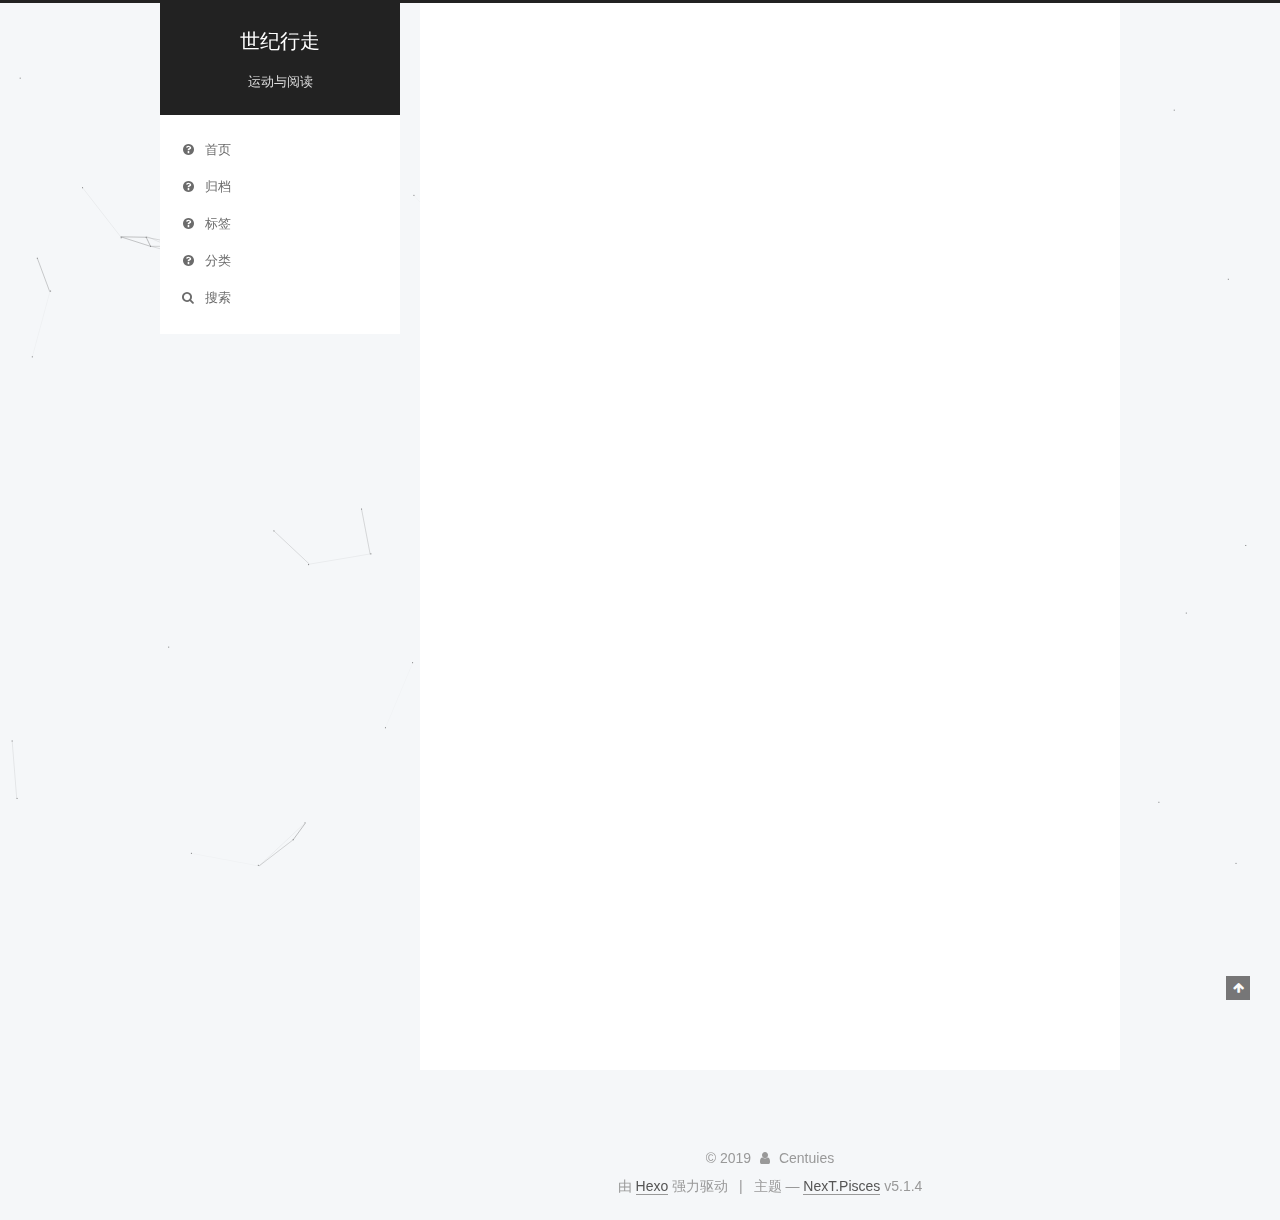
<file: index.html>
<!DOCTYPE html>



  


<html class="theme-next pisces use-motion" lang="zh-Hans">
<head>
  <meta charset="UTF-8"/>
<meta http-equiv="X-UA-Compatible" content="IE=edge" />
<meta name="viewport" content="width=device-width, initial-scale=1, maximum-scale=1"/>
<meta name="theme-color" content="#222">









<meta http-equiv="Cache-Control" content="no-transform" />
<meta http-equiv="Cache-Control" content="no-siteapp" />
















  
  
  <link href="/lib/fancybox/source/jquery.fancybox.css?v=2.1.5" rel="stylesheet" type="text/css" />







<link href="/lib/font-awesome/css/font-awesome.min.css?v=4.6.2" rel="stylesheet" type="text/css" />

<link href="/css/main.css?v=5.1.4" rel="stylesheet" type="text/css" />


  <link rel="apple-touch-icon" sizes="180x180" href="/images/apple-touch-icon-next.png?v=5.1.4">


  <link rel="icon" type="image/png" sizes="32x32" href="/images/favicon-32x32-next.png?v=5.1.4">


  <link rel="icon" type="image/png" sizes="16x16" href="/images/favicon-16x16-next.png?v=5.1.4">


  <link rel="mask-icon" href="/images/logo.svg?v=5.1.4" color="#222">





  <meta name="keywords" content="Hexo, NexT" />










<meta property="og:type" content="website">
<meta property="og:title" content="世纪行走">
<meta property="og:url" content="http:&#x2F;&#x2F;yoursite.com&#x2F;index.html">
<meta property="og:site_name" content="世纪行走">
<meta property="og:locale" content="zh-Hans">
<meta name="twitter:card" content="summary">



<script type="text/javascript" id="hexo.configurations">
  var NexT = window.NexT || {};
  var CONFIG = {
    root: '/',
    scheme: 'Pisces',
    version: '5.1.4',
    sidebar: {"position":"left","display":"post","offset":12,"b2t":false,"scrollpercent":false,"onmobile":false},
    fancybox: true,
    tabs: true,
    motion: {"enable":true,"async":false,"transition":{"post_block":"fadeIn","post_header":"slideDownIn","post_body":"slideDownIn","coll_header":"slideLeftIn","sidebar":"slideUpIn"}},
    duoshuo: {
      userId: '0',
      author: '博主'
    },
    algolia: {
      applicationID: '',
      apiKey: '',
      indexName: '',
      hits: {"per_page":10},
      labels: {"input_placeholder":"Search for Posts","hits_empty":"We didn't find any results for the search: ${query}","hits_stats":"${hits} results found in ${time} ms"}
    }
  };
</script>



  <link rel="canonical" href="http://yoursite.com/"/>





  <title>世纪行走</title>
  








</head>

<body itemscope itemtype="http://schema.org/WebPage" lang="zh-Hans">

  
  
    
  

  <div class="container sidebar-position-left 
  page-home">
    <div class="headband"></div>

    <header id="header" class="header" itemscope itemtype="http://schema.org/WPHeader">
      <div class="header-inner"><div class="site-brand-wrapper">
  <div class="site-meta ">
    

    <div class="custom-logo-site-title">
      <a href="/"  class="brand" rel="start">
        <span class="logo-line-before"><i></i></span>
        <span class="site-title">世纪行走</span>
        <span class="logo-line-after"><i></i></span>
      </a>
    </div>
      
        <p class="site-subtitle">运动与阅读</p>
      
  </div>

  <div class="site-nav-toggle">
    <button>
      <span class="btn-bar"></span>
      <span class="btn-bar"></span>
      <span class="btn-bar"></span>
    </button>
  </div>
</div>

<nav class="site-nav">
  

  
    <ul id="menu" class="menu">
      
        
        <li class="menu-item menu-item-home">
          <a href="/" rel="section">
            
              <i class="menu-item-icon fa fa-fw fa-question-circle"></i> <br />
            
            首页
          </a>
        </li>
      
        
        <li class="menu-item menu-item-archives">
          <a href="/archives" rel="section">
            
              <i class="menu-item-icon fa fa-fw fa-question-circle"></i> <br />
            
            归档
          </a>
        </li>
      
        
        <li class="menu-item menu-item-tags">
          <a href="/tags" rel="section">
            
              <i class="menu-item-icon fa fa-fw fa-question-circle"></i> <br />
            
            标签
          </a>
        </li>
      
        
        <li class="menu-item menu-item-categories">
          <a href="/categories" rel="section">
            
              <i class="menu-item-icon fa fa-fw fa-question-circle"></i> <br />
            
            分类
          </a>
        </li>
      

      
        <li class="menu-item menu-item-search">
          
            <a href="javascript:;" class="popup-trigger">
          
            
              <i class="menu-item-icon fa fa-search fa-fw"></i> <br />
            
            搜索
          </a>
        </li>
      
    </ul>
  

  
    <div class="site-search">
      
  <div class="popup search-popup local-search-popup">
  <div class="local-search-header clearfix">
    <span class="search-icon">
      <i class="fa fa-search"></i>
    </span>
    <span class="popup-btn-close">
      <i class="fa fa-times-circle"></i>
    </span>
    <div class="local-search-input-wrapper">
      <input autocomplete="off"
             placeholder="搜索..." spellcheck="false"
             type="text" id="local-search-input">
    </div>
  </div>
  <div id="local-search-result"></div>
</div>



    </div>
  
</nav>



 </div>
    </header>

    <main id="main" class="main">
      <div class="main-inner">
        <div class="content-wrap">
          <div id="content" class="content">
            
  <section id="posts" class="posts-expand">
    
      

  

  
  
  

  <article class="post post-type-normal" itemscope itemtype="http://schema.org/Article">
  
  
  
  <div class="post-block">
    <link itemprop="mainEntityOfPage" href="http://yoursite.com/2019/12/03/hello-world/">

    <span hidden itemprop="author" itemscope itemtype="http://schema.org/Person">
      <meta itemprop="name" content="Centuies">
      <meta itemprop="description" content="">
      <meta itemprop="image" content="/images/avatar.gif">
    </span>

    <span hidden itemprop="publisher" itemscope itemtype="http://schema.org/Organization">
      <meta itemprop="name" content="世纪行走">
    </span>

    
      <header class="post-header">

        
        
          <h1 class="post-title" itemprop="name headline">
                
                <a class="post-title-link" href="/2019/12/03/hello-world/" itemprop="url">Hello World</a></h1>
        

        <div class="post-meta">
          <span class="post-time">
            
              <span class="post-meta-item-icon">
                <i class="fa fa-calendar-o"></i>
              </span>
              
                <span class="post-meta-item-text">发表于</span>
              
              <time title="创建于" itemprop="dateCreated datePublished" datetime="2019-12-03T10:51:59+08:00">
                2019-12-03
              </time>
            

            

            
          </span>

          

          
            
              <span class="post-comments-count">
                <span class="post-meta-divider">|</span>
                <span class="post-meta-item-icon">
                  <i class="fa fa-comment-o"></i>
                </span>
                <a href="/2019/12/03/hello-world/#comments" itemprop="discussionUrl">
                  <span class="post-comments-count disqus-comment-count"
                        data-disqus-identifier="2019/12/03/hello-world/" itemprop="commentCount"></span>
                </a>
              </span>
            
          

          
          

          

          

          

        </div>
      </header>
    

    
    
    
    <div class="post-body" itemprop="articleBody">

      
      

      
        
          
            <p>Welcome to <a href="https://hexo.io/">Hexo</a>! This is your very first post. Check <a href="https://hexo.io/docs/">documentation</a> for more info. If you get any problems when using Hexo, you can find the answer in <a href="https://hexo.io/docs/troubleshooting.html">troubleshooting</a> or you can ask me on <a href="https://github.com/hexojs/hexo/issues">GitHub</a>.</p>
<h2 id="Quick-Start"><a href="#Quick-Start" class="headerlink" title="Quick Start"></a>Quick Start</h2><h3 id="Create-a-new-post"><a href="#Create-a-new-post" class="headerlink" title="Create a new post"></a>Create a new post</h3><figure class="highlight bash"><table><tr><td class="gutter"><pre><span class="line">1</span></pre></td><td class="code"><pre><span class="line">$ hexo new <span class="string">"My New Post"</span></span></pre></td></tr></table></figure>

<p>More info: <a href="https://hexo.io/docs/writing.html">Writing</a></p>
<h3 id="Run-server"><a href="#Run-server" class="headerlink" title="Run server"></a>Run server</h3><figure class="highlight bash"><table><tr><td class="gutter"><pre><span class="line">1</span></pre></td><td class="code"><pre><span class="line">$ hexo server</span></pre></td></tr></table></figure>

<p>More info: <a href="https://hexo.io/docs/server.html">Server</a></p>
<h3 id="Generate-static-files"><a href="#Generate-static-files" class="headerlink" title="Generate static files"></a>Generate static files</h3><figure class="highlight bash"><table><tr><td class="gutter"><pre><span class="line">1</span></pre></td><td class="code"><pre><span class="line">$ hexo generate</span></pre></td></tr></table></figure>

<p>More info: <a href="https://hexo.io/docs/generating.html">Generating</a></p>
<h3 id="Deploy-to-remote-sites"><a href="#Deploy-to-remote-sites" class="headerlink" title="Deploy to remote sites"></a>Deploy to remote sites</h3><figure class="highlight bash"><table><tr><td class="gutter"><pre><span class="line">1</span></pre></td><td class="code"><pre><span class="line">$ hexo deploy</span></pre></td></tr></table></figure>

<p>More info: <a href="https://hexo.io/docs/one-command-deployment.html">Deployment</a></p>

          
        
      
    </div>
    
    
    

    

    

    

    <footer class="post-footer">
      

      

      

      
      
        <div class="post-eof"></div>
      
    </footer>
  </div>
  
  
  
  </article>


    
  </section>

  


          </div>
          


          

        </div>
        
          
  
  <div class="sidebar-toggle">
    <div class="sidebar-toggle-line-wrap">
      <span class="sidebar-toggle-line sidebar-toggle-line-first"></span>
      <span class="sidebar-toggle-line sidebar-toggle-line-middle"></span>
      <span class="sidebar-toggle-line sidebar-toggle-line-last"></span>
    </div>
  </div>

  <aside id="sidebar" class="sidebar">
    
    <div class="sidebar-inner">

      

      

      <section class="site-overview-wrap sidebar-panel sidebar-panel-active">
        <div class="site-overview">
          <div class="site-author motion-element" itemprop="author" itemscope itemtype="http://schema.org/Person">
            
              <p class="site-author-name" itemprop="name">Centuies</p>
              <p class="site-description motion-element" itemprop="description"></p>
          </div>

          <nav class="site-state motion-element">

            
              <div class="site-state-item site-state-posts">
              
                <a href="/archives">
              
                  <span class="site-state-item-count">1</span>
                  <span class="site-state-item-name">日志</span>
                </a>
              </div>
            

            

            

          </nav>

          

          

          
          

          
          

          

        </div>
      </section>

      

      

    </div>
  </aside>


        
      </div>
    </main>

    <footer id="footer" class="footer">
      <div class="footer-inner">
        <div class="copyright">&copy; <span itemprop="copyrightYear">2019</span>
  <span class="with-love">
    <i class="fa fa-user"></i>
  </span>
  <span class="author" itemprop="copyrightHolder">Centuies</span>

  
</div>


  <div class="powered-by">由 <a class="theme-link" target="_blank" href="https://hexo.io">Hexo</a> 强力驱动</div>



  <span class="post-meta-divider">|</span>



  <div class="theme-info">主题 &mdash; <a class="theme-link" target="_blank" href="https://github.com/iissnan/hexo-theme-next">NexT.Pisces</a> v5.1.4</div>




        







        
      </div>
    </footer>

    
      <div class="back-to-top">
        <i class="fa fa-arrow-up"></i>
        
      </div>
    

    

  </div>

  

<script type="text/javascript">
  if (Object.prototype.toString.call(window.Promise) !== '[object Function]') {
    window.Promise = null;
  }
</script>









  


  











  
  
    <script type="text/javascript" src="/lib/jquery/index.js?v=2.1.3"></script>
  

  
  
    <script type="text/javascript" src="/lib/fastclick/lib/fastclick.min.js?v=1.0.6"></script>
  

  
  
    <script type="text/javascript" src="/lib/jquery_lazyload/jquery.lazyload.js?v=1.9.7"></script>
  

  
  
    <script type="text/javascript" src="/lib/velocity/velocity.min.js?v=1.2.1"></script>
  

  
  
    <script type="text/javascript" src="/lib/velocity/velocity.ui.min.js?v=1.2.1"></script>
  

  
  
    <script type="text/javascript" src="/lib/fancybox/source/jquery.fancybox.pack.js?v=2.1.5"></script>
  

  
  
    <script type="text/javascript" src="/lib/canvas-nest/canvas-nest.min.js"></script>
  


  


  <script type="text/javascript" src="/js/src/utils.js?v=5.1.4"></script>

  <script type="text/javascript" src="/js/src/motion.js?v=5.1.4"></script>



  
  


  <script type="text/javascript" src="/js/src/affix.js?v=5.1.4"></script>

  <script type="text/javascript" src="/js/src/schemes/pisces.js?v=5.1.4"></script>



  

  


  <script type="text/javascript" src="/js/src/bootstrap.js?v=5.1.4"></script>



  


  

    
      <script id="dsq-count-scr" src="https://centuies-1.disqus.com/count.js" async></script>
    

    

  




	





  














  

  <script type="text/javascript">
    // Popup Window;
    var isfetched = false;
    var isXml = true;
    // Search DB path;
    var search_path = "search.xml";
    if (search_path.length === 0) {
      search_path = "search.xml";
    } else if (/json$/i.test(search_path)) {
      isXml = false;
    }
    var path = "/" + search_path;
    // monitor main search box;

    var onPopupClose = function (e) {
      $('.popup').hide();
      $('#local-search-input').val('');
      $('.search-result-list').remove();
      $('#no-result').remove();
      $(".local-search-pop-overlay").remove();
      $('body').css('overflow', '');
    }

    function proceedsearch() {
      $("body")
        .append('<div class="search-popup-overlay local-search-pop-overlay"></div>')
        .css('overflow', 'hidden');
      $('.search-popup-overlay').click(onPopupClose);
      $('.popup').toggle();
      var $localSearchInput = $('#local-search-input');
      $localSearchInput.attr("autocapitalize", "none");
      $localSearchInput.attr("autocorrect", "off");
      $localSearchInput.focus();
    }

    // search function;
    var searchFunc = function(path, search_id, content_id) {
      'use strict';

      // start loading animation
      $("body")
        .append('<div class="search-popup-overlay local-search-pop-overlay">' +
          '<div id="search-loading-icon">' +
          '<i class="fa fa-spinner fa-pulse fa-5x fa-fw"></i>' +
          '</div>' +
          '</div>')
        .css('overflow', 'hidden');
      $("#search-loading-icon").css('margin', '20% auto 0 auto').css('text-align', 'center');

      $.ajax({
        url: path,
        dataType: isXml ? "xml" : "json",
        async: true,
        success: function(res) {
          // get the contents from search data
          isfetched = true;
          $('.popup').detach().appendTo('.header-inner');
          var datas = isXml ? $("entry", res).map(function() {
            return {
              title: $("title", this).text(),
              content: $("content",this).text(),
              url: $("url" , this).text()
            };
          }).get() : res;
          var input = document.getElementById(search_id);
          var resultContent = document.getElementById(content_id);
          var inputEventFunction = function() {
            var searchText = input.value.trim().toLowerCase();
            var keywords = searchText.split(/[\s\-]+/);
            if (keywords.length > 1) {
              keywords.push(searchText);
            }
            var resultItems = [];
            if (searchText.length > 0) {
              // perform local searching
              datas.forEach(function(data) {
                var isMatch = false;
                var hitCount = 0;
                var searchTextCount = 0;
                var title = data.title.trim();
                var titleInLowerCase = title.toLowerCase();
                var content = data.content.trim().replace(/<[^>]+>/g,"");
                var contentInLowerCase = content.toLowerCase();
                var articleUrl = decodeURIComponent(data.url);
                var indexOfTitle = [];
                var indexOfContent = [];
                // only match articles with not empty titles
                if(title != '') {
                  keywords.forEach(function(keyword) {
                    function getIndexByWord(word, text, caseSensitive) {
                      var wordLen = word.length;
                      if (wordLen === 0) {
                        return [];
                      }
                      var startPosition = 0, position = [], index = [];
                      if (!caseSensitive) {
                        text = text.toLowerCase();
                        word = word.toLowerCase();
                      }
                      while ((position = text.indexOf(word, startPosition)) > -1) {
                        index.push({position: position, word: word});
                        startPosition = position + wordLen;
                      }
                      return index;
                    }

                    indexOfTitle = indexOfTitle.concat(getIndexByWord(keyword, titleInLowerCase, false));
                    indexOfContent = indexOfContent.concat(getIndexByWord(keyword, contentInLowerCase, false));
                  });
                  if (indexOfTitle.length > 0 || indexOfContent.length > 0) {
                    isMatch = true;
                    hitCount = indexOfTitle.length + indexOfContent.length;
                  }
                }

                // show search results

                if (isMatch) {
                  // sort index by position of keyword

                  [indexOfTitle, indexOfContent].forEach(function (index) {
                    index.sort(function (itemLeft, itemRight) {
                      if (itemRight.position !== itemLeft.position) {
                        return itemRight.position - itemLeft.position;
                      } else {
                        return itemLeft.word.length - itemRight.word.length;
                      }
                    });
                  });

                  // merge hits into slices

                  function mergeIntoSlice(text, start, end, index) {
                    var item = index[index.length - 1];
                    var position = item.position;
                    var word = item.word;
                    var hits = [];
                    var searchTextCountInSlice = 0;
                    while (position + word.length <= end && index.length != 0) {
                      if (word === searchText) {
                        searchTextCountInSlice++;
                      }
                      hits.push({position: position, length: word.length});
                      var wordEnd = position + word.length;

                      // move to next position of hit

                      index.pop();
                      while (index.length != 0) {
                        item = index[index.length - 1];
                        position = item.position;
                        word = item.word;
                        if (wordEnd > position) {
                          index.pop();
                        } else {
                          break;
                        }
                      }
                    }
                    searchTextCount += searchTextCountInSlice;
                    return {
                      hits: hits,
                      start: start,
                      end: end,
                      searchTextCount: searchTextCountInSlice
                    };
                  }

                  var slicesOfTitle = [];
                  if (indexOfTitle.length != 0) {
                    slicesOfTitle.push(mergeIntoSlice(title, 0, title.length, indexOfTitle));
                  }

                  var slicesOfContent = [];
                  while (indexOfContent.length != 0) {
                    var item = indexOfContent[indexOfContent.length - 1];
                    var position = item.position;
                    var word = item.word;
                    // cut out 100 characters
                    var start = position - 20;
                    var end = position + 80;
                    if(start < 0){
                      start = 0;
                    }
                    if (end < position + word.length) {
                      end = position + word.length;
                    }
                    if(end > content.length){
                      end = content.length;
                    }
                    slicesOfContent.push(mergeIntoSlice(content, start, end, indexOfContent));
                  }

                  // sort slices in content by search text's count and hits' count

                  slicesOfContent.sort(function (sliceLeft, sliceRight) {
                    if (sliceLeft.searchTextCount !== sliceRight.searchTextCount) {
                      return sliceRight.searchTextCount - sliceLeft.searchTextCount;
                    } else if (sliceLeft.hits.length !== sliceRight.hits.length) {
                      return sliceRight.hits.length - sliceLeft.hits.length;
                    } else {
                      return sliceLeft.start - sliceRight.start;
                    }
                  });

                  // select top N slices in content

                  var upperBound = parseInt('1');
                  if (upperBound >= 0) {
                    slicesOfContent = slicesOfContent.slice(0, upperBound);
                  }

                  // highlight title and content

                  function highlightKeyword(text, slice) {
                    var result = '';
                    var prevEnd = slice.start;
                    slice.hits.forEach(function (hit) {
                      result += text.substring(prevEnd, hit.position);
                      var end = hit.position + hit.length;
                      result += '<b class="search-keyword">' + text.substring(hit.position, end) + '</b>';
                      prevEnd = end;
                    });
                    result += text.substring(prevEnd, slice.end);
                    return result;
                  }

                  var resultItem = '';

                  if (slicesOfTitle.length != 0) {
                    resultItem += "<li><a href='" + articleUrl + "' class='search-result-title'>" + highlightKeyword(title, slicesOfTitle[0]) + "</a>";
                  } else {
                    resultItem += "<li><a href='" + articleUrl + "' class='search-result-title'>" + title + "</a>";
                  }

                  slicesOfContent.forEach(function (slice) {
                    resultItem += "<a href='" + articleUrl + "'>" +
                      "<p class=\"search-result\">" + highlightKeyword(content, slice) +
                      "...</p>" + "</a>";
                  });

                  resultItem += "</li>";
                  resultItems.push({
                    item: resultItem,
                    searchTextCount: searchTextCount,
                    hitCount: hitCount,
                    id: resultItems.length
                  });
                }
              })
            };
            if (keywords.length === 1 && keywords[0] === "") {
              resultContent.innerHTML = '<div id="no-result"><i class="fa fa-search fa-5x" /></div>'
            } else if (resultItems.length === 0) {
              resultContent.innerHTML = '<div id="no-result"><i class="fa fa-frown-o fa-5x" /></div>'
            } else {
              resultItems.sort(function (resultLeft, resultRight) {
                if (resultLeft.searchTextCount !== resultRight.searchTextCount) {
                  return resultRight.searchTextCount - resultLeft.searchTextCount;
                } else if (resultLeft.hitCount !== resultRight.hitCount) {
                  return resultRight.hitCount - resultLeft.hitCount;
                } else {
                  return resultRight.id - resultLeft.id;
                }
              });
              var searchResultList = '<ul class=\"search-result-list\">';
              resultItems.forEach(function (result) {
                searchResultList += result.item;
              })
              searchResultList += "</ul>";
              resultContent.innerHTML = searchResultList;
            }
          }

          if ('auto' === 'auto') {
            input.addEventListener('input', inputEventFunction);
          } else {
            $('.search-icon').click(inputEventFunction);
            input.addEventListener('keypress', function (event) {
              if (event.keyCode === 13) {
                inputEventFunction();
              }
            });
          }

          // remove loading animation
          $(".local-search-pop-overlay").remove();
          $('body').css('overflow', '');

          proceedsearch();
        }
      });
    }

    // handle and trigger popup window;
    $('.popup-trigger').click(function(e) {
      e.stopPropagation();
      if (isfetched === false) {
        searchFunc(path, 'local-search-input', 'local-search-result');
      } else {
        proceedsearch();
      };
    });

    $('.popup-btn-close').click(onPopupClose);
    $('.popup').click(function(e){
      e.stopPropagation();
    });
    $(document).on('keyup', function (event) {
      var shouldDismissSearchPopup = event.which === 27 &&
        $('.search-popup').is(':visible');
      if (shouldDismissSearchPopup) {
        onPopupClose();
      }
    });
  </script>





  

  

  

  
  

  

  

  

</body>
</html>
</file>
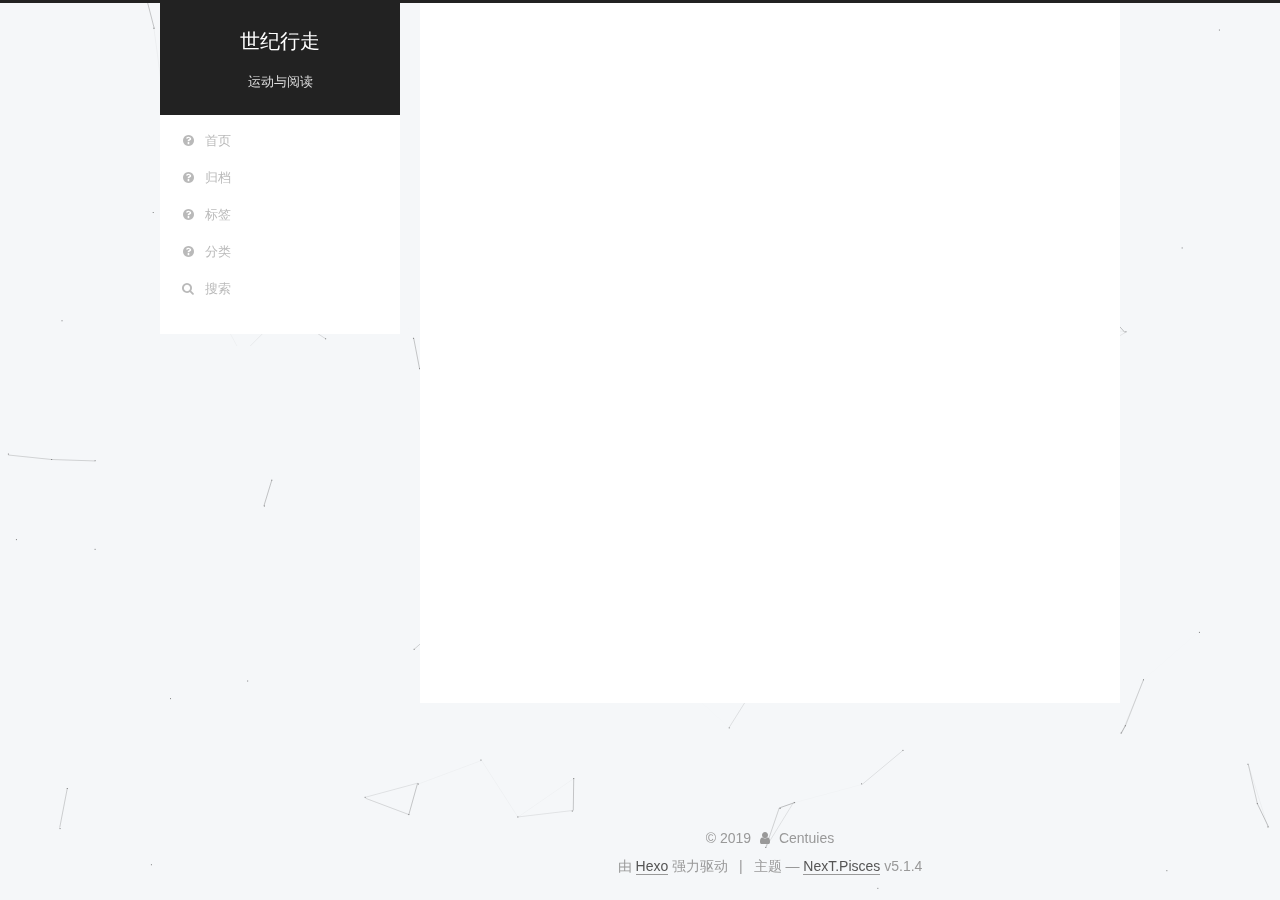
<file: archives/index.html>
<!DOCTYPE html>



  


<html class="theme-next pisces use-motion" lang="zh-Hans">
<head>
  <meta charset="UTF-8"/>
<meta http-equiv="X-UA-Compatible" content="IE=edge" />
<meta name="viewport" content="width=device-width, initial-scale=1, maximum-scale=1"/>
<meta name="theme-color" content="#222">









<meta http-equiv="Cache-Control" content="no-transform" />
<meta http-equiv="Cache-Control" content="no-siteapp" />
















  
  
  <link href="/lib/fancybox/source/jquery.fancybox.css?v=2.1.5" rel="stylesheet" type="text/css" />







<link href="/lib/font-awesome/css/font-awesome.min.css?v=4.6.2" rel="stylesheet" type="text/css" />

<link href="/css/main.css?v=5.1.4" rel="stylesheet" type="text/css" />


  <link rel="apple-touch-icon" sizes="180x180" href="/images/apple-touch-icon-next.png?v=5.1.4">


  <link rel="icon" type="image/png" sizes="32x32" href="/images/favicon-32x32-next.png?v=5.1.4">


  <link rel="icon" type="image/png" sizes="16x16" href="/images/favicon-16x16-next.png?v=5.1.4">


  <link rel="mask-icon" href="/images/logo.svg?v=5.1.4" color="#222">





  <meta name="keywords" content="Hexo, NexT" />










<meta property="og:type" content="website">
<meta property="og:title" content="世纪行走">
<meta property="og:url" content="http:&#x2F;&#x2F;yoursite.com&#x2F;archives&#x2F;index.html">
<meta property="og:site_name" content="世纪行走">
<meta property="og:locale" content="zh-Hans">
<meta name="twitter:card" content="summary">



<script type="text/javascript" id="hexo.configurations">
  var NexT = window.NexT || {};
  var CONFIG = {
    root: '/',
    scheme: 'Pisces',
    version: '5.1.4',
    sidebar: {"position":"left","display":"post","offset":12,"b2t":false,"scrollpercent":false,"onmobile":false},
    fancybox: true,
    tabs: true,
    motion: {"enable":true,"async":false,"transition":{"post_block":"fadeIn","post_header":"slideDownIn","post_body":"slideDownIn","coll_header":"slideLeftIn","sidebar":"slideUpIn"}},
    duoshuo: {
      userId: '0',
      author: '博主'
    },
    algolia: {
      applicationID: '',
      apiKey: '',
      indexName: '',
      hits: {"per_page":10},
      labels: {"input_placeholder":"Search for Posts","hits_empty":"We didn't find any results for the search: ${query}","hits_stats":"${hits} results found in ${time} ms"}
    }
  };
</script>



  <link rel="canonical" href="http://yoursite.com/archives/"/>





  <title>归档 | 世纪行走</title>
  








</head>

<body itemscope itemtype="http://schema.org/WebPage" lang="zh-Hans">

  
  
    
  

  <div class="container sidebar-position-left page-archive">
    <div class="headband"></div>

    <header id="header" class="header" itemscope itemtype="http://schema.org/WPHeader">
      <div class="header-inner"><div class="site-brand-wrapper">
  <div class="site-meta ">
    

    <div class="custom-logo-site-title">
      <a href="/"  class="brand" rel="start">
        <span class="logo-line-before"><i></i></span>
        <span class="site-title">世纪行走</span>
        <span class="logo-line-after"><i></i></span>
      </a>
    </div>
      
        <p class="site-subtitle">运动与阅读</p>
      
  </div>

  <div class="site-nav-toggle">
    <button>
      <span class="btn-bar"></span>
      <span class="btn-bar"></span>
      <span class="btn-bar"></span>
    </button>
  </div>
</div>

<nav class="site-nav">
  

  
    <ul id="menu" class="menu">
      
        
        <li class="menu-item menu-item-home">
          <a href="/" rel="section">
            
              <i class="menu-item-icon fa fa-fw fa-question-circle"></i> <br />
            
            首页
          </a>
        </li>
      
        
        <li class="menu-item menu-item-archives">
          <a href="/archives" rel="section">
            
              <i class="menu-item-icon fa fa-fw fa-question-circle"></i> <br />
            
            归档
          </a>
        </li>
      
        
        <li class="menu-item menu-item-tags">
          <a href="/tags" rel="section">
            
              <i class="menu-item-icon fa fa-fw fa-question-circle"></i> <br />
            
            标签
          </a>
        </li>
      
        
        <li class="menu-item menu-item-categories">
          <a href="/categories" rel="section">
            
              <i class="menu-item-icon fa fa-fw fa-question-circle"></i> <br />
            
            分类
          </a>
        </li>
      

      
        <li class="menu-item menu-item-search">
          
            <a href="javascript:;" class="popup-trigger">
          
            
              <i class="menu-item-icon fa fa-search fa-fw"></i> <br />
            
            搜索
          </a>
        </li>
      
    </ul>
  

  
    <div class="site-search">
      
  <div class="popup search-popup local-search-popup">
  <div class="local-search-header clearfix">
    <span class="search-icon">
      <i class="fa fa-search"></i>
    </span>
    <span class="popup-btn-close">
      <i class="fa fa-times-circle"></i>
    </span>
    <div class="local-search-input-wrapper">
      <input autocomplete="off"
             placeholder="搜索..." spellcheck="false"
             type="text" id="local-search-input">
    </div>
  </div>
  <div id="local-search-result"></div>
</div>



    </div>
  
</nav>



 </div>
    </header>

    <main id="main" class="main">
      <div class="main-inner">
        <div class="content-wrap">
          <div id="content" class="content">
            

  
  
  
  <div class="post-block archive">
    <div id="posts" class="posts-collapse">
      <span class="archive-move-on"></span>

      <span class="archive-page-counter">
        
        
        
          
        
        嗯..! 目前共计 1 篇日志。 继续努力。
      </span>

      

        
        
        

        
          
          <div class="collection-title">
            <h1 class="archive-year" id="archive-year-2019">2019</h1>
          </div>
        
        

        

  <article class="post post-type-normal" itemscope itemtype="http://schema.org/Article">
    <header class="post-header">

      <h2 class="post-title">
        
            <a class="post-title-link" href="/2019/12/03/hello-world/" itemprop="url">
              
                <span itemprop="name">Hello World</span>
              
            </a>
        
      </h2>

      <div class="post-meta">
        <time class="post-time" itemprop="dateCreated"
              datetime="2019-12-03T10:51:59+08:00"
              content="2019-12-03" >
          12-03
        </time>
      </div>

    </header>
  </article>



      

    </div>
  </div>
  
  
  

  



          </div>
          


          

        </div>
        
          
  
  <div class="sidebar-toggle">
    <div class="sidebar-toggle-line-wrap">
      <span class="sidebar-toggle-line sidebar-toggle-line-first"></span>
      <span class="sidebar-toggle-line sidebar-toggle-line-middle"></span>
      <span class="sidebar-toggle-line sidebar-toggle-line-last"></span>
    </div>
  </div>

  <aside id="sidebar" class="sidebar">
    
    <div class="sidebar-inner">

      

      

      <section class="site-overview-wrap sidebar-panel sidebar-panel-active">
        <div class="site-overview">
          <div class="site-author motion-element" itemprop="author" itemscope itemtype="http://schema.org/Person">
            
              <p class="site-author-name" itemprop="name">Centuies</p>
              <p class="site-description motion-element" itemprop="description"></p>
          </div>

          <nav class="site-state motion-element">

            
              <div class="site-state-item site-state-posts">
              
                <a href="/archives">
              
                  <span class="site-state-item-count">1</span>
                  <span class="site-state-item-name">日志</span>
                </a>
              </div>
            

            

            

          </nav>

          

          

          
          

          
          

          

        </div>
      </section>

      

      

    </div>
  </aside>


        
      </div>
    </main>

    <footer id="footer" class="footer">
      <div class="footer-inner">
        <div class="copyright">&copy; <span itemprop="copyrightYear">2019</span>
  <span class="with-love">
    <i class="fa fa-user"></i>
  </span>
  <span class="author" itemprop="copyrightHolder">Centuies</span>

  
</div>


  <div class="powered-by">由 <a class="theme-link" target="_blank" href="https://hexo.io">Hexo</a> 强力驱动</div>



  <span class="post-meta-divider">|</span>



  <div class="theme-info">主题 &mdash; <a class="theme-link" target="_blank" href="https://github.com/iissnan/hexo-theme-next">NexT.Pisces</a> v5.1.4</div>




        







        
      </div>
    </footer>

    
      <div class="back-to-top">
        <i class="fa fa-arrow-up"></i>
        
      </div>
    

    

  </div>

  

<script type="text/javascript">
  if (Object.prototype.toString.call(window.Promise) !== '[object Function]') {
    window.Promise = null;
  }
</script>









  


  











  
  
    <script type="text/javascript" src="/lib/jquery/index.js?v=2.1.3"></script>
  

  
  
    <script type="text/javascript" src="/lib/fastclick/lib/fastclick.min.js?v=1.0.6"></script>
  

  
  
    <script type="text/javascript" src="/lib/jquery_lazyload/jquery.lazyload.js?v=1.9.7"></script>
  

  
  
    <script type="text/javascript" src="/lib/velocity/velocity.min.js?v=1.2.1"></script>
  

  
  
    <script type="text/javascript" src="/lib/velocity/velocity.ui.min.js?v=1.2.1"></script>
  

  
  
    <script type="text/javascript" src="/lib/fancybox/source/jquery.fancybox.pack.js?v=2.1.5"></script>
  

  
  
    <script type="text/javascript" src="/lib/canvas-nest/canvas-nest.min.js"></script>
  


  


  <script type="text/javascript" src="/js/src/utils.js?v=5.1.4"></script>

  <script type="text/javascript" src="/js/src/motion.js?v=5.1.4"></script>



  
  


  <script type="text/javascript" src="/js/src/affix.js?v=5.1.4"></script>

  <script type="text/javascript" src="/js/src/schemes/pisces.js?v=5.1.4"></script>



  

  


  <script type="text/javascript" src="/js/src/bootstrap.js?v=5.1.4"></script>



  


  

    
      <script id="dsq-count-scr" src="https://centuies-1.disqus.com/count.js" async></script>
    

    

  




	





  














  

  <script type="text/javascript">
    // Popup Window;
    var isfetched = false;
    var isXml = true;
    // Search DB path;
    var search_path = "search.xml";
    if (search_path.length === 0) {
      search_path = "search.xml";
    } else if (/json$/i.test(search_path)) {
      isXml = false;
    }
    var path = "/" + search_path;
    // monitor main search box;

    var onPopupClose = function (e) {
      $('.popup').hide();
      $('#local-search-input').val('');
      $('.search-result-list').remove();
      $('#no-result').remove();
      $(".local-search-pop-overlay").remove();
      $('body').css('overflow', '');
    }

    function proceedsearch() {
      $("body")
        .append('<div class="search-popup-overlay local-search-pop-overlay"></div>')
        .css('overflow', 'hidden');
      $('.search-popup-overlay').click(onPopupClose);
      $('.popup').toggle();
      var $localSearchInput = $('#local-search-input');
      $localSearchInput.attr("autocapitalize", "none");
      $localSearchInput.attr("autocorrect", "off");
      $localSearchInput.focus();
    }

    // search function;
    var searchFunc = function(path, search_id, content_id) {
      'use strict';

      // start loading animation
      $("body")
        .append('<div class="search-popup-overlay local-search-pop-overlay">' +
          '<div id="search-loading-icon">' +
          '<i class="fa fa-spinner fa-pulse fa-5x fa-fw"></i>' +
          '</div>' +
          '</div>')
        .css('overflow', 'hidden');
      $("#search-loading-icon").css('margin', '20% auto 0 auto').css('text-align', 'center');

      $.ajax({
        url: path,
        dataType: isXml ? "xml" : "json",
        async: true,
        success: function(res) {
          // get the contents from search data
          isfetched = true;
          $('.popup').detach().appendTo('.header-inner');
          var datas = isXml ? $("entry", res).map(function() {
            return {
              title: $("title", this).text(),
              content: $("content",this).text(),
              url: $("url" , this).text()
            };
          }).get() : res;
          var input = document.getElementById(search_id);
          var resultContent = document.getElementById(content_id);
          var inputEventFunction = function() {
            var searchText = input.value.trim().toLowerCase();
            var keywords = searchText.split(/[\s\-]+/);
            if (keywords.length > 1) {
              keywords.push(searchText);
            }
            var resultItems = [];
            if (searchText.length > 0) {
              // perform local searching
              datas.forEach(function(data) {
                var isMatch = false;
                var hitCount = 0;
                var searchTextCount = 0;
                var title = data.title.trim();
                var titleInLowerCase = title.toLowerCase();
                var content = data.content.trim().replace(/<[^>]+>/g,"");
                var contentInLowerCase = content.toLowerCase();
                var articleUrl = decodeURIComponent(data.url);
                var indexOfTitle = [];
                var indexOfContent = [];
                // only match articles with not empty titles
                if(title != '') {
                  keywords.forEach(function(keyword) {
                    function getIndexByWord(word, text, caseSensitive) {
                      var wordLen = word.length;
                      if (wordLen === 0) {
                        return [];
                      }
                      var startPosition = 0, position = [], index = [];
                      if (!caseSensitive) {
                        text = text.toLowerCase();
                        word = word.toLowerCase();
                      }
                      while ((position = text.indexOf(word, startPosition)) > -1) {
                        index.push({position: position, word: word});
                        startPosition = position + wordLen;
                      }
                      return index;
                    }

                    indexOfTitle = indexOfTitle.concat(getIndexByWord(keyword, titleInLowerCase, false));
                    indexOfContent = indexOfContent.concat(getIndexByWord(keyword, contentInLowerCase, false));
                  });
                  if (indexOfTitle.length > 0 || indexOfContent.length > 0) {
                    isMatch = true;
                    hitCount = indexOfTitle.length + indexOfContent.length;
                  }
                }

                // show search results

                if (isMatch) {
                  // sort index by position of keyword

                  [indexOfTitle, indexOfContent].forEach(function (index) {
                    index.sort(function (itemLeft, itemRight) {
                      if (itemRight.position !== itemLeft.position) {
                        return itemRight.position - itemLeft.position;
                      } else {
                        return itemLeft.word.length - itemRight.word.length;
                      }
                    });
                  });

                  // merge hits into slices

                  function mergeIntoSlice(text, start, end, index) {
                    var item = index[index.length - 1];
                    var position = item.position;
                    var word = item.word;
                    var hits = [];
                    var searchTextCountInSlice = 0;
                    while (position + word.length <= end && index.length != 0) {
                      if (word === searchText) {
                        searchTextCountInSlice++;
                      }
                      hits.push({position: position, length: word.length});
                      var wordEnd = position + word.length;

                      // move to next position of hit

                      index.pop();
                      while (index.length != 0) {
                        item = index[index.length - 1];
                        position = item.position;
                        word = item.word;
                        if (wordEnd > position) {
                          index.pop();
                        } else {
                          break;
                        }
                      }
                    }
                    searchTextCount += searchTextCountInSlice;
                    return {
                      hits: hits,
                      start: start,
                      end: end,
                      searchTextCount: searchTextCountInSlice
                    };
                  }

                  var slicesOfTitle = [];
                  if (indexOfTitle.length != 0) {
                    slicesOfTitle.push(mergeIntoSlice(title, 0, title.length, indexOfTitle));
                  }

                  var slicesOfContent = [];
                  while (indexOfContent.length != 0) {
                    var item = indexOfContent[indexOfContent.length - 1];
                    var position = item.position;
                    var word = item.word;
                    // cut out 100 characters
                    var start = position - 20;
                    var end = position + 80;
                    if(start < 0){
                      start = 0;
                    }
                    if (end < position + word.length) {
                      end = position + word.length;
                    }
                    if(end > content.length){
                      end = content.length;
                    }
                    slicesOfContent.push(mergeIntoSlice(content, start, end, indexOfContent));
                  }

                  // sort slices in content by search text's count and hits' count

                  slicesOfContent.sort(function (sliceLeft, sliceRight) {
                    if (sliceLeft.searchTextCount !== sliceRight.searchTextCount) {
                      return sliceRight.searchTextCount - sliceLeft.searchTextCount;
                    } else if (sliceLeft.hits.length !== sliceRight.hits.length) {
                      return sliceRight.hits.length - sliceLeft.hits.length;
                    } else {
                      return sliceLeft.start - sliceRight.start;
                    }
                  });

                  // select top N slices in content

                  var upperBound = parseInt('1');
                  if (upperBound >= 0) {
                    slicesOfContent = slicesOfContent.slice(0, upperBound);
                  }

                  // highlight title and content

                  function highlightKeyword(text, slice) {
                    var result = '';
                    var prevEnd = slice.start;
                    slice.hits.forEach(function (hit) {
                      result += text.substring(prevEnd, hit.position);
                      var end = hit.position + hit.length;
                      result += '<b class="search-keyword">' + text.substring(hit.position, end) + '</b>';
                      prevEnd = end;
                    });
                    result += text.substring(prevEnd, slice.end);
                    return result;
                  }

                  var resultItem = '';

                  if (slicesOfTitle.length != 0) {
                    resultItem += "<li><a href='" + articleUrl + "' class='search-result-title'>" + highlightKeyword(title, slicesOfTitle[0]) + "</a>";
                  } else {
                    resultItem += "<li><a href='" + articleUrl + "' class='search-result-title'>" + title + "</a>";
                  }

                  slicesOfContent.forEach(function (slice) {
                    resultItem += "<a href='" + articleUrl + "'>" +
                      "<p class=\"search-result\">" + highlightKeyword(content, slice) +
                      "...</p>" + "</a>";
                  });

                  resultItem += "</li>";
                  resultItems.push({
                    item: resultItem,
                    searchTextCount: searchTextCount,
                    hitCount: hitCount,
                    id: resultItems.length
                  });
                }
              })
            };
            if (keywords.length === 1 && keywords[0] === "") {
              resultContent.innerHTML = '<div id="no-result"><i class="fa fa-search fa-5x" /></div>'
            } else if (resultItems.length === 0) {
              resultContent.innerHTML = '<div id="no-result"><i class="fa fa-frown-o fa-5x" /></div>'
            } else {
              resultItems.sort(function (resultLeft, resultRight) {
                if (resultLeft.searchTextCount !== resultRight.searchTextCount) {
                  return resultRight.searchTextCount - resultLeft.searchTextCount;
                } else if (resultLeft.hitCount !== resultRight.hitCount) {
                  return resultRight.hitCount - resultLeft.hitCount;
                } else {
                  return resultRight.id - resultLeft.id;
                }
              });
              var searchResultList = '<ul class=\"search-result-list\">';
              resultItems.forEach(function (result) {
                searchResultList += result.item;
              })
              searchResultList += "</ul>";
              resultContent.innerHTML = searchResultList;
            }
          }

          if ('auto' === 'auto') {
            input.addEventListener('input', inputEventFunction);
          } else {
            $('.search-icon').click(inputEventFunction);
            input.addEventListener('keypress', function (event) {
              if (event.keyCode === 13) {
                inputEventFunction();
              }
            });
          }

          // remove loading animation
          $(".local-search-pop-overlay").remove();
          $('body').css('overflow', '');

          proceedsearch();
        }
      });
    }

    // handle and trigger popup window;
    $('.popup-trigger').click(function(e) {
      e.stopPropagation();
      if (isfetched === false) {
        searchFunc(path, 'local-search-input', 'local-search-result');
      } else {
        proceedsearch();
      };
    });

    $('.popup-btn-close').click(onPopupClose);
    $('.popup').click(function(e){
      e.stopPropagation();
    });
    $(document).on('keyup', function (event) {
      var shouldDismissSearchPopup = event.which === 27 &&
        $('.search-popup').is(':visible');
      if (shouldDismissSearchPopup) {
        onPopupClose();
      }
    });
  </script>





  

  

  

  
  

  

  

  

</body>
</html>
</file>
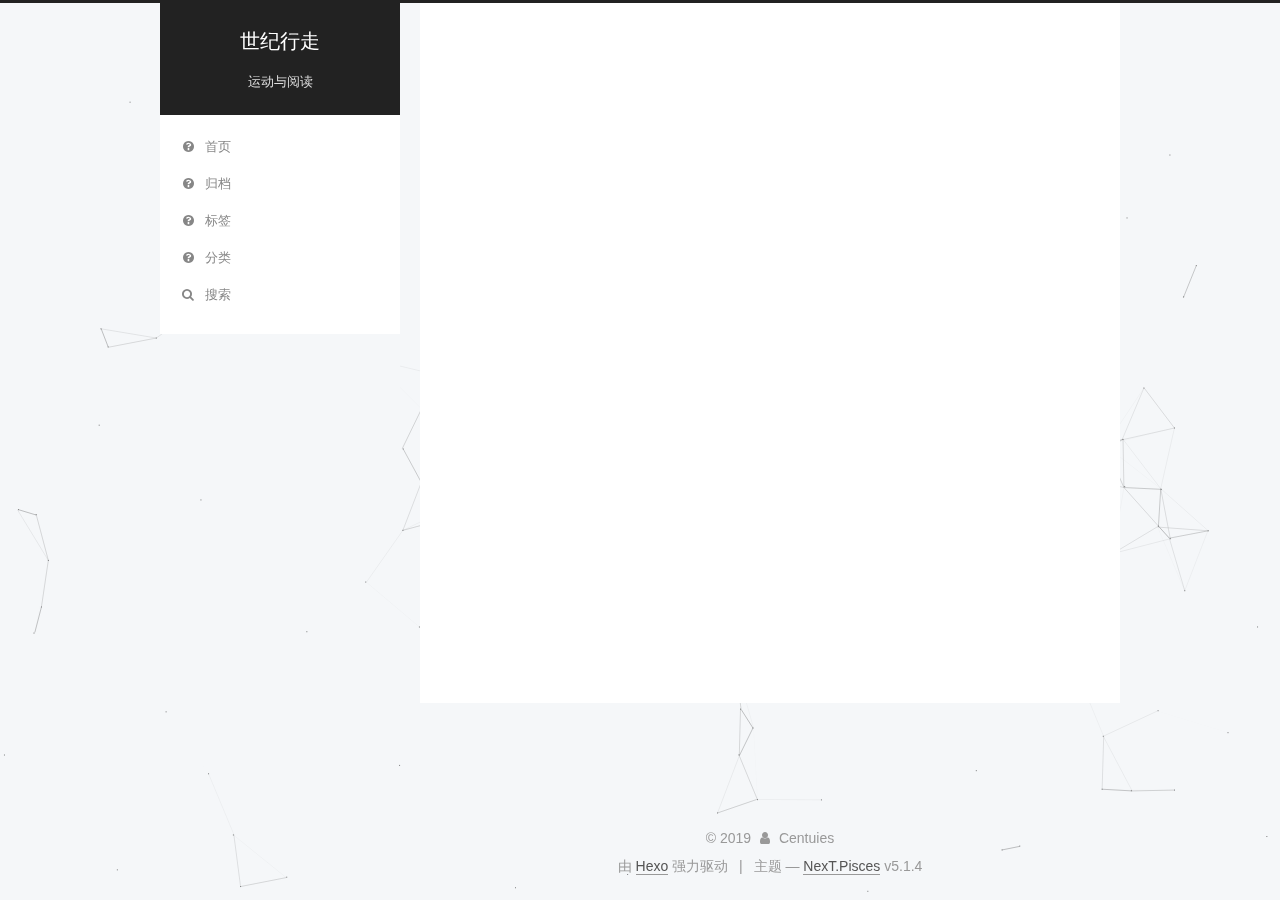
<file: categories/index.html>
<!DOCTYPE html>



  


<html class="theme-next pisces use-motion" lang="zh-Hans">
<head>
  <meta charset="UTF-8"/>
<meta http-equiv="X-UA-Compatible" content="IE=edge" />
<meta name="viewport" content="width=device-width, initial-scale=1, maximum-scale=1"/>
<meta name="theme-color" content="#222">









<meta http-equiv="Cache-Control" content="no-transform" />
<meta http-equiv="Cache-Control" content="no-siteapp" />
















  
  
  <link href="/lib/fancybox/source/jquery.fancybox.css?v=2.1.5" rel="stylesheet" type="text/css" />







<link href="/lib/font-awesome/css/font-awesome.min.css?v=4.6.2" rel="stylesheet" type="text/css" />

<link href="/css/main.css?v=5.1.4" rel="stylesheet" type="text/css" />


  <link rel="apple-touch-icon" sizes="180x180" href="/images/apple-touch-icon-next.png?v=5.1.4">


  <link rel="icon" type="image/png" sizes="32x32" href="/images/favicon-32x32-next.png?v=5.1.4">


  <link rel="icon" type="image/png" sizes="16x16" href="/images/favicon-16x16-next.png?v=5.1.4">


  <link rel="mask-icon" href="/images/logo.svg?v=5.1.4" color="#222">





  <meta name="keywords" content="Hexo, NexT" />










<meta property="og:type" content="website">
<meta property="og:title" content="categories">
<meta property="og:url" content="http:&#x2F;&#x2F;yoursite.com&#x2F;categories&#x2F;index.html">
<meta property="og:site_name" content="世纪行走">
<meta property="og:locale" content="zh-Hans">
<meta property="og:updated_time" content="2019-12-04T08:12:13.931Z">
<meta name="twitter:card" content="summary">



<script type="text/javascript" id="hexo.configurations">
  var NexT = window.NexT || {};
  var CONFIG = {
    root: '/',
    scheme: 'Pisces',
    version: '5.1.4',
    sidebar: {"position":"left","display":"post","offset":12,"b2t":false,"scrollpercent":false,"onmobile":false},
    fancybox: true,
    tabs: true,
    motion: {"enable":true,"async":false,"transition":{"post_block":"fadeIn","post_header":"slideDownIn","post_body":"slideDownIn","coll_header":"slideLeftIn","sidebar":"slideUpIn"}},
    duoshuo: {
      userId: '0',
      author: '博主'
    },
    algolia: {
      applicationID: '',
      apiKey: '',
      indexName: '',
      hits: {"per_page":10},
      labels: {"input_placeholder":"Search for Posts","hits_empty":"We didn't find any results for the search: ${query}","hits_stats":"${hits} results found in ${time} ms"}
    }
  };
</script>



  <link rel="canonical" href="http://yoursite.com/categories/"/>





  <title>categories | 世纪行走</title>
  








</head>

<body itemscope itemtype="http://schema.org/WebPage" lang="zh-Hans">

  
  
    
  

  <div class="container sidebar-position-left page-post-detail">
    <div class="headband"></div>

    <header id="header" class="header" itemscope itemtype="http://schema.org/WPHeader">
      <div class="header-inner"><div class="site-brand-wrapper">
  <div class="site-meta ">
    

    <div class="custom-logo-site-title">
      <a href="/"  class="brand" rel="start">
        <span class="logo-line-before"><i></i></span>
        <span class="site-title">世纪行走</span>
        <span class="logo-line-after"><i></i></span>
      </a>
    </div>
      
        <p class="site-subtitle">运动与阅读</p>
      
  </div>

  <div class="site-nav-toggle">
    <button>
      <span class="btn-bar"></span>
      <span class="btn-bar"></span>
      <span class="btn-bar"></span>
    </button>
  </div>
</div>

<nav class="site-nav">
  

  
    <ul id="menu" class="menu">
      
        
        <li class="menu-item menu-item-home">
          <a href="/" rel="section">
            
              <i class="menu-item-icon fa fa-fw fa-question-circle"></i> <br />
            
            首页
          </a>
        </li>
      
        
        <li class="menu-item menu-item-archives">
          <a href="/archives" rel="section">
            
              <i class="menu-item-icon fa fa-fw fa-question-circle"></i> <br />
            
            归档
          </a>
        </li>
      
        
        <li class="menu-item menu-item-tags">
          <a href="/tags" rel="section">
            
              <i class="menu-item-icon fa fa-fw fa-question-circle"></i> <br />
            
            标签
          </a>
        </li>
      
        
        <li class="menu-item menu-item-categories">
          <a href="/categories" rel="section">
            
              <i class="menu-item-icon fa fa-fw fa-question-circle"></i> <br />
            
            分类
          </a>
        </li>
      

      
        <li class="menu-item menu-item-search">
          
            <a href="javascript:;" class="popup-trigger">
          
            
              <i class="menu-item-icon fa fa-search fa-fw"></i> <br />
            
            搜索
          </a>
        </li>
      
    </ul>
  

  
    <div class="site-search">
      
  <div class="popup search-popup local-search-popup">
  <div class="local-search-header clearfix">
    <span class="search-icon">
      <i class="fa fa-search"></i>
    </span>
    <span class="popup-btn-close">
      <i class="fa fa-times-circle"></i>
    </span>
    <div class="local-search-input-wrapper">
      <input autocomplete="off"
             placeholder="搜索..." spellcheck="false"
             type="text" id="local-search-input">
    </div>
  </div>
  <div id="local-search-result"></div>
</div>



    </div>
  
</nav>



 </div>
    </header>

    <main id="main" class="main">
      <div class="main-inner">
        <div class="content-wrap">
          <div id="content" class="content">
            

  <div id="posts" class="posts-expand">
    
    
    
    <div class="post-block page">
      <header class="post-header">

	<h1 class="post-title" itemprop="name headline">categories</h1>



</header>

      
      
      
      <div class="post-body">
        
        
          
        
      </div>
      
      
      
    </div>
    
    
    
  </div>


          </div>
          


          

        </div>
        
          
  
  <div class="sidebar-toggle">
    <div class="sidebar-toggle-line-wrap">
      <span class="sidebar-toggle-line sidebar-toggle-line-first"></span>
      <span class="sidebar-toggle-line sidebar-toggle-line-middle"></span>
      <span class="sidebar-toggle-line sidebar-toggle-line-last"></span>
    </div>
  </div>

  <aside id="sidebar" class="sidebar">
    
    <div class="sidebar-inner">

      

      

      <section class="site-overview-wrap sidebar-panel sidebar-panel-active">
        <div class="site-overview">
          <div class="site-author motion-element" itemprop="author" itemscope itemtype="http://schema.org/Person">
            
              <p class="site-author-name" itemprop="name">Centuies</p>
              <p class="site-description motion-element" itemprop="description"></p>
          </div>

          <nav class="site-state motion-element">

            
              <div class="site-state-item site-state-posts">
              
                <a href="/archives">
              
                  <span class="site-state-item-count">1</span>
                  <span class="site-state-item-name">日志</span>
                </a>
              </div>
            

            

            

          </nav>

          

          

          
          

          
          

          

        </div>
      </section>

      

      

    </div>
  </aside>


        
      </div>
    </main>

    <footer id="footer" class="footer">
      <div class="footer-inner">
        <div class="copyright">&copy; <span itemprop="copyrightYear">2019</span>
  <span class="with-love">
    <i class="fa fa-user"></i>
  </span>
  <span class="author" itemprop="copyrightHolder">Centuies</span>

  
</div>


  <div class="powered-by">由 <a class="theme-link" target="_blank" href="https://hexo.io">Hexo</a> 强力驱动</div>



  <span class="post-meta-divider">|</span>



  <div class="theme-info">主题 &mdash; <a class="theme-link" target="_blank" href="https://github.com/iissnan/hexo-theme-next">NexT.Pisces</a> v5.1.4</div>




        







        
      </div>
    </footer>

    
      <div class="back-to-top">
        <i class="fa fa-arrow-up"></i>
        
      </div>
    

    

  </div>

  

<script type="text/javascript">
  if (Object.prototype.toString.call(window.Promise) !== '[object Function]') {
    window.Promise = null;
  }
</script>









  


  











  
  
    <script type="text/javascript" src="/lib/jquery/index.js?v=2.1.3"></script>
  

  
  
    <script type="text/javascript" src="/lib/fastclick/lib/fastclick.min.js?v=1.0.6"></script>
  

  
  
    <script type="text/javascript" src="/lib/jquery_lazyload/jquery.lazyload.js?v=1.9.7"></script>
  

  
  
    <script type="text/javascript" src="/lib/velocity/velocity.min.js?v=1.2.1"></script>
  

  
  
    <script type="text/javascript" src="/lib/velocity/velocity.ui.min.js?v=1.2.1"></script>
  

  
  
    <script type="text/javascript" src="/lib/fancybox/source/jquery.fancybox.pack.js?v=2.1.5"></script>
  

  
  
    <script type="text/javascript" src="/lib/canvas-nest/canvas-nest.min.js"></script>
  


  


  <script type="text/javascript" src="/js/src/utils.js?v=5.1.4"></script>

  <script type="text/javascript" src="/js/src/motion.js?v=5.1.4"></script>



  
  


  <script type="text/javascript" src="/js/src/affix.js?v=5.1.4"></script>

  <script type="text/javascript" src="/js/src/schemes/pisces.js?v=5.1.4"></script>



  
  <script type="text/javascript" src="/js/src/scrollspy.js?v=5.1.4"></script>
<script type="text/javascript" src="/js/src/post-details.js?v=5.1.4"></script>



  


  <script type="text/javascript" src="/js/src/bootstrap.js?v=5.1.4"></script>



  


  

    
      <script id="dsq-count-scr" src="https://centuies-1.disqus.com/count.js" async></script>
    

    

  




	





  














  

  <script type="text/javascript">
    // Popup Window;
    var isfetched = false;
    var isXml = true;
    // Search DB path;
    var search_path = "search.xml";
    if (search_path.length === 0) {
      search_path = "search.xml";
    } else if (/json$/i.test(search_path)) {
      isXml = false;
    }
    var path = "/" + search_path;
    // monitor main search box;

    var onPopupClose = function (e) {
      $('.popup').hide();
      $('#local-search-input').val('');
      $('.search-result-list').remove();
      $('#no-result').remove();
      $(".local-search-pop-overlay").remove();
      $('body').css('overflow', '');
    }

    function proceedsearch() {
      $("body")
        .append('<div class="search-popup-overlay local-search-pop-overlay"></div>')
        .css('overflow', 'hidden');
      $('.search-popup-overlay').click(onPopupClose);
      $('.popup').toggle();
      var $localSearchInput = $('#local-search-input');
      $localSearchInput.attr("autocapitalize", "none");
      $localSearchInput.attr("autocorrect", "off");
      $localSearchInput.focus();
    }

    // search function;
    var searchFunc = function(path, search_id, content_id) {
      'use strict';

      // start loading animation
      $("body")
        .append('<div class="search-popup-overlay local-search-pop-overlay">' +
          '<div id="search-loading-icon">' +
          '<i class="fa fa-spinner fa-pulse fa-5x fa-fw"></i>' +
          '</div>' +
          '</div>')
        .css('overflow', 'hidden');
      $("#search-loading-icon").css('margin', '20% auto 0 auto').css('text-align', 'center');

      $.ajax({
        url: path,
        dataType: isXml ? "xml" : "json",
        async: true,
        success: function(res) {
          // get the contents from search data
          isfetched = true;
          $('.popup').detach().appendTo('.header-inner');
          var datas = isXml ? $("entry", res).map(function() {
            return {
              title: $("title", this).text(),
              content: $("content",this).text(),
              url: $("url" , this).text()
            };
          }).get() : res;
          var input = document.getElementById(search_id);
          var resultContent = document.getElementById(content_id);
          var inputEventFunction = function() {
            var searchText = input.value.trim().toLowerCase();
            var keywords = searchText.split(/[\s\-]+/);
            if (keywords.length > 1) {
              keywords.push(searchText);
            }
            var resultItems = [];
            if (searchText.length > 0) {
              // perform local searching
              datas.forEach(function(data) {
                var isMatch = false;
                var hitCount = 0;
                var searchTextCount = 0;
                var title = data.title.trim();
                var titleInLowerCase = title.toLowerCase();
                var content = data.content.trim().replace(/<[^>]+>/g,"");
                var contentInLowerCase = content.toLowerCase();
                var articleUrl = decodeURIComponent(data.url);
                var indexOfTitle = [];
                var indexOfContent = [];
                // only match articles with not empty titles
                if(title != '') {
                  keywords.forEach(function(keyword) {
                    function getIndexByWord(word, text, caseSensitive) {
                      var wordLen = word.length;
                      if (wordLen === 0) {
                        return [];
                      }
                      var startPosition = 0, position = [], index = [];
                      if (!caseSensitive) {
                        text = text.toLowerCase();
                        word = word.toLowerCase();
                      }
                      while ((position = text.indexOf(word, startPosition)) > -1) {
                        index.push({position: position, word: word});
                        startPosition = position + wordLen;
                      }
                      return index;
                    }

                    indexOfTitle = indexOfTitle.concat(getIndexByWord(keyword, titleInLowerCase, false));
                    indexOfContent = indexOfContent.concat(getIndexByWord(keyword, contentInLowerCase, false));
                  });
                  if (indexOfTitle.length > 0 || indexOfContent.length > 0) {
                    isMatch = true;
                    hitCount = indexOfTitle.length + indexOfContent.length;
                  }
                }

                // show search results

                if (isMatch) {
                  // sort index by position of keyword

                  [indexOfTitle, indexOfContent].forEach(function (index) {
                    index.sort(function (itemLeft, itemRight) {
                      if (itemRight.position !== itemLeft.position) {
                        return itemRight.position - itemLeft.position;
                      } else {
                        return itemLeft.word.length - itemRight.word.length;
                      }
                    });
                  });

                  // merge hits into slices

                  function mergeIntoSlice(text, start, end, index) {
                    var item = index[index.length - 1];
                    var position = item.position;
                    var word = item.word;
                    var hits = [];
                    var searchTextCountInSlice = 0;
                    while (position + word.length <= end && index.length != 0) {
                      if (word === searchText) {
                        searchTextCountInSlice++;
                      }
                      hits.push({position: position, length: word.length});
                      var wordEnd = position + word.length;

                      // move to next position of hit

                      index.pop();
                      while (index.length != 0) {
                        item = index[index.length - 1];
                        position = item.position;
                        word = item.word;
                        if (wordEnd > position) {
                          index.pop();
                        } else {
                          break;
                        }
                      }
                    }
                    searchTextCount += searchTextCountInSlice;
                    return {
                      hits: hits,
                      start: start,
                      end: end,
                      searchTextCount: searchTextCountInSlice
                    };
                  }

                  var slicesOfTitle = [];
                  if (indexOfTitle.length != 0) {
                    slicesOfTitle.push(mergeIntoSlice(title, 0, title.length, indexOfTitle));
                  }

                  var slicesOfContent = [];
                  while (indexOfContent.length != 0) {
                    var item = indexOfContent[indexOfContent.length - 1];
                    var position = item.position;
                    var word = item.word;
                    // cut out 100 characters
                    var start = position - 20;
                    var end = position + 80;
                    if(start < 0){
                      start = 0;
                    }
                    if (end < position + word.length) {
                      end = position + word.length;
                    }
                    if(end > content.length){
                      end = content.length;
                    }
                    slicesOfContent.push(mergeIntoSlice(content, start, end, indexOfContent));
                  }

                  // sort slices in content by search text's count and hits' count

                  slicesOfContent.sort(function (sliceLeft, sliceRight) {
                    if (sliceLeft.searchTextCount !== sliceRight.searchTextCount) {
                      return sliceRight.searchTextCount - sliceLeft.searchTextCount;
                    } else if (sliceLeft.hits.length !== sliceRight.hits.length) {
                      return sliceRight.hits.length - sliceLeft.hits.length;
                    } else {
                      return sliceLeft.start - sliceRight.start;
                    }
                  });

                  // select top N slices in content

                  var upperBound = parseInt('1');
                  if (upperBound >= 0) {
                    slicesOfContent = slicesOfContent.slice(0, upperBound);
                  }

                  // highlight title and content

                  function highlightKeyword(text, slice) {
                    var result = '';
                    var prevEnd = slice.start;
                    slice.hits.forEach(function (hit) {
                      result += text.substring(prevEnd, hit.position);
                      var end = hit.position + hit.length;
                      result += '<b class="search-keyword">' + text.substring(hit.position, end) + '</b>';
                      prevEnd = end;
                    });
                    result += text.substring(prevEnd, slice.end);
                    return result;
                  }

                  var resultItem = '';

                  if (slicesOfTitle.length != 0) {
                    resultItem += "<li><a href='" + articleUrl + "' class='search-result-title'>" + highlightKeyword(title, slicesOfTitle[0]) + "</a>";
                  } else {
                    resultItem += "<li><a href='" + articleUrl + "' class='search-result-title'>" + title + "</a>";
                  }

                  slicesOfContent.forEach(function (slice) {
                    resultItem += "<a href='" + articleUrl + "'>" +
                      "<p class=\"search-result\">" + highlightKeyword(content, slice) +
                      "...</p>" + "</a>";
                  });

                  resultItem += "</li>";
                  resultItems.push({
                    item: resultItem,
                    searchTextCount: searchTextCount,
                    hitCount: hitCount,
                    id: resultItems.length
                  });
                }
              })
            };
            if (keywords.length === 1 && keywords[0] === "") {
              resultContent.innerHTML = '<div id="no-result"><i class="fa fa-search fa-5x" /></div>'
            } else if (resultItems.length === 0) {
              resultContent.innerHTML = '<div id="no-result"><i class="fa fa-frown-o fa-5x" /></div>'
            } else {
              resultItems.sort(function (resultLeft, resultRight) {
                if (resultLeft.searchTextCount !== resultRight.searchTextCount) {
                  return resultRight.searchTextCount - resultLeft.searchTextCount;
                } else if (resultLeft.hitCount !== resultRight.hitCount) {
                  return resultRight.hitCount - resultLeft.hitCount;
                } else {
                  return resultRight.id - resultLeft.id;
                }
              });
              var searchResultList = '<ul class=\"search-result-list\">';
              resultItems.forEach(function (result) {
                searchResultList += result.item;
              })
              searchResultList += "</ul>";
              resultContent.innerHTML = searchResultList;
            }
          }

          if ('auto' === 'auto') {
            input.addEventListener('input', inputEventFunction);
          } else {
            $('.search-icon').click(inputEventFunction);
            input.addEventListener('keypress', function (event) {
              if (event.keyCode === 13) {
                inputEventFunction();
              }
            });
          }

          // remove loading animation
          $(".local-search-pop-overlay").remove();
          $('body').css('overflow', '');

          proceedsearch();
        }
      });
    }

    // handle and trigger popup window;
    $('.popup-trigger').click(function(e) {
      e.stopPropagation();
      if (isfetched === false) {
        searchFunc(path, 'local-search-input', 'local-search-result');
      } else {
        proceedsearch();
      };
    });

    $('.popup-btn-close').click(onPopupClose);
    $('.popup').click(function(e){
      e.stopPropagation();
    });
    $(document).on('keyup', function (event) {
      var shouldDismissSearchPopup = event.which === 27 &&
        $('.search-popup').is(':visible');
      if (shouldDismissSearchPopup) {
        onPopupClose();
      }
    });
  </script>





  

  

  

  
  

  

  

  

</body>
</html>
</file>
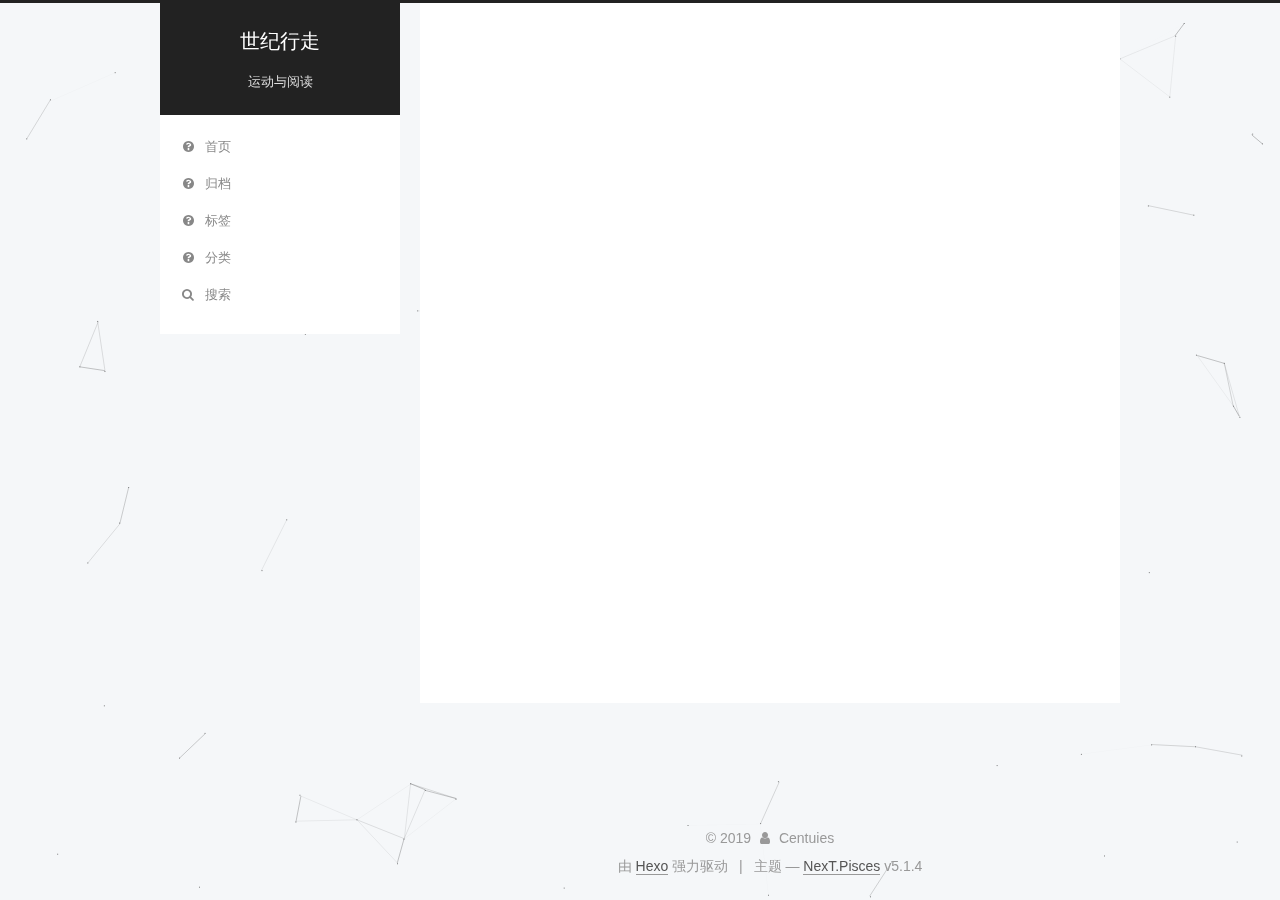
<file: tags/index.html>
<!DOCTYPE html>



  


<html class="theme-next pisces use-motion" lang="zh-Hans">
<head>
  <meta charset="UTF-8"/>
<meta http-equiv="X-UA-Compatible" content="IE=edge" />
<meta name="viewport" content="width=device-width, initial-scale=1, maximum-scale=1"/>
<meta name="theme-color" content="#222">









<meta http-equiv="Cache-Control" content="no-transform" />
<meta http-equiv="Cache-Control" content="no-siteapp" />
















  
  
  <link href="/lib/fancybox/source/jquery.fancybox.css?v=2.1.5" rel="stylesheet" type="text/css" />







<link href="/lib/font-awesome/css/font-awesome.min.css?v=4.6.2" rel="stylesheet" type="text/css" />

<link href="/css/main.css?v=5.1.4" rel="stylesheet" type="text/css" />


  <link rel="apple-touch-icon" sizes="180x180" href="/images/apple-touch-icon-next.png?v=5.1.4">


  <link rel="icon" type="image/png" sizes="32x32" href="/images/favicon-32x32-next.png?v=5.1.4">


  <link rel="icon" type="image/png" sizes="16x16" href="/images/favicon-16x16-next.png?v=5.1.4">


  <link rel="mask-icon" href="/images/logo.svg?v=5.1.4" color="#222">





  <meta name="keywords" content="Hexo, NexT" />










<meta property="og:type" content="website">
<meta property="og:title" content="tags">
<meta property="og:url" content="http:&#x2F;&#x2F;yoursite.com&#x2F;tags&#x2F;index.html">
<meta property="og:site_name" content="世纪行走">
<meta property="og:locale" content="zh-Hans">
<meta property="og:updated_time" content="2019-12-04T08:11:44.057Z">
<meta name="twitter:card" content="summary">



<script type="text/javascript" id="hexo.configurations">
  var NexT = window.NexT || {};
  var CONFIG = {
    root: '/',
    scheme: 'Pisces',
    version: '5.1.4',
    sidebar: {"position":"left","display":"post","offset":12,"b2t":false,"scrollpercent":false,"onmobile":false},
    fancybox: true,
    tabs: true,
    motion: {"enable":true,"async":false,"transition":{"post_block":"fadeIn","post_header":"slideDownIn","post_body":"slideDownIn","coll_header":"slideLeftIn","sidebar":"slideUpIn"}},
    duoshuo: {
      userId: '0',
      author: '博主'
    },
    algolia: {
      applicationID: '',
      apiKey: '',
      indexName: '',
      hits: {"per_page":10},
      labels: {"input_placeholder":"Search for Posts","hits_empty":"We didn't find any results for the search: ${query}","hits_stats":"${hits} results found in ${time} ms"}
    }
  };
</script>



  <link rel="canonical" href="http://yoursite.com/tags/"/>





  <title>tags | 世纪行走</title>
  








</head>

<body itemscope itemtype="http://schema.org/WebPage" lang="zh-Hans">

  
  
    
  

  <div class="container sidebar-position-left page-post-detail">
    <div class="headband"></div>

    <header id="header" class="header" itemscope itemtype="http://schema.org/WPHeader">
      <div class="header-inner"><div class="site-brand-wrapper">
  <div class="site-meta ">
    

    <div class="custom-logo-site-title">
      <a href="/"  class="brand" rel="start">
        <span class="logo-line-before"><i></i></span>
        <span class="site-title">世纪行走</span>
        <span class="logo-line-after"><i></i></span>
      </a>
    </div>
      
        <p class="site-subtitle">运动与阅读</p>
      
  </div>

  <div class="site-nav-toggle">
    <button>
      <span class="btn-bar"></span>
      <span class="btn-bar"></span>
      <span class="btn-bar"></span>
    </button>
  </div>
</div>

<nav class="site-nav">
  

  
    <ul id="menu" class="menu">
      
        
        <li class="menu-item menu-item-home">
          <a href="/" rel="section">
            
              <i class="menu-item-icon fa fa-fw fa-question-circle"></i> <br />
            
            首页
          </a>
        </li>
      
        
        <li class="menu-item menu-item-archives">
          <a href="/archives" rel="section">
            
              <i class="menu-item-icon fa fa-fw fa-question-circle"></i> <br />
            
            归档
          </a>
        </li>
      
        
        <li class="menu-item menu-item-tags">
          <a href="/tags" rel="section">
            
              <i class="menu-item-icon fa fa-fw fa-question-circle"></i> <br />
            
            标签
          </a>
        </li>
      
        
        <li class="menu-item menu-item-categories">
          <a href="/categories" rel="section">
            
              <i class="menu-item-icon fa fa-fw fa-question-circle"></i> <br />
            
            分类
          </a>
        </li>
      

      
        <li class="menu-item menu-item-search">
          
            <a href="javascript:;" class="popup-trigger">
          
            
              <i class="menu-item-icon fa fa-search fa-fw"></i> <br />
            
            搜索
          </a>
        </li>
      
    </ul>
  

  
    <div class="site-search">
      
  <div class="popup search-popup local-search-popup">
  <div class="local-search-header clearfix">
    <span class="search-icon">
      <i class="fa fa-search"></i>
    </span>
    <span class="popup-btn-close">
      <i class="fa fa-times-circle"></i>
    </span>
    <div class="local-search-input-wrapper">
      <input autocomplete="off"
             placeholder="搜索..." spellcheck="false"
             type="text" id="local-search-input">
    </div>
  </div>
  <div id="local-search-result"></div>
</div>



    </div>
  
</nav>



 </div>
    </header>

    <main id="main" class="main">
      <div class="main-inner">
        <div class="content-wrap">
          <div id="content" class="content">
            

  <div id="posts" class="posts-expand">
    
    
    
    <div class="post-block page">
      <header class="post-header">

	<h1 class="post-title" itemprop="name headline">tags</h1>



</header>

      
      
      
      <div class="post-body">
        
        
          
        
      </div>
      
      
      
    </div>
    
    
    
  </div>


          </div>
          


          

        </div>
        
          
  
  <div class="sidebar-toggle">
    <div class="sidebar-toggle-line-wrap">
      <span class="sidebar-toggle-line sidebar-toggle-line-first"></span>
      <span class="sidebar-toggle-line sidebar-toggle-line-middle"></span>
      <span class="sidebar-toggle-line sidebar-toggle-line-last"></span>
    </div>
  </div>

  <aside id="sidebar" class="sidebar">
    
    <div class="sidebar-inner">

      

      

      <section class="site-overview-wrap sidebar-panel sidebar-panel-active">
        <div class="site-overview">
          <div class="site-author motion-element" itemprop="author" itemscope itemtype="http://schema.org/Person">
            
              <p class="site-author-name" itemprop="name">Centuies</p>
              <p class="site-description motion-element" itemprop="description"></p>
          </div>

          <nav class="site-state motion-element">

            
              <div class="site-state-item site-state-posts">
              
                <a href="/archives">
              
                  <span class="site-state-item-count">1</span>
                  <span class="site-state-item-name">日志</span>
                </a>
              </div>
            

            

            

          </nav>

          

          

          
          

          
          

          

        </div>
      </section>

      

      

    </div>
  </aside>


        
      </div>
    </main>

    <footer id="footer" class="footer">
      <div class="footer-inner">
        <div class="copyright">&copy; <span itemprop="copyrightYear">2019</span>
  <span class="with-love">
    <i class="fa fa-user"></i>
  </span>
  <span class="author" itemprop="copyrightHolder">Centuies</span>

  
</div>


  <div class="powered-by">由 <a class="theme-link" target="_blank" href="https://hexo.io">Hexo</a> 强力驱动</div>



  <span class="post-meta-divider">|</span>



  <div class="theme-info">主题 &mdash; <a class="theme-link" target="_blank" href="https://github.com/iissnan/hexo-theme-next">NexT.Pisces</a> v5.1.4</div>




        







        
      </div>
    </footer>

    
      <div class="back-to-top">
        <i class="fa fa-arrow-up"></i>
        
      </div>
    

    

  </div>

  

<script type="text/javascript">
  if (Object.prototype.toString.call(window.Promise) !== '[object Function]') {
    window.Promise = null;
  }
</script>









  


  











  
  
    <script type="text/javascript" src="/lib/jquery/index.js?v=2.1.3"></script>
  

  
  
    <script type="text/javascript" src="/lib/fastclick/lib/fastclick.min.js?v=1.0.6"></script>
  

  
  
    <script type="text/javascript" src="/lib/jquery_lazyload/jquery.lazyload.js?v=1.9.7"></script>
  

  
  
    <script type="text/javascript" src="/lib/velocity/velocity.min.js?v=1.2.1"></script>
  

  
  
    <script type="text/javascript" src="/lib/velocity/velocity.ui.min.js?v=1.2.1"></script>
  

  
  
    <script type="text/javascript" src="/lib/fancybox/source/jquery.fancybox.pack.js?v=2.1.5"></script>
  

  
  
    <script type="text/javascript" src="/lib/canvas-nest/canvas-nest.min.js"></script>
  


  


  <script type="text/javascript" src="/js/src/utils.js?v=5.1.4"></script>

  <script type="text/javascript" src="/js/src/motion.js?v=5.1.4"></script>



  
  


  <script type="text/javascript" src="/js/src/affix.js?v=5.1.4"></script>

  <script type="text/javascript" src="/js/src/schemes/pisces.js?v=5.1.4"></script>



  
  <script type="text/javascript" src="/js/src/scrollspy.js?v=5.1.4"></script>
<script type="text/javascript" src="/js/src/post-details.js?v=5.1.4"></script>



  


  <script type="text/javascript" src="/js/src/bootstrap.js?v=5.1.4"></script>



  


  

    
      <script id="dsq-count-scr" src="https://centuies-1.disqus.com/count.js" async></script>
    

    

  




	





  














  

  <script type="text/javascript">
    // Popup Window;
    var isfetched = false;
    var isXml = true;
    // Search DB path;
    var search_path = "search.xml";
    if (search_path.length === 0) {
      search_path = "search.xml";
    } else if (/json$/i.test(search_path)) {
      isXml = false;
    }
    var path = "/" + search_path;
    // monitor main search box;

    var onPopupClose = function (e) {
      $('.popup').hide();
      $('#local-search-input').val('');
      $('.search-result-list').remove();
      $('#no-result').remove();
      $(".local-search-pop-overlay").remove();
      $('body').css('overflow', '');
    }

    function proceedsearch() {
      $("body")
        .append('<div class="search-popup-overlay local-search-pop-overlay"></div>')
        .css('overflow', 'hidden');
      $('.search-popup-overlay').click(onPopupClose);
      $('.popup').toggle();
      var $localSearchInput = $('#local-search-input');
      $localSearchInput.attr("autocapitalize", "none");
      $localSearchInput.attr("autocorrect", "off");
      $localSearchInput.focus();
    }

    // search function;
    var searchFunc = function(path, search_id, content_id) {
      'use strict';

      // start loading animation
      $("body")
        .append('<div class="search-popup-overlay local-search-pop-overlay">' +
          '<div id="search-loading-icon">' +
          '<i class="fa fa-spinner fa-pulse fa-5x fa-fw"></i>' +
          '</div>' +
          '</div>')
        .css('overflow', 'hidden');
      $("#search-loading-icon").css('margin', '20% auto 0 auto').css('text-align', 'center');

      $.ajax({
        url: path,
        dataType: isXml ? "xml" : "json",
        async: true,
        success: function(res) {
          // get the contents from search data
          isfetched = true;
          $('.popup').detach().appendTo('.header-inner');
          var datas = isXml ? $("entry", res).map(function() {
            return {
              title: $("title", this).text(),
              content: $("content",this).text(),
              url: $("url" , this).text()
            };
          }).get() : res;
          var input = document.getElementById(search_id);
          var resultContent = document.getElementById(content_id);
          var inputEventFunction = function() {
            var searchText = input.value.trim().toLowerCase();
            var keywords = searchText.split(/[\s\-]+/);
            if (keywords.length > 1) {
              keywords.push(searchText);
            }
            var resultItems = [];
            if (searchText.length > 0) {
              // perform local searching
              datas.forEach(function(data) {
                var isMatch = false;
                var hitCount = 0;
                var searchTextCount = 0;
                var title = data.title.trim();
                var titleInLowerCase = title.toLowerCase();
                var content = data.content.trim().replace(/<[^>]+>/g,"");
                var contentInLowerCase = content.toLowerCase();
                var articleUrl = decodeURIComponent(data.url);
                var indexOfTitle = [];
                var indexOfContent = [];
                // only match articles with not empty titles
                if(title != '') {
                  keywords.forEach(function(keyword) {
                    function getIndexByWord(word, text, caseSensitive) {
                      var wordLen = word.length;
                      if (wordLen === 0) {
                        return [];
                      }
                      var startPosition = 0, position = [], index = [];
                      if (!caseSensitive) {
                        text = text.toLowerCase();
                        word = word.toLowerCase();
                      }
                      while ((position = text.indexOf(word, startPosition)) > -1) {
                        index.push({position: position, word: word});
                        startPosition = position + wordLen;
                      }
                      return index;
                    }

                    indexOfTitle = indexOfTitle.concat(getIndexByWord(keyword, titleInLowerCase, false));
                    indexOfContent = indexOfContent.concat(getIndexByWord(keyword, contentInLowerCase, false));
                  });
                  if (indexOfTitle.length > 0 || indexOfContent.length > 0) {
                    isMatch = true;
                    hitCount = indexOfTitle.length + indexOfContent.length;
                  }
                }

                // show search results

                if (isMatch) {
                  // sort index by position of keyword

                  [indexOfTitle, indexOfContent].forEach(function (index) {
                    index.sort(function (itemLeft, itemRight) {
                      if (itemRight.position !== itemLeft.position) {
                        return itemRight.position - itemLeft.position;
                      } else {
                        return itemLeft.word.length - itemRight.word.length;
                      }
                    });
                  });

                  // merge hits into slices

                  function mergeIntoSlice(text, start, end, index) {
                    var item = index[index.length - 1];
                    var position = item.position;
                    var word = item.word;
                    var hits = [];
                    var searchTextCountInSlice = 0;
                    while (position + word.length <= end && index.length != 0) {
                      if (word === searchText) {
                        searchTextCountInSlice++;
                      }
                      hits.push({position: position, length: word.length});
                      var wordEnd = position + word.length;

                      // move to next position of hit

                      index.pop();
                      while (index.length != 0) {
                        item = index[index.length - 1];
                        position = item.position;
                        word = item.word;
                        if (wordEnd > position) {
                          index.pop();
                        } else {
                          break;
                        }
                      }
                    }
                    searchTextCount += searchTextCountInSlice;
                    return {
                      hits: hits,
                      start: start,
                      end: end,
                      searchTextCount: searchTextCountInSlice
                    };
                  }

                  var slicesOfTitle = [];
                  if (indexOfTitle.length != 0) {
                    slicesOfTitle.push(mergeIntoSlice(title, 0, title.length, indexOfTitle));
                  }

                  var slicesOfContent = [];
                  while (indexOfContent.length != 0) {
                    var item = indexOfContent[indexOfContent.length - 1];
                    var position = item.position;
                    var word = item.word;
                    // cut out 100 characters
                    var start = position - 20;
                    var end = position + 80;
                    if(start < 0){
                      start = 0;
                    }
                    if (end < position + word.length) {
                      end = position + word.length;
                    }
                    if(end > content.length){
                      end = content.length;
                    }
                    slicesOfContent.push(mergeIntoSlice(content, start, end, indexOfContent));
                  }

                  // sort slices in content by search text's count and hits' count

                  slicesOfContent.sort(function (sliceLeft, sliceRight) {
                    if (sliceLeft.searchTextCount !== sliceRight.searchTextCount) {
                      return sliceRight.searchTextCount - sliceLeft.searchTextCount;
                    } else if (sliceLeft.hits.length !== sliceRight.hits.length) {
                      return sliceRight.hits.length - sliceLeft.hits.length;
                    } else {
                      return sliceLeft.start - sliceRight.start;
                    }
                  });

                  // select top N slices in content

                  var upperBound = parseInt('1');
                  if (upperBound >= 0) {
                    slicesOfContent = slicesOfContent.slice(0, upperBound);
                  }

                  // highlight title and content

                  function highlightKeyword(text, slice) {
                    var result = '';
                    var prevEnd = slice.start;
                    slice.hits.forEach(function (hit) {
                      result += text.substring(prevEnd, hit.position);
                      var end = hit.position + hit.length;
                      result += '<b class="search-keyword">' + text.substring(hit.position, end) + '</b>';
                      prevEnd = end;
                    });
                    result += text.substring(prevEnd, slice.end);
                    return result;
                  }

                  var resultItem = '';

                  if (slicesOfTitle.length != 0) {
                    resultItem += "<li><a href='" + articleUrl + "' class='search-result-title'>" + highlightKeyword(title, slicesOfTitle[0]) + "</a>";
                  } else {
                    resultItem += "<li><a href='" + articleUrl + "' class='search-result-title'>" + title + "</a>";
                  }

                  slicesOfContent.forEach(function (slice) {
                    resultItem += "<a href='" + articleUrl + "'>" +
                      "<p class=\"search-result\">" + highlightKeyword(content, slice) +
                      "...</p>" + "</a>";
                  });

                  resultItem += "</li>";
                  resultItems.push({
                    item: resultItem,
                    searchTextCount: searchTextCount,
                    hitCount: hitCount,
                    id: resultItems.length
                  });
                }
              })
            };
            if (keywords.length === 1 && keywords[0] === "") {
              resultContent.innerHTML = '<div id="no-result"><i class="fa fa-search fa-5x" /></div>'
            } else if (resultItems.length === 0) {
              resultContent.innerHTML = '<div id="no-result"><i class="fa fa-frown-o fa-5x" /></div>'
            } else {
              resultItems.sort(function (resultLeft, resultRight) {
                if (resultLeft.searchTextCount !== resultRight.searchTextCount) {
                  return resultRight.searchTextCount - resultLeft.searchTextCount;
                } else if (resultLeft.hitCount !== resultRight.hitCount) {
                  return resultRight.hitCount - resultLeft.hitCount;
                } else {
                  return resultRight.id - resultLeft.id;
                }
              });
              var searchResultList = '<ul class=\"search-result-list\">';
              resultItems.forEach(function (result) {
                searchResultList += result.item;
              })
              searchResultList += "</ul>";
              resultContent.innerHTML = searchResultList;
            }
          }

          if ('auto' === 'auto') {
            input.addEventListener('input', inputEventFunction);
          } else {
            $('.search-icon').click(inputEventFunction);
            input.addEventListener('keypress', function (event) {
              if (event.keyCode === 13) {
                inputEventFunction();
              }
            });
          }

          // remove loading animation
          $(".local-search-pop-overlay").remove();
          $('body').css('overflow', '');

          proceedsearch();
        }
      });
    }

    // handle and trigger popup window;
    $('.popup-trigger').click(function(e) {
      e.stopPropagation();
      if (isfetched === false) {
        searchFunc(path, 'local-search-input', 'local-search-result');
      } else {
        proceedsearch();
      };
    });

    $('.popup-btn-close').click(onPopupClose);
    $('.popup').click(function(e){
      e.stopPropagation();
    });
    $(document).on('keyup', function (event) {
      var shouldDismissSearchPopup = event.which === 27 &&
        $('.search-popup').is(':visible');
      if (shouldDismissSearchPopup) {
        onPopupClose();
      }
    });
  </script>





  

  

  

  
  

  

  

  

</body>
</html>
</file>
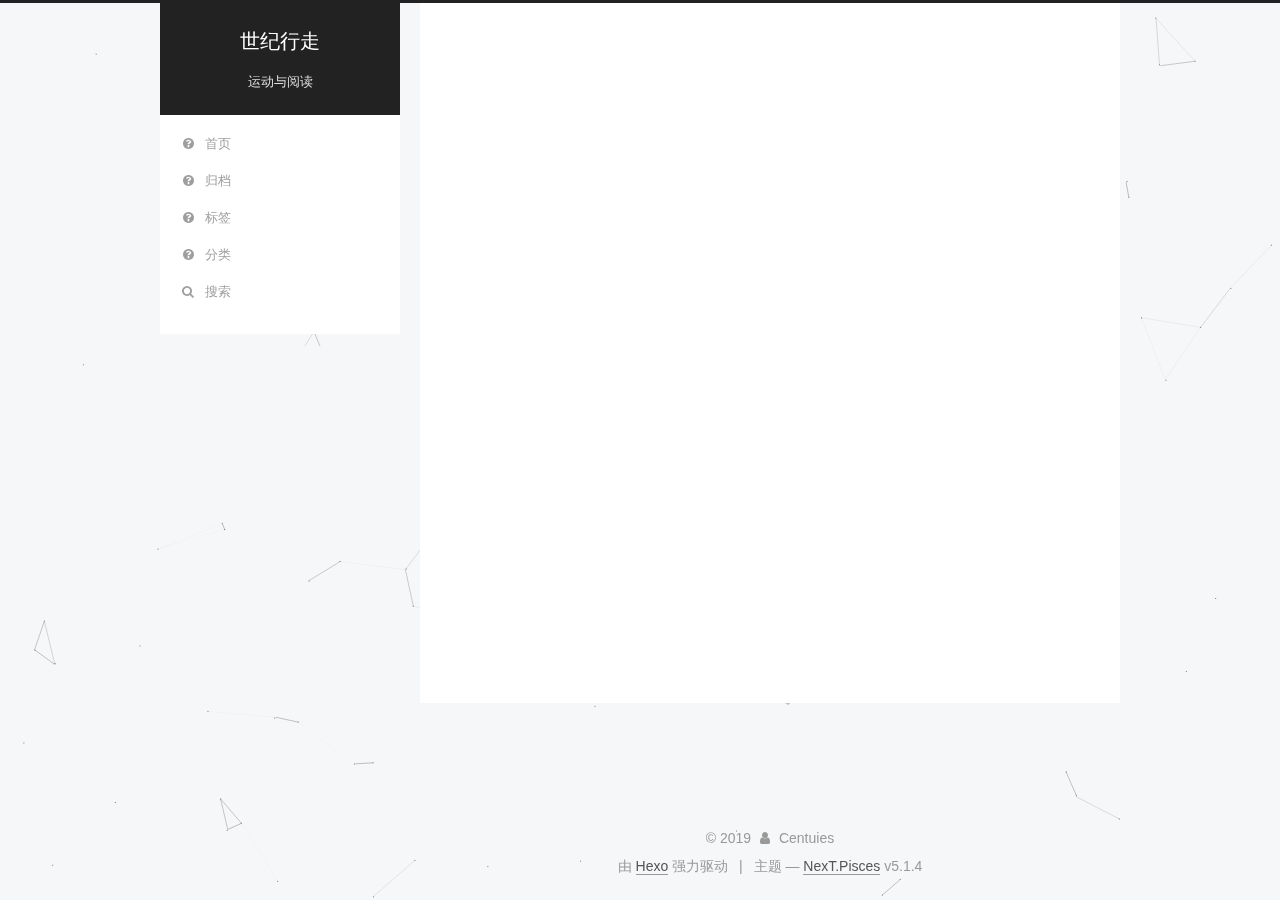
<file: archives/2019/index.html>
<!DOCTYPE html>



  


<html class="theme-next pisces use-motion" lang="zh-Hans">
<head>
  <meta charset="UTF-8"/>
<meta http-equiv="X-UA-Compatible" content="IE=edge" />
<meta name="viewport" content="width=device-width, initial-scale=1, maximum-scale=1"/>
<meta name="theme-color" content="#222">









<meta http-equiv="Cache-Control" content="no-transform" />
<meta http-equiv="Cache-Control" content="no-siteapp" />
















  
  
  <link href="/lib/fancybox/source/jquery.fancybox.css?v=2.1.5" rel="stylesheet" type="text/css" />







<link href="/lib/font-awesome/css/font-awesome.min.css?v=4.6.2" rel="stylesheet" type="text/css" />

<link href="/css/main.css?v=5.1.4" rel="stylesheet" type="text/css" />


  <link rel="apple-touch-icon" sizes="180x180" href="/images/apple-touch-icon-next.png?v=5.1.4">


  <link rel="icon" type="image/png" sizes="32x32" href="/images/favicon-32x32-next.png?v=5.1.4">


  <link rel="icon" type="image/png" sizes="16x16" href="/images/favicon-16x16-next.png?v=5.1.4">


  <link rel="mask-icon" href="/images/logo.svg?v=5.1.4" color="#222">





  <meta name="keywords" content="Hexo, NexT" />










<meta property="og:type" content="website">
<meta property="og:title" content="世纪行走">
<meta property="og:url" content="http:&#x2F;&#x2F;yoursite.com&#x2F;archives&#x2F;2019&#x2F;index.html">
<meta property="og:site_name" content="世纪行走">
<meta property="og:locale" content="zh-Hans">
<meta name="twitter:card" content="summary">



<script type="text/javascript" id="hexo.configurations">
  var NexT = window.NexT || {};
  var CONFIG = {
    root: '/',
    scheme: 'Pisces',
    version: '5.1.4',
    sidebar: {"position":"left","display":"post","offset":12,"b2t":false,"scrollpercent":false,"onmobile":false},
    fancybox: true,
    tabs: true,
    motion: {"enable":true,"async":false,"transition":{"post_block":"fadeIn","post_header":"slideDownIn","post_body":"slideDownIn","coll_header":"slideLeftIn","sidebar":"slideUpIn"}},
    duoshuo: {
      userId: '0',
      author: '博主'
    },
    algolia: {
      applicationID: '',
      apiKey: '',
      indexName: '',
      hits: {"per_page":10},
      labels: {"input_placeholder":"Search for Posts","hits_empty":"We didn't find any results for the search: ${query}","hits_stats":"${hits} results found in ${time} ms"}
    }
  };
</script>



  <link rel="canonical" href="http://yoursite.com/archives/2019/"/>





  <title>归档 | 世纪行走</title>
  








</head>

<body itemscope itemtype="http://schema.org/WebPage" lang="zh-Hans">

  
  
    
  

  <div class="container sidebar-position-left page-archive">
    <div class="headband"></div>

    <header id="header" class="header" itemscope itemtype="http://schema.org/WPHeader">
      <div class="header-inner"><div class="site-brand-wrapper">
  <div class="site-meta ">
    

    <div class="custom-logo-site-title">
      <a href="/"  class="brand" rel="start">
        <span class="logo-line-before"><i></i></span>
        <span class="site-title">世纪行走</span>
        <span class="logo-line-after"><i></i></span>
      </a>
    </div>
      
        <p class="site-subtitle">运动与阅读</p>
      
  </div>

  <div class="site-nav-toggle">
    <button>
      <span class="btn-bar"></span>
      <span class="btn-bar"></span>
      <span class="btn-bar"></span>
    </button>
  </div>
</div>

<nav class="site-nav">
  

  
    <ul id="menu" class="menu">
      
        
        <li class="menu-item menu-item-home">
          <a href="/" rel="section">
            
              <i class="menu-item-icon fa fa-fw fa-question-circle"></i> <br />
            
            首页
          </a>
        </li>
      
        
        <li class="menu-item menu-item-archives">
          <a href="/archives" rel="section">
            
              <i class="menu-item-icon fa fa-fw fa-question-circle"></i> <br />
            
            归档
          </a>
        </li>
      
        
        <li class="menu-item menu-item-tags">
          <a href="/tags" rel="section">
            
              <i class="menu-item-icon fa fa-fw fa-question-circle"></i> <br />
            
            标签
          </a>
        </li>
      
        
        <li class="menu-item menu-item-categories">
          <a href="/categories" rel="section">
            
              <i class="menu-item-icon fa fa-fw fa-question-circle"></i> <br />
            
            分类
          </a>
        </li>
      

      
        <li class="menu-item menu-item-search">
          
            <a href="javascript:;" class="popup-trigger">
          
            
              <i class="menu-item-icon fa fa-search fa-fw"></i> <br />
            
            搜索
          </a>
        </li>
      
    </ul>
  

  
    <div class="site-search">
      
  <div class="popup search-popup local-search-popup">
  <div class="local-search-header clearfix">
    <span class="search-icon">
      <i class="fa fa-search"></i>
    </span>
    <span class="popup-btn-close">
      <i class="fa fa-times-circle"></i>
    </span>
    <div class="local-search-input-wrapper">
      <input autocomplete="off"
             placeholder="搜索..." spellcheck="false"
             type="text" id="local-search-input">
    </div>
  </div>
  <div id="local-search-result"></div>
</div>



    </div>
  
</nav>



 </div>
    </header>

    <main id="main" class="main">
      <div class="main-inner">
        <div class="content-wrap">
          <div id="content" class="content">
            

  
  
  
  <div class="post-block archive">
    <div id="posts" class="posts-collapse">
      <span class="archive-move-on"></span>

      <span class="archive-page-counter">
        
        
        
          
        
        嗯..! 目前共计 1 篇日志。 继续努力。
      </span>

      

        
        
        

        
          
          <div class="collection-title">
            <h1 class="archive-year" id="archive-year-2019">2019</h1>
          </div>
        
        

        

  <article class="post post-type-normal" itemscope itemtype="http://schema.org/Article">
    <header class="post-header">

      <h2 class="post-title">
        
            <a class="post-title-link" href="/2019/12/03/hello-world/" itemprop="url">
              
                <span itemprop="name">Hello World</span>
              
            </a>
        
      </h2>

      <div class="post-meta">
        <time class="post-time" itemprop="dateCreated"
              datetime="2019-12-03T10:51:59+08:00"
              content="2019-12-03" >
          12-03
        </time>
      </div>

    </header>
  </article>



      

    </div>
  </div>
  
  
  

  



          </div>
          


          

        </div>
        
          
  
  <div class="sidebar-toggle">
    <div class="sidebar-toggle-line-wrap">
      <span class="sidebar-toggle-line sidebar-toggle-line-first"></span>
      <span class="sidebar-toggle-line sidebar-toggle-line-middle"></span>
      <span class="sidebar-toggle-line sidebar-toggle-line-last"></span>
    </div>
  </div>

  <aside id="sidebar" class="sidebar">
    
    <div class="sidebar-inner">

      

      

      <section class="site-overview-wrap sidebar-panel sidebar-panel-active">
        <div class="site-overview">
          <div class="site-author motion-element" itemprop="author" itemscope itemtype="http://schema.org/Person">
            
              <p class="site-author-name" itemprop="name">Centuies</p>
              <p class="site-description motion-element" itemprop="description"></p>
          </div>

          <nav class="site-state motion-element">

            
              <div class="site-state-item site-state-posts">
              
                <a href="/archives">
              
                  <span class="site-state-item-count">1</span>
                  <span class="site-state-item-name">日志</span>
                </a>
              </div>
            

            

            

          </nav>

          

          

          
          

          
          

          

        </div>
      </section>

      

      

    </div>
  </aside>


        
      </div>
    </main>

    <footer id="footer" class="footer">
      <div class="footer-inner">
        <div class="copyright">&copy; <span itemprop="copyrightYear">2019</span>
  <span class="with-love">
    <i class="fa fa-user"></i>
  </span>
  <span class="author" itemprop="copyrightHolder">Centuies</span>

  
</div>


  <div class="powered-by">由 <a class="theme-link" target="_blank" href="https://hexo.io">Hexo</a> 强力驱动</div>



  <span class="post-meta-divider">|</span>



  <div class="theme-info">主题 &mdash; <a class="theme-link" target="_blank" href="https://github.com/iissnan/hexo-theme-next">NexT.Pisces</a> v5.1.4</div>




        







        
      </div>
    </footer>

    
      <div class="back-to-top">
        <i class="fa fa-arrow-up"></i>
        
      </div>
    

    

  </div>

  

<script type="text/javascript">
  if (Object.prototype.toString.call(window.Promise) !== '[object Function]') {
    window.Promise = null;
  }
</script>









  


  











  
  
    <script type="text/javascript" src="/lib/jquery/index.js?v=2.1.3"></script>
  

  
  
    <script type="text/javascript" src="/lib/fastclick/lib/fastclick.min.js?v=1.0.6"></script>
  

  
  
    <script type="text/javascript" src="/lib/jquery_lazyload/jquery.lazyload.js?v=1.9.7"></script>
  

  
  
    <script type="text/javascript" src="/lib/velocity/velocity.min.js?v=1.2.1"></script>
  

  
  
    <script type="text/javascript" src="/lib/velocity/velocity.ui.min.js?v=1.2.1"></script>
  

  
  
    <script type="text/javascript" src="/lib/fancybox/source/jquery.fancybox.pack.js?v=2.1.5"></script>
  

  
  
    <script type="text/javascript" src="/lib/canvas-nest/canvas-nest.min.js"></script>
  


  


  <script type="text/javascript" src="/js/src/utils.js?v=5.1.4"></script>

  <script type="text/javascript" src="/js/src/motion.js?v=5.1.4"></script>



  
  


  <script type="text/javascript" src="/js/src/affix.js?v=5.1.4"></script>

  <script type="text/javascript" src="/js/src/schemes/pisces.js?v=5.1.4"></script>



  

  


  <script type="text/javascript" src="/js/src/bootstrap.js?v=5.1.4"></script>



  


  

    
      <script id="dsq-count-scr" src="https://centuies-1.disqus.com/count.js" async></script>
    

    

  




	





  














  

  <script type="text/javascript">
    // Popup Window;
    var isfetched = false;
    var isXml = true;
    // Search DB path;
    var search_path = "search.xml";
    if (search_path.length === 0) {
      search_path = "search.xml";
    } else if (/json$/i.test(search_path)) {
      isXml = false;
    }
    var path = "/" + search_path;
    // monitor main search box;

    var onPopupClose = function (e) {
      $('.popup').hide();
      $('#local-search-input').val('');
      $('.search-result-list').remove();
      $('#no-result').remove();
      $(".local-search-pop-overlay").remove();
      $('body').css('overflow', '');
    }

    function proceedsearch() {
      $("body")
        .append('<div class="search-popup-overlay local-search-pop-overlay"></div>')
        .css('overflow', 'hidden');
      $('.search-popup-overlay').click(onPopupClose);
      $('.popup').toggle();
      var $localSearchInput = $('#local-search-input');
      $localSearchInput.attr("autocapitalize", "none");
      $localSearchInput.attr("autocorrect", "off");
      $localSearchInput.focus();
    }

    // search function;
    var searchFunc = function(path, search_id, content_id) {
      'use strict';

      // start loading animation
      $("body")
        .append('<div class="search-popup-overlay local-search-pop-overlay">' +
          '<div id="search-loading-icon">' +
          '<i class="fa fa-spinner fa-pulse fa-5x fa-fw"></i>' +
          '</div>' +
          '</div>')
        .css('overflow', 'hidden');
      $("#search-loading-icon").css('margin', '20% auto 0 auto').css('text-align', 'center');

      $.ajax({
        url: path,
        dataType: isXml ? "xml" : "json",
        async: true,
        success: function(res) {
          // get the contents from search data
          isfetched = true;
          $('.popup').detach().appendTo('.header-inner');
          var datas = isXml ? $("entry", res).map(function() {
            return {
              title: $("title", this).text(),
              content: $("content",this).text(),
              url: $("url" , this).text()
            };
          }).get() : res;
          var input = document.getElementById(search_id);
          var resultContent = document.getElementById(content_id);
          var inputEventFunction = function() {
            var searchText = input.value.trim().toLowerCase();
            var keywords = searchText.split(/[\s\-]+/);
            if (keywords.length > 1) {
              keywords.push(searchText);
            }
            var resultItems = [];
            if (searchText.length > 0) {
              // perform local searching
              datas.forEach(function(data) {
                var isMatch = false;
                var hitCount = 0;
                var searchTextCount = 0;
                var title = data.title.trim();
                var titleInLowerCase = title.toLowerCase();
                var content = data.content.trim().replace(/<[^>]+>/g,"");
                var contentInLowerCase = content.toLowerCase();
                var articleUrl = decodeURIComponent(data.url);
                var indexOfTitle = [];
                var indexOfContent = [];
                // only match articles with not empty titles
                if(title != '') {
                  keywords.forEach(function(keyword) {
                    function getIndexByWord(word, text, caseSensitive) {
                      var wordLen = word.length;
                      if (wordLen === 0) {
                        return [];
                      }
                      var startPosition = 0, position = [], index = [];
                      if (!caseSensitive) {
                        text = text.toLowerCase();
                        word = word.toLowerCase();
                      }
                      while ((position = text.indexOf(word, startPosition)) > -1) {
                        index.push({position: position, word: word});
                        startPosition = position + wordLen;
                      }
                      return index;
                    }

                    indexOfTitle = indexOfTitle.concat(getIndexByWord(keyword, titleInLowerCase, false));
                    indexOfContent = indexOfContent.concat(getIndexByWord(keyword, contentInLowerCase, false));
                  });
                  if (indexOfTitle.length > 0 || indexOfContent.length > 0) {
                    isMatch = true;
                    hitCount = indexOfTitle.length + indexOfContent.length;
                  }
                }

                // show search results

                if (isMatch) {
                  // sort index by position of keyword

                  [indexOfTitle, indexOfContent].forEach(function (index) {
                    index.sort(function (itemLeft, itemRight) {
                      if (itemRight.position !== itemLeft.position) {
                        return itemRight.position - itemLeft.position;
                      } else {
                        return itemLeft.word.length - itemRight.word.length;
                      }
                    });
                  });

                  // merge hits into slices

                  function mergeIntoSlice(text, start, end, index) {
                    var item = index[index.length - 1];
                    var position = item.position;
                    var word = item.word;
                    var hits = [];
                    var searchTextCountInSlice = 0;
                    while (position + word.length <= end && index.length != 0) {
                      if (word === searchText) {
                        searchTextCountInSlice++;
                      }
                      hits.push({position: position, length: word.length});
                      var wordEnd = position + word.length;

                      // move to next position of hit

                      index.pop();
                      while (index.length != 0) {
                        item = index[index.length - 1];
                        position = item.position;
                        word = item.word;
                        if (wordEnd > position) {
                          index.pop();
                        } else {
                          break;
                        }
                      }
                    }
                    searchTextCount += searchTextCountInSlice;
                    return {
                      hits: hits,
                      start: start,
                      end: end,
                      searchTextCount: searchTextCountInSlice
                    };
                  }

                  var slicesOfTitle = [];
                  if (indexOfTitle.length != 0) {
                    slicesOfTitle.push(mergeIntoSlice(title, 0, title.length, indexOfTitle));
                  }

                  var slicesOfContent = [];
                  while (indexOfContent.length != 0) {
                    var item = indexOfContent[indexOfContent.length - 1];
                    var position = item.position;
                    var word = item.word;
                    // cut out 100 characters
                    var start = position - 20;
                    var end = position + 80;
                    if(start < 0){
                      start = 0;
                    }
                    if (end < position + word.length) {
                      end = position + word.length;
                    }
                    if(end > content.length){
                      end = content.length;
                    }
                    slicesOfContent.push(mergeIntoSlice(content, start, end, indexOfContent));
                  }

                  // sort slices in content by search text's count and hits' count

                  slicesOfContent.sort(function (sliceLeft, sliceRight) {
                    if (sliceLeft.searchTextCount !== sliceRight.searchTextCount) {
                      return sliceRight.searchTextCount - sliceLeft.searchTextCount;
                    } else if (sliceLeft.hits.length !== sliceRight.hits.length) {
                      return sliceRight.hits.length - sliceLeft.hits.length;
                    } else {
                      return sliceLeft.start - sliceRight.start;
                    }
                  });

                  // select top N slices in content

                  var upperBound = parseInt('1');
                  if (upperBound >= 0) {
                    slicesOfContent = slicesOfContent.slice(0, upperBound);
                  }

                  // highlight title and content

                  function highlightKeyword(text, slice) {
                    var result = '';
                    var prevEnd = slice.start;
                    slice.hits.forEach(function (hit) {
                      result += text.substring(prevEnd, hit.position);
                      var end = hit.position + hit.length;
                      result += '<b class="search-keyword">' + text.substring(hit.position, end) + '</b>';
                      prevEnd = end;
                    });
                    result += text.substring(prevEnd, slice.end);
                    return result;
                  }

                  var resultItem = '';

                  if (slicesOfTitle.length != 0) {
                    resultItem += "<li><a href='" + articleUrl + "' class='search-result-title'>" + highlightKeyword(title, slicesOfTitle[0]) + "</a>";
                  } else {
                    resultItem += "<li><a href='" + articleUrl + "' class='search-result-title'>" + title + "</a>";
                  }

                  slicesOfContent.forEach(function (slice) {
                    resultItem += "<a href='" + articleUrl + "'>" +
                      "<p class=\"search-result\">" + highlightKeyword(content, slice) +
                      "...</p>" + "</a>";
                  });

                  resultItem += "</li>";
                  resultItems.push({
                    item: resultItem,
                    searchTextCount: searchTextCount,
                    hitCount: hitCount,
                    id: resultItems.length
                  });
                }
              })
            };
            if (keywords.length === 1 && keywords[0] === "") {
              resultContent.innerHTML = '<div id="no-result"><i class="fa fa-search fa-5x" /></div>'
            } else if (resultItems.length === 0) {
              resultContent.innerHTML = '<div id="no-result"><i class="fa fa-frown-o fa-5x" /></div>'
            } else {
              resultItems.sort(function (resultLeft, resultRight) {
                if (resultLeft.searchTextCount !== resultRight.searchTextCount) {
                  return resultRight.searchTextCount - resultLeft.searchTextCount;
                } else if (resultLeft.hitCount !== resultRight.hitCount) {
                  return resultRight.hitCount - resultLeft.hitCount;
                } else {
                  return resultRight.id - resultLeft.id;
                }
              });
              var searchResultList = '<ul class=\"search-result-list\">';
              resultItems.forEach(function (result) {
                searchResultList += result.item;
              })
              searchResultList += "</ul>";
              resultContent.innerHTML = searchResultList;
            }
          }

          if ('auto' === 'auto') {
            input.addEventListener('input', inputEventFunction);
          } else {
            $('.search-icon').click(inputEventFunction);
            input.addEventListener('keypress', function (event) {
              if (event.keyCode === 13) {
                inputEventFunction();
              }
            });
          }

          // remove loading animation
          $(".local-search-pop-overlay").remove();
          $('body').css('overflow', '');

          proceedsearch();
        }
      });
    }

    // handle and trigger popup window;
    $('.popup-trigger').click(function(e) {
      e.stopPropagation();
      if (isfetched === false) {
        searchFunc(path, 'local-search-input', 'local-search-result');
      } else {
        proceedsearch();
      };
    });

    $('.popup-btn-close').click(onPopupClose);
    $('.popup').click(function(e){
      e.stopPropagation();
    });
    $(document).on('keyup', function (event) {
      var shouldDismissSearchPopup = event.which === 27 &&
        $('.search-popup').is(':visible');
      if (shouldDismissSearchPopup) {
        onPopupClose();
      }
    });
  </script>





  

  

  

  
  

  

  

  

</body>
</html>
</file>
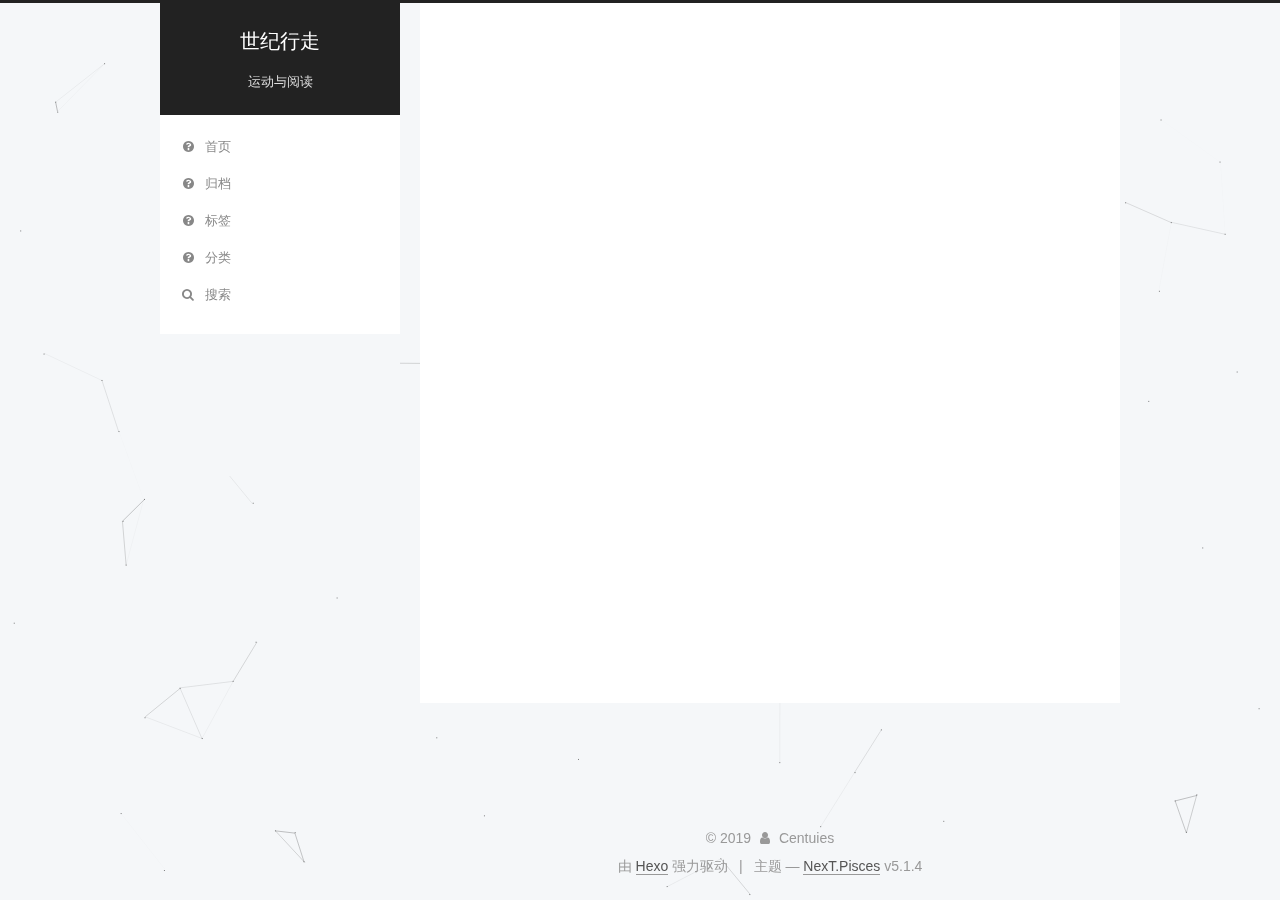
<file: archives/2019/12/index.html>
<!DOCTYPE html>



  


<html class="theme-next pisces use-motion" lang="zh-Hans">
<head>
  <meta charset="UTF-8"/>
<meta http-equiv="X-UA-Compatible" content="IE=edge" />
<meta name="viewport" content="width=device-width, initial-scale=1, maximum-scale=1"/>
<meta name="theme-color" content="#222">









<meta http-equiv="Cache-Control" content="no-transform" />
<meta http-equiv="Cache-Control" content="no-siteapp" />
















  
  
  <link href="/lib/fancybox/source/jquery.fancybox.css?v=2.1.5" rel="stylesheet" type="text/css" />







<link href="/lib/font-awesome/css/font-awesome.min.css?v=4.6.2" rel="stylesheet" type="text/css" />

<link href="/css/main.css?v=5.1.4" rel="stylesheet" type="text/css" />


  <link rel="apple-touch-icon" sizes="180x180" href="/images/apple-touch-icon-next.png?v=5.1.4">


  <link rel="icon" type="image/png" sizes="32x32" href="/images/favicon-32x32-next.png?v=5.1.4">


  <link rel="icon" type="image/png" sizes="16x16" href="/images/favicon-16x16-next.png?v=5.1.4">


  <link rel="mask-icon" href="/images/logo.svg?v=5.1.4" color="#222">





  <meta name="keywords" content="Hexo, NexT" />










<meta property="og:type" content="website">
<meta property="og:title" content="世纪行走">
<meta property="og:url" content="http:&#x2F;&#x2F;yoursite.com&#x2F;archives&#x2F;2019&#x2F;12&#x2F;index.html">
<meta property="og:site_name" content="世纪行走">
<meta property="og:locale" content="zh-Hans">
<meta name="twitter:card" content="summary">



<script type="text/javascript" id="hexo.configurations">
  var NexT = window.NexT || {};
  var CONFIG = {
    root: '/',
    scheme: 'Pisces',
    version: '5.1.4',
    sidebar: {"position":"left","display":"post","offset":12,"b2t":false,"scrollpercent":false,"onmobile":false},
    fancybox: true,
    tabs: true,
    motion: {"enable":true,"async":false,"transition":{"post_block":"fadeIn","post_header":"slideDownIn","post_body":"slideDownIn","coll_header":"slideLeftIn","sidebar":"slideUpIn"}},
    duoshuo: {
      userId: '0',
      author: '博主'
    },
    algolia: {
      applicationID: '',
      apiKey: '',
      indexName: '',
      hits: {"per_page":10},
      labels: {"input_placeholder":"Search for Posts","hits_empty":"We didn't find any results for the search: ${query}","hits_stats":"${hits} results found in ${time} ms"}
    }
  };
</script>



  <link rel="canonical" href="http://yoursite.com/archives/2019/12/"/>





  <title>归档 | 世纪行走</title>
  








</head>

<body itemscope itemtype="http://schema.org/WebPage" lang="zh-Hans">

  
  
    
  

  <div class="container sidebar-position-left page-archive">
    <div class="headband"></div>

    <header id="header" class="header" itemscope itemtype="http://schema.org/WPHeader">
      <div class="header-inner"><div class="site-brand-wrapper">
  <div class="site-meta ">
    

    <div class="custom-logo-site-title">
      <a href="/"  class="brand" rel="start">
        <span class="logo-line-before"><i></i></span>
        <span class="site-title">世纪行走</span>
        <span class="logo-line-after"><i></i></span>
      </a>
    </div>
      
        <p class="site-subtitle">运动与阅读</p>
      
  </div>

  <div class="site-nav-toggle">
    <button>
      <span class="btn-bar"></span>
      <span class="btn-bar"></span>
      <span class="btn-bar"></span>
    </button>
  </div>
</div>

<nav class="site-nav">
  

  
    <ul id="menu" class="menu">
      
        
        <li class="menu-item menu-item-home">
          <a href="/" rel="section">
            
              <i class="menu-item-icon fa fa-fw fa-question-circle"></i> <br />
            
            首页
          </a>
        </li>
      
        
        <li class="menu-item menu-item-archives">
          <a href="/archives" rel="section">
            
              <i class="menu-item-icon fa fa-fw fa-question-circle"></i> <br />
            
            归档
          </a>
        </li>
      
        
        <li class="menu-item menu-item-tags">
          <a href="/tags" rel="section">
            
              <i class="menu-item-icon fa fa-fw fa-question-circle"></i> <br />
            
            标签
          </a>
        </li>
      
        
        <li class="menu-item menu-item-categories">
          <a href="/categories" rel="section">
            
              <i class="menu-item-icon fa fa-fw fa-question-circle"></i> <br />
            
            分类
          </a>
        </li>
      

      
        <li class="menu-item menu-item-search">
          
            <a href="javascript:;" class="popup-trigger">
          
            
              <i class="menu-item-icon fa fa-search fa-fw"></i> <br />
            
            搜索
          </a>
        </li>
      
    </ul>
  

  
    <div class="site-search">
      
  <div class="popup search-popup local-search-popup">
  <div class="local-search-header clearfix">
    <span class="search-icon">
      <i class="fa fa-search"></i>
    </span>
    <span class="popup-btn-close">
      <i class="fa fa-times-circle"></i>
    </span>
    <div class="local-search-input-wrapper">
      <input autocomplete="off"
             placeholder="搜索..." spellcheck="false"
             type="text" id="local-search-input">
    </div>
  </div>
  <div id="local-search-result"></div>
</div>



    </div>
  
</nav>



 </div>
    </header>

    <main id="main" class="main">
      <div class="main-inner">
        <div class="content-wrap">
          <div id="content" class="content">
            

  
  
  
  <div class="post-block archive">
    <div id="posts" class="posts-collapse">
      <span class="archive-move-on"></span>

      <span class="archive-page-counter">
        
        
        
          
        
        嗯..! 目前共计 1 篇日志。 继续努力。
      </span>

      

        
        
        

        
          
          <div class="collection-title">
            <h1 class="archive-year" id="archive-year-2019">2019</h1>
          </div>
        
        

        

  <article class="post post-type-normal" itemscope itemtype="http://schema.org/Article">
    <header class="post-header">

      <h2 class="post-title">
        
            <a class="post-title-link" href="/2019/12/03/hello-world/" itemprop="url">
              
                <span itemprop="name">Hello World</span>
              
            </a>
        
      </h2>

      <div class="post-meta">
        <time class="post-time" itemprop="dateCreated"
              datetime="2019-12-03T10:51:59+08:00"
              content="2019-12-03" >
          12-03
        </time>
      </div>

    </header>
  </article>



      

    </div>
  </div>
  
  
  

  



          </div>
          


          

        </div>
        
          
  
  <div class="sidebar-toggle">
    <div class="sidebar-toggle-line-wrap">
      <span class="sidebar-toggle-line sidebar-toggle-line-first"></span>
      <span class="sidebar-toggle-line sidebar-toggle-line-middle"></span>
      <span class="sidebar-toggle-line sidebar-toggle-line-last"></span>
    </div>
  </div>

  <aside id="sidebar" class="sidebar">
    
    <div class="sidebar-inner">

      

      

      <section class="site-overview-wrap sidebar-panel sidebar-panel-active">
        <div class="site-overview">
          <div class="site-author motion-element" itemprop="author" itemscope itemtype="http://schema.org/Person">
            
              <p class="site-author-name" itemprop="name">Centuies</p>
              <p class="site-description motion-element" itemprop="description"></p>
          </div>

          <nav class="site-state motion-element">

            
              <div class="site-state-item site-state-posts">
              
                <a href="/archives">
              
                  <span class="site-state-item-count">1</span>
                  <span class="site-state-item-name">日志</span>
                </a>
              </div>
            

            

            

          </nav>

          

          

          
          

          
          

          

        </div>
      </section>

      

      

    </div>
  </aside>


        
      </div>
    </main>

    <footer id="footer" class="footer">
      <div class="footer-inner">
        <div class="copyright">&copy; <span itemprop="copyrightYear">2019</span>
  <span class="with-love">
    <i class="fa fa-user"></i>
  </span>
  <span class="author" itemprop="copyrightHolder">Centuies</span>

  
</div>


  <div class="powered-by">由 <a class="theme-link" target="_blank" href="https://hexo.io">Hexo</a> 强力驱动</div>



  <span class="post-meta-divider">|</span>



  <div class="theme-info">主题 &mdash; <a class="theme-link" target="_blank" href="https://github.com/iissnan/hexo-theme-next">NexT.Pisces</a> v5.1.4</div>




        







        
      </div>
    </footer>

    
      <div class="back-to-top">
        <i class="fa fa-arrow-up"></i>
        
      </div>
    

    

  </div>

  

<script type="text/javascript">
  if (Object.prototype.toString.call(window.Promise) !== '[object Function]') {
    window.Promise = null;
  }
</script>









  


  











  
  
    <script type="text/javascript" src="/lib/jquery/index.js?v=2.1.3"></script>
  

  
  
    <script type="text/javascript" src="/lib/fastclick/lib/fastclick.min.js?v=1.0.6"></script>
  

  
  
    <script type="text/javascript" src="/lib/jquery_lazyload/jquery.lazyload.js?v=1.9.7"></script>
  

  
  
    <script type="text/javascript" src="/lib/velocity/velocity.min.js?v=1.2.1"></script>
  

  
  
    <script type="text/javascript" src="/lib/velocity/velocity.ui.min.js?v=1.2.1"></script>
  

  
  
    <script type="text/javascript" src="/lib/fancybox/source/jquery.fancybox.pack.js?v=2.1.5"></script>
  

  
  
    <script type="text/javascript" src="/lib/canvas-nest/canvas-nest.min.js"></script>
  


  


  <script type="text/javascript" src="/js/src/utils.js?v=5.1.4"></script>

  <script type="text/javascript" src="/js/src/motion.js?v=5.1.4"></script>



  
  


  <script type="text/javascript" src="/js/src/affix.js?v=5.1.4"></script>

  <script type="text/javascript" src="/js/src/schemes/pisces.js?v=5.1.4"></script>



  

  


  <script type="text/javascript" src="/js/src/bootstrap.js?v=5.1.4"></script>



  


  

    
      <script id="dsq-count-scr" src="https://centuies-1.disqus.com/count.js" async></script>
    

    

  




	





  














  

  <script type="text/javascript">
    // Popup Window;
    var isfetched = false;
    var isXml = true;
    // Search DB path;
    var search_path = "search.xml";
    if (search_path.length === 0) {
      search_path = "search.xml";
    } else if (/json$/i.test(search_path)) {
      isXml = false;
    }
    var path = "/" + search_path;
    // monitor main search box;

    var onPopupClose = function (e) {
      $('.popup').hide();
      $('#local-search-input').val('');
      $('.search-result-list').remove();
      $('#no-result').remove();
      $(".local-search-pop-overlay").remove();
      $('body').css('overflow', '');
    }

    function proceedsearch() {
      $("body")
        .append('<div class="search-popup-overlay local-search-pop-overlay"></div>')
        .css('overflow', 'hidden');
      $('.search-popup-overlay').click(onPopupClose);
      $('.popup').toggle();
      var $localSearchInput = $('#local-search-input');
      $localSearchInput.attr("autocapitalize", "none");
      $localSearchInput.attr("autocorrect", "off");
      $localSearchInput.focus();
    }

    // search function;
    var searchFunc = function(path, search_id, content_id) {
      'use strict';

      // start loading animation
      $("body")
        .append('<div class="search-popup-overlay local-search-pop-overlay">' +
          '<div id="search-loading-icon">' +
          '<i class="fa fa-spinner fa-pulse fa-5x fa-fw"></i>' +
          '</div>' +
          '</div>')
        .css('overflow', 'hidden');
      $("#search-loading-icon").css('margin', '20% auto 0 auto').css('text-align', 'center');

      $.ajax({
        url: path,
        dataType: isXml ? "xml" : "json",
        async: true,
        success: function(res) {
          // get the contents from search data
          isfetched = true;
          $('.popup').detach().appendTo('.header-inner');
          var datas = isXml ? $("entry", res).map(function() {
            return {
              title: $("title", this).text(),
              content: $("content",this).text(),
              url: $("url" , this).text()
            };
          }).get() : res;
          var input = document.getElementById(search_id);
          var resultContent = document.getElementById(content_id);
          var inputEventFunction = function() {
            var searchText = input.value.trim().toLowerCase();
            var keywords = searchText.split(/[\s\-]+/);
            if (keywords.length > 1) {
              keywords.push(searchText);
            }
            var resultItems = [];
            if (searchText.length > 0) {
              // perform local searching
              datas.forEach(function(data) {
                var isMatch = false;
                var hitCount = 0;
                var searchTextCount = 0;
                var title = data.title.trim();
                var titleInLowerCase = title.toLowerCase();
                var content = data.content.trim().replace(/<[^>]+>/g,"");
                var contentInLowerCase = content.toLowerCase();
                var articleUrl = decodeURIComponent(data.url);
                var indexOfTitle = [];
                var indexOfContent = [];
                // only match articles with not empty titles
                if(title != '') {
                  keywords.forEach(function(keyword) {
                    function getIndexByWord(word, text, caseSensitive) {
                      var wordLen = word.length;
                      if (wordLen === 0) {
                        return [];
                      }
                      var startPosition = 0, position = [], index = [];
                      if (!caseSensitive) {
                        text = text.toLowerCase();
                        word = word.toLowerCase();
                      }
                      while ((position = text.indexOf(word, startPosition)) > -1) {
                        index.push({position: position, word: word});
                        startPosition = position + wordLen;
                      }
                      return index;
                    }

                    indexOfTitle = indexOfTitle.concat(getIndexByWord(keyword, titleInLowerCase, false));
                    indexOfContent = indexOfContent.concat(getIndexByWord(keyword, contentInLowerCase, false));
                  });
                  if (indexOfTitle.length > 0 || indexOfContent.length > 0) {
                    isMatch = true;
                    hitCount = indexOfTitle.length + indexOfContent.length;
                  }
                }

                // show search results

                if (isMatch) {
                  // sort index by position of keyword

                  [indexOfTitle, indexOfContent].forEach(function (index) {
                    index.sort(function (itemLeft, itemRight) {
                      if (itemRight.position !== itemLeft.position) {
                        return itemRight.position - itemLeft.position;
                      } else {
                        return itemLeft.word.length - itemRight.word.length;
                      }
                    });
                  });

                  // merge hits into slices

                  function mergeIntoSlice(text, start, end, index) {
                    var item = index[index.length - 1];
                    var position = item.position;
                    var word = item.word;
                    var hits = [];
                    var searchTextCountInSlice = 0;
                    while (position + word.length <= end && index.length != 0) {
                      if (word === searchText) {
                        searchTextCountInSlice++;
                      }
                      hits.push({position: position, length: word.length});
                      var wordEnd = position + word.length;

                      // move to next position of hit

                      index.pop();
                      while (index.length != 0) {
                        item = index[index.length - 1];
                        position = item.position;
                        word = item.word;
                        if (wordEnd > position) {
                          index.pop();
                        } else {
                          break;
                        }
                      }
                    }
                    searchTextCount += searchTextCountInSlice;
                    return {
                      hits: hits,
                      start: start,
                      end: end,
                      searchTextCount: searchTextCountInSlice
                    };
                  }

                  var slicesOfTitle = [];
                  if (indexOfTitle.length != 0) {
                    slicesOfTitle.push(mergeIntoSlice(title, 0, title.length, indexOfTitle));
                  }

                  var slicesOfContent = [];
                  while (indexOfContent.length != 0) {
                    var item = indexOfContent[indexOfContent.length - 1];
                    var position = item.position;
                    var word = item.word;
                    // cut out 100 characters
                    var start = position - 20;
                    var end = position + 80;
                    if(start < 0){
                      start = 0;
                    }
                    if (end < position + word.length) {
                      end = position + word.length;
                    }
                    if(end > content.length){
                      end = content.length;
                    }
                    slicesOfContent.push(mergeIntoSlice(content, start, end, indexOfContent));
                  }

                  // sort slices in content by search text's count and hits' count

                  slicesOfContent.sort(function (sliceLeft, sliceRight) {
                    if (sliceLeft.searchTextCount !== sliceRight.searchTextCount) {
                      return sliceRight.searchTextCount - sliceLeft.searchTextCount;
                    } else if (sliceLeft.hits.length !== sliceRight.hits.length) {
                      return sliceRight.hits.length - sliceLeft.hits.length;
                    } else {
                      return sliceLeft.start - sliceRight.start;
                    }
                  });

                  // select top N slices in content

                  var upperBound = parseInt('1');
                  if (upperBound >= 0) {
                    slicesOfContent = slicesOfContent.slice(0, upperBound);
                  }

                  // highlight title and content

                  function highlightKeyword(text, slice) {
                    var result = '';
                    var prevEnd = slice.start;
                    slice.hits.forEach(function (hit) {
                      result += text.substring(prevEnd, hit.position);
                      var end = hit.position + hit.length;
                      result += '<b class="search-keyword">' + text.substring(hit.position, end) + '</b>';
                      prevEnd = end;
                    });
                    result += text.substring(prevEnd, slice.end);
                    return result;
                  }

                  var resultItem = '';

                  if (slicesOfTitle.length != 0) {
                    resultItem += "<li><a href='" + articleUrl + "' class='search-result-title'>" + highlightKeyword(title, slicesOfTitle[0]) + "</a>";
                  } else {
                    resultItem += "<li><a href='" + articleUrl + "' class='search-result-title'>" + title + "</a>";
                  }

                  slicesOfContent.forEach(function (slice) {
                    resultItem += "<a href='" + articleUrl + "'>" +
                      "<p class=\"search-result\">" + highlightKeyword(content, slice) +
                      "...</p>" + "</a>";
                  });

                  resultItem += "</li>";
                  resultItems.push({
                    item: resultItem,
                    searchTextCount: searchTextCount,
                    hitCount: hitCount,
                    id: resultItems.length
                  });
                }
              })
            };
            if (keywords.length === 1 && keywords[0] === "") {
              resultContent.innerHTML = '<div id="no-result"><i class="fa fa-search fa-5x" /></div>'
            } else if (resultItems.length === 0) {
              resultContent.innerHTML = '<div id="no-result"><i class="fa fa-frown-o fa-5x" /></div>'
            } else {
              resultItems.sort(function (resultLeft, resultRight) {
                if (resultLeft.searchTextCount !== resultRight.searchTextCount) {
                  return resultRight.searchTextCount - resultLeft.searchTextCount;
                } else if (resultLeft.hitCount !== resultRight.hitCount) {
                  return resultRight.hitCount - resultLeft.hitCount;
                } else {
                  return resultRight.id - resultLeft.id;
                }
              });
              var searchResultList = '<ul class=\"search-result-list\">';
              resultItems.forEach(function (result) {
                searchResultList += result.item;
              })
              searchResultList += "</ul>";
              resultContent.innerHTML = searchResultList;
            }
          }

          if ('auto' === 'auto') {
            input.addEventListener('input', inputEventFunction);
          } else {
            $('.search-icon').click(inputEventFunction);
            input.addEventListener('keypress', function (event) {
              if (event.keyCode === 13) {
                inputEventFunction();
              }
            });
          }

          // remove loading animation
          $(".local-search-pop-overlay").remove();
          $('body').css('overflow', '');

          proceedsearch();
        }
      });
    }

    // handle and trigger popup window;
    $('.popup-trigger').click(function(e) {
      e.stopPropagation();
      if (isfetched === false) {
        searchFunc(path, 'local-search-input', 'local-search-result');
      } else {
        proceedsearch();
      };
    });

    $('.popup-btn-close').click(onPopupClose);
    $('.popup').click(function(e){
      e.stopPropagation();
    });
    $(document).on('keyup', function (event) {
      var shouldDismissSearchPopup = event.which === 27 &&
        $('.search-popup').is(':visible');
      if (shouldDismissSearchPopup) {
        onPopupClose();
      }
    });
  </script>





  

  

  

  
  

  

  

  

</body>
</html>
</file>
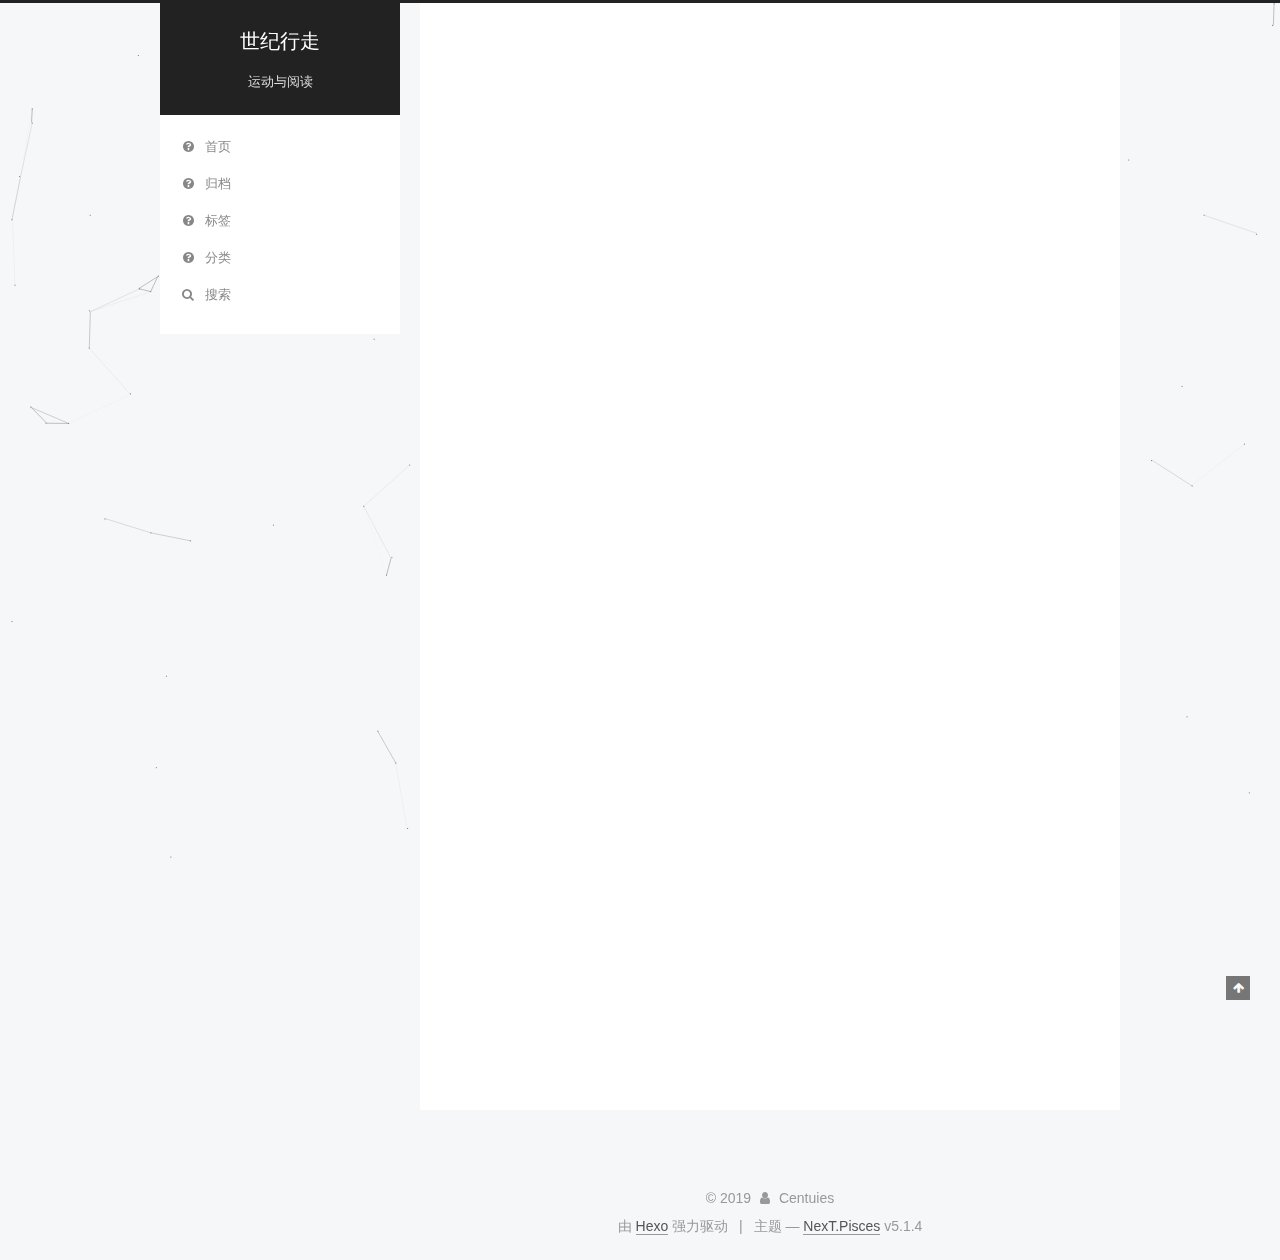
<file: 2019/12/03/hello-world/index.html>
<!DOCTYPE html>



  


<html class="theme-next pisces use-motion" lang="zh-Hans">
<head>
  <meta charset="UTF-8"/>
<meta http-equiv="X-UA-Compatible" content="IE=edge" />
<meta name="viewport" content="width=device-width, initial-scale=1, maximum-scale=1"/>
<meta name="theme-color" content="#222">









<meta http-equiv="Cache-Control" content="no-transform" />
<meta http-equiv="Cache-Control" content="no-siteapp" />
















  
  
  <link href="/lib/fancybox/source/jquery.fancybox.css?v=2.1.5" rel="stylesheet" type="text/css" />







<link href="/lib/font-awesome/css/font-awesome.min.css?v=4.6.2" rel="stylesheet" type="text/css" />

<link href="/css/main.css?v=5.1.4" rel="stylesheet" type="text/css" />


  <link rel="apple-touch-icon" sizes="180x180" href="/images/apple-touch-icon-next.png?v=5.1.4">


  <link rel="icon" type="image/png" sizes="32x32" href="/images/favicon-32x32-next.png?v=5.1.4">


  <link rel="icon" type="image/png" sizes="16x16" href="/images/favicon-16x16-next.png?v=5.1.4">


  <link rel="mask-icon" href="/images/logo.svg?v=5.1.4" color="#222">





  <meta name="keywords" content="Hexo, NexT" />










<meta name="description" content="Welcome to Hexo! This is your very first post. Check documentation for more info. If you get any problems when using Hexo, you can find the answer in troubleshooting or you can ask me on GitHub. Quick">
<meta property="og:type" content="article">
<meta property="og:title" content="Hello World">
<meta property="og:url" content="http:&#x2F;&#x2F;yoursite.com&#x2F;2019&#x2F;12&#x2F;03&#x2F;hello-world&#x2F;index.html">
<meta property="og:site_name" content="世纪行走">
<meta property="og:description" content="Welcome to Hexo! This is your very first post. Check documentation for more info. If you get any problems when using Hexo, you can find the answer in troubleshooting or you can ask me on GitHub. Quick">
<meta property="og:locale" content="zh-Hans">
<meta property="og:updated_time" content="2019-12-03T02:51:59.563Z">
<meta name="twitter:card" content="summary">



<script type="text/javascript" id="hexo.configurations">
  var NexT = window.NexT || {};
  var CONFIG = {
    root: '/',
    scheme: 'Pisces',
    version: '5.1.4',
    sidebar: {"position":"left","display":"post","offset":12,"b2t":false,"scrollpercent":false,"onmobile":false},
    fancybox: true,
    tabs: true,
    motion: {"enable":true,"async":false,"transition":{"post_block":"fadeIn","post_header":"slideDownIn","post_body":"slideDownIn","coll_header":"slideLeftIn","sidebar":"slideUpIn"}},
    duoshuo: {
      userId: '0',
      author: '博主'
    },
    algolia: {
      applicationID: '',
      apiKey: '',
      indexName: '',
      hits: {"per_page":10},
      labels: {"input_placeholder":"Search for Posts","hits_empty":"We didn't find any results for the search: ${query}","hits_stats":"${hits} results found in ${time} ms"}
    }
  };
</script>



  <link rel="canonical" href="http://yoursite.com/2019/12/03/hello-world/"/>





  <title>Hello World | 世纪行走</title>
  








</head>

<body itemscope itemtype="http://schema.org/WebPage" lang="zh-Hans">

  
  
    
  

  <div class="container sidebar-position-left page-post-detail">
    <div class="headband"></div>

    <header id="header" class="header" itemscope itemtype="http://schema.org/WPHeader">
      <div class="header-inner"><div class="site-brand-wrapper">
  <div class="site-meta ">
    

    <div class="custom-logo-site-title">
      <a href="/"  class="brand" rel="start">
        <span class="logo-line-before"><i></i></span>
        <span class="site-title">世纪行走</span>
        <span class="logo-line-after"><i></i></span>
      </a>
    </div>
      
        <p class="site-subtitle">运动与阅读</p>
      
  </div>

  <div class="site-nav-toggle">
    <button>
      <span class="btn-bar"></span>
      <span class="btn-bar"></span>
      <span class="btn-bar"></span>
    </button>
  </div>
</div>

<nav class="site-nav">
  

  
    <ul id="menu" class="menu">
      
        
        <li class="menu-item menu-item-home">
          <a href="/" rel="section">
            
              <i class="menu-item-icon fa fa-fw fa-question-circle"></i> <br />
            
            首页
          </a>
        </li>
      
        
        <li class="menu-item menu-item-archives">
          <a href="/archives" rel="section">
            
              <i class="menu-item-icon fa fa-fw fa-question-circle"></i> <br />
            
            归档
          </a>
        </li>
      
        
        <li class="menu-item menu-item-tags">
          <a href="/tags" rel="section">
            
              <i class="menu-item-icon fa fa-fw fa-question-circle"></i> <br />
            
            标签
          </a>
        </li>
      
        
        <li class="menu-item menu-item-categories">
          <a href="/categories" rel="section">
            
              <i class="menu-item-icon fa fa-fw fa-question-circle"></i> <br />
            
            分类
          </a>
        </li>
      

      
        <li class="menu-item menu-item-search">
          
            <a href="javascript:;" class="popup-trigger">
          
            
              <i class="menu-item-icon fa fa-search fa-fw"></i> <br />
            
            搜索
          </a>
        </li>
      
    </ul>
  

  
    <div class="site-search">
      
  <div class="popup search-popup local-search-popup">
  <div class="local-search-header clearfix">
    <span class="search-icon">
      <i class="fa fa-search"></i>
    </span>
    <span class="popup-btn-close">
      <i class="fa fa-times-circle"></i>
    </span>
    <div class="local-search-input-wrapper">
      <input autocomplete="off"
             placeholder="搜索..." spellcheck="false"
             type="text" id="local-search-input">
    </div>
  </div>
  <div id="local-search-result"></div>
</div>



    </div>
  
</nav>



 </div>
    </header>

    <main id="main" class="main">
      <div class="main-inner">
        <div class="content-wrap">
          <div id="content" class="content">
            

  <div id="posts" class="posts-expand">
    

  

  
  
  

  <article class="post post-type-normal" itemscope itemtype="http://schema.org/Article">
  
  
  
  <div class="post-block">
    <link itemprop="mainEntityOfPage" href="http://yoursite.com/2019/12/03/hello-world/">

    <span hidden itemprop="author" itemscope itemtype="http://schema.org/Person">
      <meta itemprop="name" content="Centuies">
      <meta itemprop="description" content="">
      <meta itemprop="image" content="/images/avatar.gif">
    </span>

    <span hidden itemprop="publisher" itemscope itemtype="http://schema.org/Organization">
      <meta itemprop="name" content="世纪行走">
    </span>

    
      <header class="post-header">

        
        
          <h1 class="post-title" itemprop="name headline">Hello World</h1>
        

        <div class="post-meta">
          <span class="post-time">
            
              <span class="post-meta-item-icon">
                <i class="fa fa-calendar-o"></i>
              </span>
              
                <span class="post-meta-item-text">发表于</span>
              
              <time title="创建于" itemprop="dateCreated datePublished" datetime="2019-12-03T10:51:59+08:00">
                2019-12-03
              </time>
            

            

            
          </span>

          

          
            
              <span class="post-comments-count">
                <span class="post-meta-divider">|</span>
                <span class="post-meta-item-icon">
                  <i class="fa fa-comment-o"></i>
                </span>
                <a href="/2019/12/03/hello-world/#comments" itemprop="discussionUrl">
                  <span class="post-comments-count disqus-comment-count"
                        data-disqus-identifier="2019/12/03/hello-world/" itemprop="commentCount"></span>
                </a>
              </span>
            
          

          
          

          

          

          

        </div>
      </header>
    

    
    
    
    <div class="post-body" itemprop="articleBody">

      
      

      
        <p>Welcome to <a href="https://hexo.io/">Hexo</a>! This is your very first post. Check <a href="https://hexo.io/docs/">documentation</a> for more info. If you get any problems when using Hexo, you can find the answer in <a href="https://hexo.io/docs/troubleshooting.html">troubleshooting</a> or you can ask me on <a href="https://github.com/hexojs/hexo/issues">GitHub</a>.</p>
<h2 id="Quick-Start"><a href="#Quick-Start" class="headerlink" title="Quick Start"></a>Quick Start</h2><h3 id="Create-a-new-post"><a href="#Create-a-new-post" class="headerlink" title="Create a new post"></a>Create a new post</h3><figure class="highlight bash"><table><tr><td class="gutter"><pre><span class="line">1</span></pre></td><td class="code"><pre><span class="line">$ hexo new <span class="string">"My New Post"</span></span></pre></td></tr></table></figure>

<p>More info: <a href="https://hexo.io/docs/writing.html">Writing</a></p>
<h3 id="Run-server"><a href="#Run-server" class="headerlink" title="Run server"></a>Run server</h3><figure class="highlight bash"><table><tr><td class="gutter"><pre><span class="line">1</span></pre></td><td class="code"><pre><span class="line">$ hexo server</span></pre></td></tr></table></figure>

<p>More info: <a href="https://hexo.io/docs/server.html">Server</a></p>
<h3 id="Generate-static-files"><a href="#Generate-static-files" class="headerlink" title="Generate static files"></a>Generate static files</h3><figure class="highlight bash"><table><tr><td class="gutter"><pre><span class="line">1</span></pre></td><td class="code"><pre><span class="line">$ hexo generate</span></pre></td></tr></table></figure>

<p>More info: <a href="https://hexo.io/docs/generating.html">Generating</a></p>
<h3 id="Deploy-to-remote-sites"><a href="#Deploy-to-remote-sites" class="headerlink" title="Deploy to remote sites"></a>Deploy to remote sites</h3><figure class="highlight bash"><table><tr><td class="gutter"><pre><span class="line">1</span></pre></td><td class="code"><pre><span class="line">$ hexo deploy</span></pre></td></tr></table></figure>

<p>More info: <a href="https://hexo.io/docs/one-command-deployment.html">Deployment</a></p>

      
    </div>
    
    
    

    

    

    

    <footer class="post-footer">
      

      
      
      

      

      
      
    </footer>
  </div>
  
  
  
  </article>



    <div class="post-spread">
      
    </div>
  </div>


          </div>
          


          

  
    <div class="comments" id="comments">
      <div id="disqus_thread">
        <noscript>
          Please enable JavaScript to view the
          <a href="https://disqus.com/?ref_noscript">comments powered by Disqus.</a>
        </noscript>
      </div>
    </div>

  



        </div>
        
          
  
  <div class="sidebar-toggle">
    <div class="sidebar-toggle-line-wrap">
      <span class="sidebar-toggle-line sidebar-toggle-line-first"></span>
      <span class="sidebar-toggle-line sidebar-toggle-line-middle"></span>
      <span class="sidebar-toggle-line sidebar-toggle-line-last"></span>
    </div>
  </div>

  <aside id="sidebar" class="sidebar">
    
    <div class="sidebar-inner">

      

      
        <ul class="sidebar-nav motion-element">
          <li class="sidebar-nav-toc sidebar-nav-active" data-target="post-toc-wrap">
            文章目录
          </li>
          <li class="sidebar-nav-overview" data-target="site-overview-wrap">
            站点概览
          </li>
        </ul>
      

      <section class="site-overview-wrap sidebar-panel">
        <div class="site-overview">
          <div class="site-author motion-element" itemprop="author" itemscope itemtype="http://schema.org/Person">
            
              <p class="site-author-name" itemprop="name">Centuies</p>
              <p class="site-description motion-element" itemprop="description"></p>
          </div>

          <nav class="site-state motion-element">

            
              <div class="site-state-item site-state-posts">
              
                <a href="/archives">
              
                  <span class="site-state-item-count">1</span>
                  <span class="site-state-item-name">日志</span>
                </a>
              </div>
            

            

            

          </nav>

          

          

          
          

          
          

          

        </div>
      </section>

      
      <!--noindex-->
        <section class="post-toc-wrap motion-element sidebar-panel sidebar-panel-active">
          <div class="post-toc">

            
              
            

            
              <div class="post-toc-content"><ol class="nav"><li class="nav-item nav-level-2"><a class="nav-link" href="#Quick-Start"><span class="nav-number">1.</span> <span class="nav-text">Quick Start</span></a><ol class="nav-child"><li class="nav-item nav-level-3"><a class="nav-link" href="#Create-a-new-post"><span class="nav-number">1.1.</span> <span class="nav-text">Create a new post</span></a></li><li class="nav-item nav-level-3"><a class="nav-link" href="#Run-server"><span class="nav-number">1.2.</span> <span class="nav-text">Run server</span></a></li><li class="nav-item nav-level-3"><a class="nav-link" href="#Generate-static-files"><span class="nav-number">1.3.</span> <span class="nav-text">Generate static files</span></a></li><li class="nav-item nav-level-3"><a class="nav-link" href="#Deploy-to-remote-sites"><span class="nav-number">1.4.</span> <span class="nav-text">Deploy to remote sites</span></a></li></ol></li></ol></div>
            

          </div>
        </section>
      <!--/noindex-->
      

      

    </div>
  </aside>


        
      </div>
    </main>

    <footer id="footer" class="footer">
      <div class="footer-inner">
        <div class="copyright">&copy; <span itemprop="copyrightYear">2019</span>
  <span class="with-love">
    <i class="fa fa-user"></i>
  </span>
  <span class="author" itemprop="copyrightHolder">Centuies</span>

  
</div>


  <div class="powered-by">由 <a class="theme-link" target="_blank" href="https://hexo.io">Hexo</a> 强力驱动</div>



  <span class="post-meta-divider">|</span>



  <div class="theme-info">主题 &mdash; <a class="theme-link" target="_blank" href="https://github.com/iissnan/hexo-theme-next">NexT.Pisces</a> v5.1.4</div>




        







        
      </div>
    </footer>

    
      <div class="back-to-top">
        <i class="fa fa-arrow-up"></i>
        
      </div>
    

    

  </div>

  

<script type="text/javascript">
  if (Object.prototype.toString.call(window.Promise) !== '[object Function]') {
    window.Promise = null;
  }
</script>









  


  











  
  
    <script type="text/javascript" src="/lib/jquery/index.js?v=2.1.3"></script>
  

  
  
    <script type="text/javascript" src="/lib/fastclick/lib/fastclick.min.js?v=1.0.6"></script>
  

  
  
    <script type="text/javascript" src="/lib/jquery_lazyload/jquery.lazyload.js?v=1.9.7"></script>
  

  
  
    <script type="text/javascript" src="/lib/velocity/velocity.min.js?v=1.2.1"></script>
  

  
  
    <script type="text/javascript" src="/lib/velocity/velocity.ui.min.js?v=1.2.1"></script>
  

  
  
    <script type="text/javascript" src="/lib/fancybox/source/jquery.fancybox.pack.js?v=2.1.5"></script>
  

  
  
    <script type="text/javascript" src="/lib/canvas-nest/canvas-nest.min.js"></script>
  


  


  <script type="text/javascript" src="/js/src/utils.js?v=5.1.4"></script>

  <script type="text/javascript" src="/js/src/motion.js?v=5.1.4"></script>



  
  


  <script type="text/javascript" src="/js/src/affix.js?v=5.1.4"></script>

  <script type="text/javascript" src="/js/src/schemes/pisces.js?v=5.1.4"></script>



  
  <script type="text/javascript" src="/js/src/scrollspy.js?v=5.1.4"></script>
<script type="text/javascript" src="/js/src/post-details.js?v=5.1.4"></script>



  


  <script type="text/javascript" src="/js/src/bootstrap.js?v=5.1.4"></script>



  


  

    
      <script id="dsq-count-scr" src="https://centuies-1.disqus.com/count.js" async></script>
    

    
      <script type="text/javascript">
        var disqus_config = function () {
          this.page.url = 'http://yoursite.com/2019/12/03/hello-world/';
          this.page.identifier = '2019/12/03/hello-world/';
          this.page.title = 'Hello World';
        };
        var d = document, s = d.createElement('script');
        s.src = 'https://centuies-1.disqus.com/embed.js';
        s.setAttribute('data-timestamp', '' + +new Date());
        (d.head || d.body).appendChild(s);
      </script>
    

  




	





  














  

  <script type="text/javascript">
    // Popup Window;
    var isfetched = false;
    var isXml = true;
    // Search DB path;
    var search_path = "search.xml";
    if (search_path.length === 0) {
      search_path = "search.xml";
    } else if (/json$/i.test(search_path)) {
      isXml = false;
    }
    var path = "/" + search_path;
    // monitor main search box;

    var onPopupClose = function (e) {
      $('.popup').hide();
      $('#local-search-input').val('');
      $('.search-result-list').remove();
      $('#no-result').remove();
      $(".local-search-pop-overlay").remove();
      $('body').css('overflow', '');
    }

    function proceedsearch() {
      $("body")
        .append('<div class="search-popup-overlay local-search-pop-overlay"></div>')
        .css('overflow', 'hidden');
      $('.search-popup-overlay').click(onPopupClose);
      $('.popup').toggle();
      var $localSearchInput = $('#local-search-input');
      $localSearchInput.attr("autocapitalize", "none");
      $localSearchInput.attr("autocorrect", "off");
      $localSearchInput.focus();
    }

    // search function;
    var searchFunc = function(path, search_id, content_id) {
      'use strict';

      // start loading animation
      $("body")
        .append('<div class="search-popup-overlay local-search-pop-overlay">' +
          '<div id="search-loading-icon">' +
          '<i class="fa fa-spinner fa-pulse fa-5x fa-fw"></i>' +
          '</div>' +
          '</div>')
        .css('overflow', 'hidden');
      $("#search-loading-icon").css('margin', '20% auto 0 auto').css('text-align', 'center');

      $.ajax({
        url: path,
        dataType: isXml ? "xml" : "json",
        async: true,
        success: function(res) {
          // get the contents from search data
          isfetched = true;
          $('.popup').detach().appendTo('.header-inner');
          var datas = isXml ? $("entry", res).map(function() {
            return {
              title: $("title", this).text(),
              content: $("content",this).text(),
              url: $("url" , this).text()
            };
          }).get() : res;
          var input = document.getElementById(search_id);
          var resultContent = document.getElementById(content_id);
          var inputEventFunction = function() {
            var searchText = input.value.trim().toLowerCase();
            var keywords = searchText.split(/[\s\-]+/);
            if (keywords.length > 1) {
              keywords.push(searchText);
            }
            var resultItems = [];
            if (searchText.length > 0) {
              // perform local searching
              datas.forEach(function(data) {
                var isMatch = false;
                var hitCount = 0;
                var searchTextCount = 0;
                var title = data.title.trim();
                var titleInLowerCase = title.toLowerCase();
                var content = data.content.trim().replace(/<[^>]+>/g,"");
                var contentInLowerCase = content.toLowerCase();
                var articleUrl = decodeURIComponent(data.url);
                var indexOfTitle = [];
                var indexOfContent = [];
                // only match articles with not empty titles
                if(title != '') {
                  keywords.forEach(function(keyword) {
                    function getIndexByWord(word, text, caseSensitive) {
                      var wordLen = word.length;
                      if (wordLen === 0) {
                        return [];
                      }
                      var startPosition = 0, position = [], index = [];
                      if (!caseSensitive) {
                        text = text.toLowerCase();
                        word = word.toLowerCase();
                      }
                      while ((position = text.indexOf(word, startPosition)) > -1) {
                        index.push({position: position, word: word});
                        startPosition = position + wordLen;
                      }
                      return index;
                    }

                    indexOfTitle = indexOfTitle.concat(getIndexByWord(keyword, titleInLowerCase, false));
                    indexOfContent = indexOfContent.concat(getIndexByWord(keyword, contentInLowerCase, false));
                  });
                  if (indexOfTitle.length > 0 || indexOfContent.length > 0) {
                    isMatch = true;
                    hitCount = indexOfTitle.length + indexOfContent.length;
                  }
                }

                // show search results

                if (isMatch) {
                  // sort index by position of keyword

                  [indexOfTitle, indexOfContent].forEach(function (index) {
                    index.sort(function (itemLeft, itemRight) {
                      if (itemRight.position !== itemLeft.position) {
                        return itemRight.position - itemLeft.position;
                      } else {
                        return itemLeft.word.length - itemRight.word.length;
                      }
                    });
                  });

                  // merge hits into slices

                  function mergeIntoSlice(text, start, end, index) {
                    var item = index[index.length - 1];
                    var position = item.position;
                    var word = item.word;
                    var hits = [];
                    var searchTextCountInSlice = 0;
                    while (position + word.length <= end && index.length != 0) {
                      if (word === searchText) {
                        searchTextCountInSlice++;
                      }
                      hits.push({position: position, length: word.length});
                      var wordEnd = position + word.length;

                      // move to next position of hit

                      index.pop();
                      while (index.length != 0) {
                        item = index[index.length - 1];
                        position = item.position;
                        word = item.word;
                        if (wordEnd > position) {
                          index.pop();
                        } else {
                          break;
                        }
                      }
                    }
                    searchTextCount += searchTextCountInSlice;
                    return {
                      hits: hits,
                      start: start,
                      end: end,
                      searchTextCount: searchTextCountInSlice
                    };
                  }

                  var slicesOfTitle = [];
                  if (indexOfTitle.length != 0) {
                    slicesOfTitle.push(mergeIntoSlice(title, 0, title.length, indexOfTitle));
                  }

                  var slicesOfContent = [];
                  while (indexOfContent.length != 0) {
                    var item = indexOfContent[indexOfContent.length - 1];
                    var position = item.position;
                    var word = item.word;
                    // cut out 100 characters
                    var start = position - 20;
                    var end = position + 80;
                    if(start < 0){
                      start = 0;
                    }
                    if (end < position + word.length) {
                      end = position + word.length;
                    }
                    if(end > content.length){
                      end = content.length;
                    }
                    slicesOfContent.push(mergeIntoSlice(content, start, end, indexOfContent));
                  }

                  // sort slices in content by search text's count and hits' count

                  slicesOfContent.sort(function (sliceLeft, sliceRight) {
                    if (sliceLeft.searchTextCount !== sliceRight.searchTextCount) {
                      return sliceRight.searchTextCount - sliceLeft.searchTextCount;
                    } else if (sliceLeft.hits.length !== sliceRight.hits.length) {
                      return sliceRight.hits.length - sliceLeft.hits.length;
                    } else {
                      return sliceLeft.start - sliceRight.start;
                    }
                  });

                  // select top N slices in content

                  var upperBound = parseInt('1');
                  if (upperBound >= 0) {
                    slicesOfContent = slicesOfContent.slice(0, upperBound);
                  }

                  // highlight title and content

                  function highlightKeyword(text, slice) {
                    var result = '';
                    var prevEnd = slice.start;
                    slice.hits.forEach(function (hit) {
                      result += text.substring(prevEnd, hit.position);
                      var end = hit.position + hit.length;
                      result += '<b class="search-keyword">' + text.substring(hit.position, end) + '</b>';
                      prevEnd = end;
                    });
                    result += text.substring(prevEnd, slice.end);
                    return result;
                  }

                  var resultItem = '';

                  if (slicesOfTitle.length != 0) {
                    resultItem += "<li><a href='" + articleUrl + "' class='search-result-title'>" + highlightKeyword(title, slicesOfTitle[0]) + "</a>";
                  } else {
                    resultItem += "<li><a href='" + articleUrl + "' class='search-result-title'>" + title + "</a>";
                  }

                  slicesOfContent.forEach(function (slice) {
                    resultItem += "<a href='" + articleUrl + "'>" +
                      "<p class=\"search-result\">" + highlightKeyword(content, slice) +
                      "...</p>" + "</a>";
                  });

                  resultItem += "</li>";
                  resultItems.push({
                    item: resultItem,
                    searchTextCount: searchTextCount,
                    hitCount: hitCount,
                    id: resultItems.length
                  });
                }
              })
            };
            if (keywords.length === 1 && keywords[0] === "") {
              resultContent.innerHTML = '<div id="no-result"><i class="fa fa-search fa-5x" /></div>'
            } else if (resultItems.length === 0) {
              resultContent.innerHTML = '<div id="no-result"><i class="fa fa-frown-o fa-5x" /></div>'
            } else {
              resultItems.sort(function (resultLeft, resultRight) {
                if (resultLeft.searchTextCount !== resultRight.searchTextCount) {
                  return resultRight.searchTextCount - resultLeft.searchTextCount;
                } else if (resultLeft.hitCount !== resultRight.hitCount) {
                  return resultRight.hitCount - resultLeft.hitCount;
                } else {
                  return resultRight.id - resultLeft.id;
                }
              });
              var searchResultList = '<ul class=\"search-result-list\">';
              resultItems.forEach(function (result) {
                searchResultList += result.item;
              })
              searchResultList += "</ul>";
              resultContent.innerHTML = searchResultList;
            }
          }

          if ('auto' === 'auto') {
            input.addEventListener('input', inputEventFunction);
          } else {
            $('.search-icon').click(inputEventFunction);
            input.addEventListener('keypress', function (event) {
              if (event.keyCode === 13) {
                inputEventFunction();
              }
            });
          }

          // remove loading animation
          $(".local-search-pop-overlay").remove();
          $('body').css('overflow', '');

          proceedsearch();
        }
      });
    }

    // handle and trigger popup window;
    $('.popup-trigger').click(function(e) {
      e.stopPropagation();
      if (isfetched === false) {
        searchFunc(path, 'local-search-input', 'local-search-result');
      } else {
        proceedsearch();
      };
    });

    $('.popup-btn-close').click(onPopupClose);
    $('.popup').click(function(e){
      e.stopPropagation();
    });
    $(document).on('keyup', function (event) {
      var shouldDismissSearchPopup = event.which === 27 &&
        $('.search-popup').is(':visible');
      if (shouldDismissSearchPopup) {
        onPopupClose();
      }
    });
  </script>





  

  

  

  
  

  

  

  

</body>
</html>
</file>
<file: css/main.css>
/* normalize.css v3.0.2 | MIT License | git.io/normalize */
html {
  font-family: sans-serif; /* 1 */
  -ms-text-size-adjust: 100%; /* 2 */
  -webkit-text-size-adjust: 100%; /* 2 */
}
body {
  margin: 0;
}
article,
aside,
details,
figcaption,
figure,
footer,
header,
hgroup,
main,
menu,
nav,
section,
summary {
  display: block;
}
audio,
canvas,
progress,
video {
  display: inline-block; /* 1 */
  vertical-align: baseline; /* 2 */
}
audio:not([controls]) {
  display: none;
  height: 0;
}
[hidden],
template {
  display: none;
}
a {
  background-color: transparent;
}
a:active,
a:hover {
  outline: 0;
}
abbr[title] {
  border-bottom: 1px dotted;
}
b,
strong {
  font-weight: bold;
}
dfn {
  font-style: italic;
}
h1 {
  font-size: 2em;
  margin: 0.67em 0;
}
mark {
  background: #ff0;
  color: #000;
}
small {
  font-size: 80%;
}
sub,
sup {
  font-size: 75%;
  line-height: 0;
  position: relative;
  vertical-align: baseline;
}
sup {
  top: -0.5em;
}
sub {
  bottom: -0.25em;
}
img {
  border: 0;
}
svg:not(:root) {
  overflow: hidden;
}
figure {
  margin: 1em 40px;
}
hr {
  -moz-box-sizing: content-box;
  box-sizing: content-box;
  height: 0;
}
pre {
  overflow: auto;
}
code,
kbd,
pre,
samp {
  font-family: monospace, monospace;
  font-size: 1em;
}
button,
input,
optgroup,
select,
textarea {
  color: inherit; /* 1 */
  font: inherit; /* 2 */
  margin: 0; /* 3 */
}
button {
  overflow: visible;
}
button,
select {
  text-transform: none;
}
button,
html input[type="button"],
input[type="reset"],
input[type="submit"] {
  -webkit-appearance: button; /* 2 */
  cursor: pointer; /* 3 */
}
button[disabled],
html input[disabled] {
  cursor: default;
}
button::-moz-focus-inner,
input::-moz-focus-inner {
  border: 0;
  padding: 0;
}
input {
  line-height: normal;
}
input[type="checkbox"],
input[type="radio"] {
  box-sizing: border-box; /* 1 */
  padding: 0; /* 2 */
}
input[type="number"]::-webkit-inner-spin-button,
input[type="number"]::-webkit-outer-spin-button {
  height: auto;
}
input[type="search"] {
  -webkit-appearance: textfield; /* 1 */
  -moz-box-sizing: content-box;
  -webkit-box-sizing: content-box; /* 2 */
  box-sizing: content-box;
}
input[type="search"]::-webkit-search-cancel-button,
input[type="search"]::-webkit-search-decoration {
  -webkit-appearance: none;
}
fieldset {
  border: 1px solid #c0c0c0;
  margin: 0 2px;
  padding: 0.35em 0.625em 0.75em;
}
legend {
  border: 0; /* 1 */
  padding: 0; /* 2 */
}
textarea {
  overflow: auto;
}
optgroup {
  font-weight: bold;
}
table {
  border-collapse: collapse;
  border-spacing: 0;
}
td,
th {
  padding: 0;
}
::selection {
  background: #262a30;
  color: #fff;
}
body {
  position: relative;
  font-family: 'Lato', "PingFang SC", "Microsoft YaHei", sans-serif;
  font-size: 14px;
  line-height: 2;
  color: #555;
  background: #f5f7f9;
}
@media (max-width: 767px) {
  body {
    padding-right: 0 !important;
  }
}
@media (min-width: 768px) and (max-width: 991px) {
  body {
    padding-right: 0 !important;
  }
}
@media (min-width: 1600px) {
  body {
    font-size: 16px;
  }
}
h1,
h2,
h3,
h4,
h5,
h6 {
  margin: 0;
  padding: 0;
  font-weight: bold;
  line-height: 1.5;
  font-family: 'Lato', "PingFang SC", "Microsoft YaHei", sans-serif;
}
h2,
h3,
h4,
h5,
h6 {
  margin: 20px 0 15px;
}
h1 {
  font-size: 22px;
}
@media (max-width: 767px) {
  h1 {
    font-size: 18px;
  }
}
h2 {
  font-size: 20px;
}
@media (max-width: 767px) {
  h2 {
    font-size: 16px;
  }
}
h3 {
  font-size: 18px;
}
@media (max-width: 767px) {
  h3 {
    font-size: 14px;
  }
}
h4 {
  font-size: 16px;
}
@media (max-width: 767px) {
  h4 {
    font-size: 12px;
  }
}
h5 {
  font-size: 14px;
}
@media (max-width: 767px) {
  h5 {
    font-size: 10px;
  }
}
h6 {
  font-size: 12px;
}
@media (max-width: 767px) {
  h6 {
    font-size: 8px;
  }
}
p {
  margin: 0 0 20px 0;
}
a {
  color: #555;
  text-decoration: none;
  outline: none;
  border-bottom: 1px solid #999;
  word-wrap: break-word;
}
a:hover {
  color: #222;
  border-bottom-color: #222;
}
blockquote {
  margin: 0;
  padding: 0;
}
img {
  display: block;
  margin: auto;
  max-width: 100%;
  height: auto;
}
hr {
  margin: 40px 0;
  height: 3px;
  border: none;
  background-color: #ddd;
  background-image: repeating-linear-gradient(-45deg, #fff, #fff 4px, transparent 4px, transparent 8px);
}
blockquote {
  padding: 0 15px;
  color: #666;
  border-left: 4px solid #ddd;
}
blockquote cite::before {
  content: "-";
  padding: 0 5px;
}
dt {
  font-weight: 700;
}
dd {
  margin: 0;
  padding: 0;
}
kbd {
  border: 1px solid #ccc;
  border-radius: 0.2em;
  box-shadow: 0.1em 0.1em 0.2em rgba(0,0,0,0.1);
  background-color: #f9f9f9;
  font-family: inherit;
  background-image: -webkit-linear-gradient(top, #eee, #fff, #eee);
  padding: 0.1em 0.3em;
  white-space: nowrap;
}
.text-left {
  text-align: left;
}
.text-center {
  text-align: center;
}
.text-right {
  text-align: right;
}
.text-justify {
  text-align: justify;
}
.text-nowrap {
  white-space: nowrap;
}
.text-lowercase {
  text-transform: lowercase;
}
.text-uppercase {
  text-transform: uppercase;
}
.text-capitalize {
  text-transform: capitalize;
}
.center-block {
  display: block;
  margin-left: auto;
  margin-right: auto;
}
.clearfix:before,
.clearfix:after {
  content: " ";
  display: table;
}
.clearfix:after {
  clear: both;
}
.pullquote {
  width: 45%;
}
.pullquote.left {
  float: left;
  margin-left: 5px;
  margin-right: 10px;
}
.pullquote.right {
  float: right;
  margin-left: 10px;
  margin-right: 5px;
}
.affix.affix.affix {
  position: fixed;
}
.translation {
  margin-top: -20px;
  font-size: 14px;
  color: #999;
}
.scrollbar-measure {
  width: 100px;
  height: 100px;
  overflow: scroll;
  position: absolute;
  top: -9999px;
}
.use-motion .motion-element {
  opacity: 0;
}
table {
  margin: 20px 0;
  width: 100%;
  border-collapse: collapse;
  border-spacing: 0;
  border: 1px solid #ddd;
  font-size: 14px;
  table-layout: fixed;
  word-wrap: break-all;
}
table>tbody>tr:nth-of-type(odd) {
  background-color: #f9f9f9;
}
table>tbody>tr:hover {
  background-color: #f5f5f5;
}
caption,
th,
td {
  padding: 8px;
  text-align: left;
  vertical-align: middle;
  font-weight: normal;
}
th,
td {
  border-bottom: 3px solid #ddd;
  border-right: 1px solid #eee;
}
th {
  padding-bottom: 10px;
  font-weight: 700;
}
td {
  border-bottom-width: 1px;
}
html,
body {
  height: 100%;
}
.container {
  position: relative;
  min-height: 100%;
}
.header-inner {
  margin: 0 auto;
  padding: 100px 0 70px;
  width: 700px;
}
@media (min-width: 1600px) {
  .container .header-inner {
    width: 900px;
  }
}
.main {
  padding-bottom: 150px;
}
.main-inner {
  margin: 0 auto;
  width: 700px;
}
@media (min-width: 1600px) {
  .container .main-inner {
    width: 900px;
  }
}
.footer {
  position: absolute;
  left: 0;
  bottom: 0;
  width: 100%;
  min-height: 50px;
}
.footer-inner {
  box-sizing: border-box;
  margin: 20px auto;
  width: 700px;
}
@media (min-width: 1600px) {
  .container .footer-inner {
    width: 900px;
  }
}
pre,
.highlight {
  overflow: auto;
  margin: 20px 0;
  padding: 0;
  font-size: 13px;
  color: #eaeaea;
  background: #000;
  line-height: 1.6;
}
pre,
code {
  font-family: consolas, Menlo, "PingFang SC", "Microsoft YaHei", monospace;
}
code {
  padding: 2px 4px;
  word-wrap: break-word;
  color: #555;
  background: #eee;
  border-radius: 3px;
  font-size: 13px;
}
pre {
  padding: 10px;
}
pre code {
  padding: 0;
  color: #eaeaea;
  background: none;
  text-shadow: none;
}
.highlight {
  border-radius: 1px;
}
.highlight pre {
  border: none;
  margin: 0;
  padding: 10px 0;
}
.highlight table {
  margin: 0;
  width: auto;
  border: none;
}
.highlight td {
  border: none;
  padding: 0;
}
.highlight figcaption {
  font-size: 1em;
  color: #eaeaea;
  line-height: 1em;
  margin-bottom: 1em;
}
.highlight figcaption:before,
.highlight figcaption:after {
  content: " ";
  display: table;
}
.highlight figcaption:after {
  clear: both;
}
.highlight figcaption a {
  float: right;
  color: #eaeaea;
}
.highlight figcaption a:hover {
  border-bottom-color: #eaeaea;
}
.highlight .gutter pre {
  padding-left: 10px;
  padding-right: 10px;
  color: #666;
  text-align: right;
  background-color: #292929;
}
.highlight .code pre {
  width: 100%;
  padding-left: 10px;
  padding-right: 10px;
  background-color: #000;
}
.highlight .line {
  height: 20px;
}
.gutter {
  -webkit-user-select: none;
  -moz-user-select: none;
  -ms-user-select: none;
  user-select: none;
}
.gist table {
  width: auto;
}
.gist table td {
  border: none;
}
pre .deletion {
  background: #008000;
}
pre .addition {
  background: #800000;
}
pre .meta {
  color: #c397d8;
}
pre .comment {
  color: #969896;
}
pre .variable,
pre .attribute,
pre .tag,
pre .regexp,
pre .ruby .constant,
pre .xml .tag .title,
pre .xml .pi,
pre .xml .doctype,
pre .html .doctype,
pre .css .id,
pre .css .class,
pre .css .pseudo {
  color: #d54e53;
}
pre .number,
pre .preprocessor,
pre .built_in,
pre .literal,
pre .params,
pre .constant,
pre .command {
  color: #e78c45;
}
pre .ruby .class .title,
pre .css .rules .attribute,
pre .string,
pre .value,
pre .inheritance,
pre .header,
pre .ruby .symbol,
pre .xml .cdata,
pre .special,
pre .number,
pre .formula {
  color: #b9ca4a;
}
pre .title,
pre .css .hexcolor {
  color: #70c0b1;
}
pre .function,
pre .python .decorator,
pre .python .title,
pre .ruby .function .title,
pre .ruby .title .keyword,
pre .perl .sub,
pre .javascript .title,
pre .coffeescript .title {
  color: #7aa6da;
}
pre .keyword,
pre .javascript .function {
  color: #c397d8;
}
.full-image.full-image.full-image.full-image {
  border: none;
  max-width: 100%;
  width: auto;
  margin: 20px auto 25px;
}
@media (min-width: 992px) {
  .full-image.full-image.full-image.full-image {
    max-width: none;
    width: 118%;
    margin: 0 -9%;
  }
}
.blockquote-center,
.page-home .post-type-quote blockquote,
.page-post-detail .post-type-quote blockquote {
  position: relative;
  margin: 40px 0;
  padding: 0;
  border-left: none;
  text-align: center;
}
.blockquote-center::before,
.page-home .post-type-quote blockquote::before,
.page-post-detail .post-type-quote blockquote::before,
.blockquote-center::after,
.page-home .post-type-quote blockquote::after,
.page-post-detail .post-type-quote blockquote::after {
  position: absolute;
  content: ' ';
  display: block;
  width: 100%;
  height: 24px;
  opacity: 0.2;
  background-repeat: no-repeat;
  background-position: 0 -6px;
  background-size: 22px 22px;
}
.blockquote-center::before,
.page-home .post-type-quote blockquote::before,
.page-post-detail .post-type-quote blockquote::before {
  top: -20px;
  background-image: url("../images/quote-l.svg");
  border-top: 1px solid #ccc;
}
.blockquote-center::after,
.page-home .post-type-quote blockquote::after,
.page-post-detail .post-type-quote blockquote::after {
  bottom: -20px;
  background-image: url("../images/quote-r.svg");
  border-bottom: 1px solid #ccc;
  background-position: 100% 8px;
}
.blockquote-center p,
.page-home .post-type-quote blockquote p,
.page-post-detail .post-type-quote blockquote p,
.blockquote-center div,
.page-home .post-type-quote blockquote div,
.page-post-detail .post-type-quote blockquote div {
  text-align: center;
}
.post .post-body .group-picture img {
  box-sizing: border-box;
  padding: 0 3px;
  border: none;
}
.post .group-picture-row {
  overflow: hidden;
  margin-top: 6px;
}
.post .group-picture-row:first-child {
  margin-top: 0;
}
.post .group-picture-column {
  float: left;
}
.page-post-detail .post-body .group-picture-column {
  float: none;
  margin-top: 10px;
  width: auto !important;
}
.page-post-detail .post-body .group-picture-column img {
  margin: 0 auto;
}
.page-archive .group-picture-container {
  overflow: hidden;
}
.page-archive .group-picture-row {
  float: left;
}
.page-archive .group-picture-row:first-child {
  margin-top: 6px;
}
.page-archive .group-picture-column {
  max-width: 150px;
  max-height: 150px;
}
.post-body .note {
  position: relative;
  padding: 15px;
  margin-bottom: 20px;
  border: 1px solid #eee;
  border-left-width: 5px;
  border-radius: 3px;
}
.post-body .note h2,
.post-body .note h3,
.post-body .note h4,
.post-body .note h5,
.post-body .note h6 {
  margin-top: 0;
  margin-bottom: 0;
  border-bottom: initial;
  padding-top: 0 !important;
}
.post-body .note p:first-child,
.post-body .note ul:first-child,
.post-body .note ol:first-child,
.post-body .note table:first-child,
.post-body .note pre:first-child,
.post-body .note blockquote:first-child {
  margin-top: 0;
}
.post-body .note p:last-child,
.post-body .note ul:last-child,
.post-body .note ol:last-child,
.post-body .note table:last-child,
.post-body .note pre:last-child,
.post-body .note blockquote:last-child {
  margin-bottom: 0;
}
.post-body .note.default {
  border-left-color: #777;
}
.post-body .note.default h2,
.post-body .note.default h3,
.post-body .note.default h4,
.post-body .note.default h5,
.post-body .note.default h6 {
  color: #777;
}
.post-body .note.primary {
  border-left-color: #6f42c1;
}
.post-body .note.primary h2,
.post-body .note.primary h3,
.post-body .note.primary h4,
.post-body .note.primary h5,
.post-body .note.primary h6 {
  color: #6f42c1;
}
.post-body .note.info {
  border-left-color: #428bca;
}
.post-body .note.info h2,
.post-body .note.info h3,
.post-body .note.info h4,
.post-body .note.info h5,
.post-body .note.info h6 {
  color: #428bca;
}
.post-body .note.success {
  border-left-color: #5cb85c;
}
.post-body .note.success h2,
.post-body .note.success h3,
.post-body .note.success h4,
.post-body .note.success h5,
.post-body .note.success h6 {
  color: #5cb85c;
}
.post-body .note.warning {
  border-left-color: #f0ad4e;
}
.post-body .note.warning h2,
.post-body .note.warning h3,
.post-body .note.warning h4,
.post-body .note.warning h5,
.post-body .note.warning h6 {
  color: #f0ad4e;
}
.post-body .note.danger {
  border-left-color: #d9534f;
}
.post-body .note.danger h2,
.post-body .note.danger h3,
.post-body .note.danger h4,
.post-body .note.danger h5,
.post-body .note.danger h6 {
  color: #d9534f;
}
.post-body .label {
  display: inline;
  padding: 0 2px;
  white-space: nowrap;
}
.post-body .label.default {
  background-color: #f0f0f0;
}
.post-body .label.primary {
  background-color: #efe6f7;
}
.post-body .label.info {
  background-color: #e5f2f8;
}
.post-body .label.success {
  background-color: #e7f4e9;
}
.post-body .label.warning {
  background-color: #fcf6e1;
}
.post-body .label.danger {
  background-color: #fae8eb;
}
.post-body .tabs {
  position: relative;
  display: block;
  margin-bottom: 20px;
  padding-top: 10px;
}
.post-body .tabs ul.nav-tabs {
  margin: 0;
  padding: 0;
  display: flex;
  margin-bottom: -1px;
}
@media (max-width: 413px) {
  .post-body .tabs ul.nav-tabs {
    display: block;
    margin-bottom: 5px;
  }
}
.post-body .tabs ul.nav-tabs li.tab {
  list-style-type: none !important;
  margin: 0 0.25em 0 0;
  border-top: 3px solid transparent;
  border-left: 1px solid transparent;
  border-right: 1px solid transparent;
}
@media (max-width: 413px) {
  .post-body .tabs ul.nav-tabs li.tab {
    margin: initial;
    border-top: 1px solid transparent;
    border-left: 3px solid transparent;
    border-right: 1px solid transparent;
    border-bottom: 1px solid transparent;
  }
}
.post-body .tabs ul.nav-tabs li.tab a {
  outline: 0;
  border-bottom: initial;
  display: block;
  line-height: 1.8em;
  padding: 0.25em 0.75em;
  transition-duration: 0.2s;
  transition-timing-function: ease-out;
  transition-delay: 0s;
}
.post-body .tabs ul.nav-tabs li.tab a i {
  width: 1.285714285714286em;
}
.post-body .tabs ul.nav-tabs li.tab.active {
  border-top: 3px solid #fc6423;
  border-left: 1px solid #ddd;
  border-right: 1px solid #ddd;
  background-color: #fff;
}
@media (max-width: 413px) {
  .post-body .tabs ul.nav-tabs li.tab.active {
    border-top: 1px solid #ddd;
    border-left: 3px solid #fc6423;
    border-right: 1px solid #ddd;
    border-bottom: 1px solid #ddd;
  }
}
.post-body .tabs ul.nav-tabs li.tab.active a {
  cursor: default;
  color: #555;
}
.post-body .tabs .tab-content {
  background-color: #fff;
}
.post-body .tabs .tab-content .tab-pane {
  border: 1px solid #ddd;
  padding: 20px 20px 0 20px;
}
.post-body .tabs .tab-content .tab-pane:not(.active) {
  display: none !important;
}
.post-body .tabs .tab-content .tab-pane.active {
  display: block !important;
}
.btn {
  display: inline-block;
  padding: 0 20px;
  font-size: 14px;
  color: #555;
  background: #fff;
  border: 2px solid #555;
  text-decoration: none;
  border-radius: 2px;
  transition-property: background-color;
  transition-duration: 0.2s;
  transition-timing-function: ease-in-out;
  transition-delay: 0s;
  line-height: 2;
}
.btn:hover {
  border-color: #222;
  color: #fff;
  background: #222;
}
.btn +.btn {
  margin: 0 0 8px 8px;
}
.btn .fa-fw {
  width: 1.285714285714286em;
  text-align: left;
}
.btn-bar {
  display: block;
  width: 22px;
  height: 2px;
  background: #555;
  border-radius: 1px;
}
.btn-bar+.btn-bar {
  margin-top: 4px;
}
.pagination {
  margin: 120px 0 40px;
  text-align: center;
  border-top: 1px solid #eee;
}
.page-number-basic,
.pagination .prev,
.pagination .next,
.pagination .page-number,
.pagination .space {
  display: inline-block;
  position: relative;
  top: -1px;
  margin: 0 10px;
  padding: 0 11px;
}
@media (max-width: 767px) {
  .page-number-basic,
  .pagination .prev,
  .pagination .next,
  .pagination .page-number,
  .pagination .space {
    margin: 0 5px;
  }
}
.pagination .prev,
.pagination .next,
.pagination .page-number {
  border-bottom: 0;
  border-top: 1px solid #eee;
  transition-property: border-color;
  transition-duration: 0.2s;
  transition-timing-function: ease-in-out;
  transition-delay: 0s;
}
.pagination .prev:hover,
.pagination .next:hover,
.pagination .page-number:hover {
  border-top-color: #222;
}
.pagination .space {
  padding: 0;
  margin: 0;
}
.pagination .prev {
  margin-left: 0;
}
.pagination .next {
  margin-right: 0;
}
.pagination .page-number.current {
  color: #fff;
  background: #ccc;
  border-top-color: #ccc;
}
@media (max-width: 767px) {
  .pagination {
    border-top: none;
  }
  .pagination .prev,
  .pagination .next,
  .pagination .page-number {
    margin-bottom: 10px;
    border-top: 0;
    border-bottom: 1px solid #eee;
    padding: 0 10px;
  }
  .pagination .prev:hover,
  .pagination .next:hover,
  .pagination .page-number:hover {
    border-bottom-color: #222;
  }
}
.comments {
  margin: 60px 20px 0;
}
.tag-cloud {
  text-align: center;
}
.tag-cloud a {
  display: inline-block;
  margin: 10px;
}
.back-to-top {
  box-sizing: border-box;
  position: fixed;
  bottom: -100px;
  right: 30px;
  z-index: 1050;
  padding: 0 6px;
  width: 24px;
  background: #222;
  font-size: 12px;
  opacity: 0.6;
  color: #fff;
  cursor: pointer;
  text-align: center;
  -webkit-transform: translateZ(0);
  transition-property: bottom;
  transition-duration: 0.2s;
  transition-timing-function: ease-in-out;
  transition-delay: 0s;
}
@media (min-width: 768px) and (max-width: 991px) {
  .back-to-top {
    display: none !important;
  }
}
@media (max-width: 767px) {
  .back-to-top {
    display: none !important;
  }
}
.back-to-top.back-to-top-on {
  bottom: 30px;
}
.header {
  background: transparent;
}
.header-inner {
  position: relative;
}
.headband {
  height: 3px;
  background: #222;
}
.site-meta {
  margin: 0;
  text-align: center;
}
@media (max-width: 767px) {
  .site-meta {
    text-align: center;
  }
}
.brand {
  position: relative;
  display: inline-block;
  padding: 0 40px;
  color: #fff;
  background: #222;
  border-bottom: none;
}
.brand:hover {
  color: #fff;
}
.logo {
  display: inline-block;
  margin-right: 5px;
  line-height: 36px;
  vertical-align: top;
}
.site-title {
  display: inline-block;
  vertical-align: top;
  line-height: 36px;
  font-size: 20px;
  font-weight: normal;
  font-family: 'Lato', "PingFang SC", "Microsoft YaHei", sans-serif;
}
.site-subtitle {
  margin-top: 10px;
  font-size: 13px;
  color: #ddd;
}
.use-motion .brand {
  opacity: 0;
}
.use-motion .logo,
.use-motion .site-title,
.use-motion .site-subtitle {
  opacity: 0;
  position: relative;
  top: -10px;
}
.site-nav-toggle {
  display: none;
  position: absolute;
  top: 10px;
  left: 10px;
}
@media (max-width: 767px) {
  .site-nav-toggle {
    display: block;
  }
}
.site-nav-toggle button {
  margin-top: 2px;
  padding: 9px 10px;
  background: transparent;
  border: none;
}
@media (max-width: 767px) {
  .site-nav {
    display: none;
    margin: 0 -10px;
    padding: 0 10px;
    clear: both;
    border-top: 1px solid #ddd;
  }
}
@media (min-width: 768px) and (max-width: 991px) {
  .site-nav {
    display: block !important;
  }
}
@media (min-width: 992px) {
  .site-nav {
    display: block !important;
  }
}
.menu {
  margin-top: 20px;
  padding-left: 0;
  text-align: center;
}
.menu .menu-item {
  display: inline-block;
  margin: 0 10px;
  list-style: none;
}
@media screen and (max-width: 767px) {
  .menu .menu-item {
    margin-top: 10px;
  }
}
.menu .menu-item a {
  display: block;
  font-size: 13px;
  line-height: inherit;
  border-bottom: 1px solid transparent;
  transition-property: border-color;
  transition-duration: 0.2s;
  transition-timing-function: ease-in-out;
  transition-delay: 0s;
}
.menu .menu-item a:hover,
.menu-item-active a {
  border-bottom-color: #222;
}
.menu .menu-item .fa {
  margin-right: 5px;
}
.use-motion .menu-item {
  opacity: 0;
}
.post-body {
  font-family: 'Lato', "PingFang SC", "Microsoft YaHei", sans-serif;
}
@media (max-width: 767px) {
  .post-body {
    word-break: break-word;
  }
}
.post-body .fancybox img {
  display: block !important;
  margin: 0 auto;
  cursor: pointer;
  cursor: zoom-in;
  cursor: -webkit-zoom-in;
}
.post-body .image-caption,
.post-body .figure .caption {
  margin: -20px auto 15px;
  text-align: center;
  font-size: 14px;
  color: #999;
  font-weight: bold;
  line-height: 1;
}
.post-sticky-flag {
  display: inline-block;
  font-size: 16px;
  -ms-transform: rotate(30deg);
  -webkit-transform: rotate(30deg);
  -moz-transform: rotate(30deg);
  -ms-transform: rotate(30deg);
  -o-transform: rotate(30deg);
  transform: rotate(30deg);
}
.use-motion .post-block,
.use-motion .pagination,
.use-motion .comments {
  opacity: 0;
}
.use-motion .post-header {
  opacity: 0;
}
.use-motion .post-body {
  opacity: 0;
}
.use-motion .collection-title {
  opacity: 0;
}
.posts-expand {
  padding-top: 40px;
}
@media (max-width: 767px) {
  .posts-expand {
    margin: 0 20px;
  }
  .post-body pre .gutter pre {
    padding-right: 10px;
  }
  .post-body .highlight {
    margin-left: 0px;
    margin-right: 0px;
    padding: 0;
  }
  .post-body .highlight .gutter pre {
    padding-right: 10px;
  }
}
@media (min-width: 992px) {
  .posts-expand .post-body {
    text-align: justify;
  }
}
.posts-expand .post-body h2,
.posts-expand .post-body h3,
.posts-expand .post-body h4,
.posts-expand .post-body h5,
.posts-expand .post-body h6 {
  padding-top: 10px;
}
.posts-expand .post-body h2 .header-anchor,
.posts-expand .post-body h3 .header-anchor,
.posts-expand .post-body h4 .header-anchor,
.posts-expand .post-body h5 .header-anchor,
.posts-expand .post-body h6 .header-anchor {
  float: right;
  margin-left: 10px;
  color: #ccc;
  border-bottom-style: none;
  visibility: hidden;
}
.posts-expand .post-body h2 .header-anchor:hover,
.posts-expand .post-body h3 .header-anchor:hover,
.posts-expand .post-body h4 .header-anchor:hover,
.posts-expand .post-body h5 .header-anchor:hover,
.posts-expand .post-body h6 .header-anchor:hover {
  color: inherit;
}
.posts-expand .post-body h2:hover .header-anchor,
.posts-expand .post-body h3:hover .header-anchor,
.posts-expand .post-body h4:hover .header-anchor,
.posts-expand .post-body h5:hover .header-anchor,
.posts-expand .post-body h6:hover .header-anchor {
  visibility: visible;
}
.posts-expand .post-body ul li {
  list-style: circle;
}
.posts-expand .post-body img {
  box-sizing: border-box;
  margin: auto;
  padding: 3px;
  border: 1px solid #ddd;
}
.posts-expand .post-body .fancybox img {
  margin: 0 auto 25px;
}
@media (max-width: 767px) {
  .posts-collapse {
    margin: 0 20px;
  }
  .posts-collapse .post-title,
  .posts-collapse .post-meta {
    display: block;
    width: auto;
    text-align: left;
  }
}
.posts-collapse {
  position: relative;
  z-index: 1010;
  margin-left: 55px;
}
.posts-collapse::after {
  content: " ";
  position: absolute;
  top: 20px;
  left: 0;
  margin-left: -2px;
  width: 4px;
  height: 100%;
  background: #f5f5f5;
  z-index: -1;
}
@media (max-width: 767px) {
  .posts-collapse {
    margin: 0 20px;
  }
}
.posts-collapse .collection-title {
  position: relative;
  margin: 60px 0;
}
.posts-collapse .collection-title h1,
.posts-collapse .collection-title h2 {
  margin-left: 20px;
}
.posts-collapse .collection-title small {
  color: #bbb;
  margin-left: 5px;
}
.posts-collapse .collection-title::before {
  content: " ";
  position: absolute;
  left: 0;
  top: 50%;
  margin-left: -4px;
  margin-top: -4px;
  width: 8px;
  height: 8px;
  background: #bbb;
  border-radius: 50%;
}
.posts-collapse .post {
  margin: 30px 0;
}
.posts-collapse .post-header {
  position: relative;
  transition-duration: 0.2s;
  transition-timing-function: ease-in-out;
  transition-delay: 0s;
  transition-property: border;
  border-bottom: 1px dashed #ccc;
}
.posts-collapse .post-header::before {
  content: " ";
  position: absolute;
  left: 0;
  top: 12px;
  width: 6px;
  height: 6px;
  margin-left: -4px;
  background: #bbb;
  border-radius: 50%;
  border: 1px solid #fff;
  transition-duration: 0.2s;
  transition-timing-function: ease-in-out;
  transition-delay: 0s;
  transition-property: background;
}
.posts-collapse .post-header:hover {
  border-bottom-color: #666;
}
.posts-collapse .post-header:hover::before {
  background: #222;
}
.posts-collapse .post-meta {
  position: absolute;
  font-size: 12px;
  left: 20px;
  top: 5px;
}
.posts-collapse .post-comments-count {
  display: none;
}
.posts-collapse .post-title {
  margin-left: 60px;
  font-size: 16px;
  font-weight: normal;
  line-height: inherit;
}
.posts-collapse .post-title::after {
  margin-left: 3px;
  opacity: 0.6;
}
.posts-collapse .post-title a {
  color: #666;
  border-bottom: none;
}
.page-home .post-type-quote .post-header,
.page-post-detail .post-type-quote .post-header,
.page-home .post-type-quote .post-tags,
.page-post-detail .post-type-quote .post-tags {
  display: none;
}
.posts-expand .post-title {
  text-align: center;
  word-break: break-word;
  font-weight: 400;
}
.posts-expand .post-title-link {
  display: inline-block;
  position: relative;
  color: #555;
  border-bottom: none;
  line-height: 1.2;
  vertical-align: top;
}
.posts-expand .post-title-link::before {
  content: "";
  position: absolute;
  width: 100%;
  height: 2px;
  bottom: 0;
  left: 0;
  background-color: #000;
  visibility: hidden;
  -webkit-transform: scaleX(0);
  -moz-transform: scaleX(0);
  -ms-transform: scaleX(0);
  -o-transform: scaleX(0);
  transform: scaleX(0);
  transition-duration: 0.2s;
  transition-timing-function: ease-in-out;
  transition-delay: 0s;
}
.posts-expand .post-title-link:hover::before {
  visibility: visible;
  -webkit-transform: scaleX(1);
  -moz-transform: scaleX(1);
  -ms-transform: scaleX(1);
  -o-transform: scaleX(1);
  transform: scaleX(1);
}
.posts-expand .post-title-link .fa {
  font-size: 16px;
}
.posts-expand .post-meta {
  margin: 3px 0 60px 0;
  color: #999;
  font-family: 'Lato', "PingFang SC", "Microsoft YaHei", sans-serif;
  font-size: 12px;
  text-align: center;
}
.posts-expand .post-meta .post-category-list {
  display: inline-block;
  margin: 0;
  padding: 3px;
}
.posts-expand .post-meta .post-category-list-link {
  color: #999;
}
.posts-expand .post-meta .post-description {
  font-size: 14px;
  margin-top: 2px;
}
.post-meta-divider {
  margin: 0 0.5em;
}
.post-meta-item-icon {
  margin-right: 3px;
}
@media (min-width: 768px) and (max-width: 991px) {
  .post-meta-item-icon {
    display: inline-block;
  }
}
@media (max-width: 767px) {
  .post-meta-item-icon {
    display: inline-block;
  }
}
@media (min-width: 768px) and (max-width: 991px) {
  .post-meta-item-text {
    display: none;
  }
}
@media (max-width: 767px) {
  .post-meta-item-text {
    display: none;
  }
}
@media (max-width: 767px) {
  .posts-expand .post-comments-count {
    display: none;
  }
}
.post-button {
  margin-top: 40px;
}
.posts-expand .post-tags {
  margin-top: 40px;
  text-align: center;
}
.posts-expand .post-tags a {
  display: inline-block;
  margin-right: 10px;
  font-size: 13px;
}
.post-nav {
  display: table;
  margin-top: 15px;
  width: 100%;
  border-top: 1px solid #eee;
}
.post-nav-divider {
  display: table-cell;
  width: 10%;
}
.post-nav-item {
  display: table-cell;
  padding: 10px 0 0 0;
  width: 45%;
  vertical-align: top;
}
.post-nav-item a {
  position: relative;
  display: block;
  line-height: 25px;
  font-size: 14px;
  color: #555;
  border-bottom: none;
}
.post-nav-item a:hover {
  color: #222;
  border-bottom: none;
}
.post-nav-item a:active {
  top: 2px;
}
.post-nav-item .fa {
  position: absolute;
  top: 8px;
  left: 0;
  font-size: 12px;
}
.post-nav-next a {
  padding-left: 15px;
}
.post-nav-prev {
  text-align: right;
}
.post-nav-prev a {
  padding-right: 15px;
}
.post-nav-prev .fa {
  right: 0;
  left: auto;
}
.posts-expand .post-eof {
  display: block;
  margin: 80px auto 60px;
  width: 8%;
  height: 1px;
  background: #ccc;
  text-align: center;
}
.post:last-child .post-eof.post-eof.post-eof {
  display: none;
}
.post-gallery {
  display: table;
  table-layout: fixed;
  width: 100%;
  border-collapse: separate;
}
.post-gallery-row {
  display: table-row;
}
.post-gallery .post-gallery-img {
  display: table-cell;
  text-align: center;
  vertical-align: middle;
  border: none;
}
.post-gallery .post-gallery-img img {
  max-width: 100%;
  max-height: 100%;
  border: none;
}
.fancybox-close,
.fancybox-close:hover {
  border: none;
}
.rtl.post-body p,
.rtl.post-body a,
.rtl.post-body h1,
.rtl.post-body h2,
.rtl.post-body h3,
.rtl.post-body h4,
.rtl.post-body h5,
.rtl.post-body h6,
.rtl.post-body li,
.rtl.post-body ul,
.rtl.post-body ol {
  direction: rtl;
  font-family: UKIJ Ekran;
}
.rtl.post-title {
  font-family: UKIJ Ekran;
}
.sidebar {
  position: fixed;
  right: 0;
  top: 0;
  bottom: 0;
  width: 0;
  z-index: 1040;
  box-shadow: inset 0 2px 6px #000;
  background: #222;
  -webkit-transform: translateZ(0);
}
.sidebar a {
  color: #999;
  border-bottom-color: #555;
}
.sidebar a:hover {
  color: #eee;
}
@media (min-width: 768px) and (max-width: 991px) {
  .sidebar {
    display: none !important;
  }
}
@media (max-width: 767px) {
  .sidebar {
    display: none !important;
  }
}
.sidebar-inner {
  position: relative;
  padding: 20px 10px;
  color: #999;
  text-align: center;
}
.site-overview-wrap {
  overflow: hidden;
}
.site-overview {
  overflow-y: auto;
  overflow-x: hidden;
}
.sidebar-toggle {
  position: fixed;
  right: 30px;
  bottom: 45px;
  width: 14px;
  height: 14px;
  padding: 5px;
  background: #222;
  line-height: 0;
  z-index: 1050;
  cursor: pointer;
  -webkit-transform: translateZ(0);
}
@media (min-width: 768px) and (max-width: 991px) {
  .sidebar-toggle {
    display: none !important;
  }
}
@media (max-width: 767px) {
  .sidebar-toggle {
    display: none !important;
  }
}
.sidebar-toggle-line {
  position: relative;
  display: inline-block;
  vertical-align: top;
  height: 2px;
  width: 100%;
  background: #fff;
  margin-top: 3px;
}
.sidebar-toggle-line:first-child {
  margin-top: 0;
}
.site-author-image {
  display: block;
  margin: 0 auto;
  padding: 2px;
  max-width: 120px;
  height: auto;
  border: 1px solid #eee;
}
.site-author-name {
  margin: 0;
  text-align: center;
  color: #222;
  font-weight: 600;
}
.site-description {
  margin-top: 0;
  text-align: center;
  font-size: 13px;
  color: #999;
}
.site-state {
  overflow: hidden;
  line-height: 1.4;
  white-space: nowrap;
  text-align: center;
}
.site-state-item {
  display: inline-block;
  padding: 0 15px;
  border-left: 1px solid #eee;
}
.site-state-item:first-child {
  border-left: none;
}
.site-state-item a {
  border-bottom: none;
}
.site-state-item-count {
  display: block;
  text-align: center;
  color: inherit;
  font-weight: 600;
  font-size: 16px;
}
.site-state-item-name {
  font-size: 13px;
  color: #999;
}
.feed-link {
  margin-top: 20px;
}
.feed-link a {
  display: inline-block;
  padding: 0 15px;
  color: #fc6423;
  border: 1px solid #fc6423;
  border-radius: 4px;
}
.feed-link a i {
  color: #fc6423;
  font-size: 14px;
}
.feed-link a:hover {
  color: #fff;
  background: #fc6423;
}
.feed-link a:hover i {
  color: #fff;
}
.links-of-author {
  margin-top: 20px;
}
.links-of-author a {
  display: inline-block;
  vertical-align: middle;
  margin-right: 10px;
  margin-bottom: 10px;
  border-bottom-color: #555;
  font-size: 13px;
}
.links-of-author a:before {
  display: inline-block;
  vertical-align: middle;
  margin-right: 3px;
  content: " ";
  width: 4px;
  height: 4px;
  border-radius: 50%;
  background: #ffffd2;
}
.links-of-blogroll {
  font-size: 13px;
}
.links-of-blogroll-title {
  margin-top: 20px;
  font-size: 14px;
  font-weight: 600;
}
.links-of-blogroll-list {
  margin: 0;
  padding: 0;
  list-style: none;
}
.links-of-blogroll-item {
  padding: 2px 10px;
}
.links-of-blogroll-item a {
  max-width: 280px;
  box-sizing: border-box;
  display: inline-block;
  overflow: hidden;
  white-space: nowrap;
  text-overflow: ellipsis;
}
.sidebar-nav {
  margin: 0 0 20px;
  padding-left: 0;
}
.sidebar-nav li {
  display: inline-block;
  cursor: pointer;
  border-bottom: 1px solid transparent;
  font-size: 14px;
  color: #555;
}
.sidebar-nav li:hover {
  color: #fc6423;
}
.page-post-detail .sidebar-nav-toc {
  padding: 0 5px;
}
.page-post-detail .sidebar-nav-overview {
  margin-left: 10px;
}
.sidebar-nav .sidebar-nav-active {
  color: #fc6423;
  border-bottom-color: #fc6423;
}
.sidebar-nav .sidebar-nav-active:hover {
  color: #fc6423;
}
.sidebar-panel {
  display: none;
}
.sidebar-panel-active {
  display: block;
}
.post-toc-empty {
  font-size: 14px;
  color: #666;
}
.post-toc-wrap {
  overflow: hidden;
}
.post-toc {
  overflow: auto;
}
.post-toc ol {
  margin: 0;
  padding: 0 2px 5px 10px;
  text-align: left;
  list-style: none;
  font-size: 14px;
}
.post-toc ol > ol {
  padding-left: 0;
}
.post-toc ol a {
  transition-duration: 0.2s;
  transition-timing-function: ease-in-out;
  transition-delay: 0s;
  transition-property: all;
  color: #666;
  border-bottom-color: #ccc;
}
.post-toc ol a:hover {
  color: #000;
  border-bottom-color: #000;
}
.post-toc .nav-item {
  overflow: hidden;
  text-overflow: ellipsis;
  text-align: justify;
  white-space: nowrap;
  line-height: 1.8;
}
.post-toc .nav .nav-child {
  display: none;
}
.post-toc .nav .active > .nav-child {
  display: block;
}
.post-toc .nav .active-current > .nav-child {
  display: block;
}
.post-toc .nav .active-current > .nav-child > .nav-item {
  display: block;
}
.post-toc .nav .active > a {
  color: #fc6423;
  border-bottom-color: #fc6423;
}
.post-toc .nav .active-current > a {
  color: #fc6423;
}
.post-toc .nav .active-current > a:hover {
  color: #fc6423;
}
.footer {
  font-size: 14px;
  color: #999;
}
.footer img {
  border: none;
}
.footer-inner {
  text-align: center;
}
.with-love {
  display: inline-block;
  margin: 0 5px;
}
.powered-by,
.theme-info {
  display: inline-block;
}
.cc-license {
  margin-top: 10px;
  text-align: center;
}
.cc-license .cc-opacity {
  opacity: 0.7;
  border-bottom: none;
}
.cc-license .cc-opacity:hover {
  opacity: 0.9;
}
.cc-license img {
  display: inline-block;
}
.theme-next #ds-thread #ds-reset {
  color: #555;
}
.theme-next #ds-thread #ds-reset .ds-replybox {
  margin-bottom: 30px;
}
.theme-next #ds-thread #ds-reset .ds-replybox .ds-avatar,
.theme-next #ds-reset .ds-avatar img {
  box-shadow: none;
}
.theme-next #ds-thread #ds-reset .ds-textarea-wrapper {
  border-color: #c7d4e1;
  background: none;
  border-top-right-radius: 3px;
  border-top-left-radius: 3px;
}
.theme-next #ds-thread #ds-reset .ds-textarea-wrapper textarea {
  height: 60px;
}
.theme-next #ds-reset .ds-rounded-top {
  border-radius: 0;
}
.theme-next #ds-thread #ds-reset .ds-post-toolbar {
  box-sizing: border-box;
  border: 1px solid #c7d4e1;
  background: #f6f8fa;
}
.theme-next #ds-thread #ds-reset .ds-post-options {
  height: 40px;
  border: none;
  background: none;
}
.theme-next #ds-thread #ds-reset .ds-toolbar-buttons {
  top: 11px;
}
.theme-next #ds-thread #ds-reset .ds-sync {
  top: 5px;
}
.theme-next #ds-thread #ds-reset .ds-post-button {
  top: 4px;
  right: 5px;
  width: 90px;
  height: 30px;
  border: 1px solid #c5ced7;
  border-radius: 3px;
  background-image: linear-gradient(#fbfbfc, #f5f7f9);
  color: #60676d;
}
.theme-next #ds-thread #ds-reset .ds-post-button:hover {
  background-position: 0 -30px;
  color: #60676d;
}
.theme-next #ds-thread #ds-reset .ds-comments-info {
  padding: 10px 0;
}
.theme-next #ds-thread #ds-reset .ds-sort {
  display: none;
}
.theme-next #ds-thread #ds-reset li.ds-tab a.ds-current {
  border: none;
  background: #f6f8fa;
  color: #60676d;
}
.theme-next #ds-thread #ds-reset li.ds-tab a.ds-current:hover {
  background-color: #e9f0f7;
  color: #60676d;
}
.theme-next #ds-thread #ds-reset li.ds-tab a {
  border-radius: 2px;
  padding: 5px;
}
.theme-next #ds-thread #ds-reset .ds-login-buttons p {
  color: #999;
  line-height: 36px;
}
.theme-next #ds-thread #ds-reset .ds-login-buttons .ds-service-list li {
  height: 28px;
}
.theme-next #ds-thread #ds-reset .ds-service-list a {
  background: none;
  padding: 5px;
  border: 1px solid;
  border-radius: 3px;
  text-align: center;
}
.theme-next #ds-thread #ds-reset .ds-service-list a:hover {
  color: #fff;
  background: #666;
}
.theme-next #ds-thread #ds-reset .ds-service-list .ds-weibo {
  color: #fc9b00;
  border-color: #fc9b00;
}
.theme-next #ds-thread #ds-reset .ds-service-list .ds-weibo:hover {
  background: #fc9b00;
}
.theme-next #ds-thread #ds-reset .ds-service-list .ds-qq {
  color: #60a3ec;
  border-color: #60a3ec;
}
.theme-next #ds-thread #ds-reset .ds-service-list .ds-qq:hover {
  background: #60a3ec;
}
.theme-next #ds-thread #ds-reset .ds-service-list .ds-renren {
  color: #2e7ac4;
  border-color: #2e7ac4;
}
.theme-next #ds-thread #ds-reset .ds-service-list .ds-renren:hover {
  background: #2e7ac4;
}
.theme-next #ds-thread #ds-reset .ds-service-list .ds-douban {
  color: #37994c;
  border-color: #37994c;
}
.theme-next #ds-thread #ds-reset .ds-service-list .ds-douban:hover {
  background: #37994c;
}
.theme-next #ds-thread #ds-reset .ds-service-list .ds-kaixin {
  color: #fef20d;
  border-color: #fef20d;
}
.theme-next #ds-thread #ds-reset .ds-service-list .ds-kaixin:hover {
  background: #fef20d;
}
.theme-next #ds-thread #ds-reset .ds-service-list .ds-netease {
  color: #f00;
  border-color: #f00;
}
.theme-next #ds-thread #ds-reset .ds-service-list .ds-netease:hover {
  background: #f00;
}
.theme-next #ds-thread #ds-reset .ds-service-list .ds-sohu {
  color: #ffcb05;
  border-color: #ffcb05;
}
.theme-next #ds-thread #ds-reset .ds-service-list .ds-sohu:hover {
  background: #ffcb05;
}
.theme-next #ds-thread #ds-reset .ds-service-list .ds-baidu {
  color: #2831e0;
  border-color: #2831e0;
}
.theme-next #ds-thread #ds-reset .ds-service-list .ds-baidu:hover {
  background: #2831e0;
}
.theme-next #ds-thread #ds-reset .ds-service-list .ds-google {
  color: #166bec;
  border-color: #166bec;
}
.theme-next #ds-thread #ds-reset .ds-service-list .ds-google:hover {
  background: #166bec;
}
.theme-next #ds-thread #ds-reset .ds-service-list .ds-weixin {
  color: #00ce0d;
  border-color: #00ce0d;
}
.theme-next #ds-thread #ds-reset .ds-service-list .ds-weixin:hover {
  background: #00ce0d;
}
.theme-next #ds-thread #ds-reset .ds-service-list .ds-more-services {
  border: none;
}
.theme-next #ds-thread #ds-reset .ds-service-list .ds-more-services:hover {
  background: none;
}
.theme-next #ds-reset .duoshuo-ua-admin {
  display: inline-block;
  color: #f00;
}
.theme-next #ds-reset .duoshuo-ua-platform,
.theme-next #ds-reset .duoshuo-ua-browser {
  color: #ccc;
}
.theme-next #ds-reset .duoshuo-ua-platform .fa,
.theme-next #ds-reset .duoshuo-ua-browser .fa {
  display: inline-block;
  margin-right: 3px;
}
.theme-next #ds-reset .duoshuo-ua-separator {
  display: inline-block;
  margin-left: 5px;
}
.theme-next .this_ua {
  background-color: #ccc !important;
  border-radius: 4px;
  padding: 0 5px !important;
  margin: 1px 1px !important;
  border: 1px solid #bbb !important;
  color: #fff;
  display: inline-block !important;
}
.theme-next .this_ua.admin {
  background-color: #d9534f !important;
  border-color: #d9534f !important;
}
.theme-next .this_ua.platform.iOS,
.theme-next .this_ua.platform.Mac,
.theme-next .this_ua.platform.Windows {
  background-color: #39b3d7 !important;
  border-color: #46b8da !important;
}
.theme-next .this_ua.platform.Linux {
  background-color: #3a3a3a !important;
  border-color: #1f1f1f !important;
}
.theme-next .this_ua.platform.Android {
  background-color: #00c47d !important;
  border-color: #01b171 !important;
}
.theme-next .this_ua.browser.Mobile,
.theme-next .this_ua.browser.Chrome {
  background-color: #5cb85c !important;
  border-color: #4cae4c !important;
}
.theme-next .this_ua.browser.Firefox {
  background-color: #f0ad4e !important;
  border-color: #eea236 !important;
}
.theme-next .this_ua.browser.Maxthon,
.theme-next .this_ua.browser.IE {
  background-color: #428bca !important;
  border-color: #357ebd !important;
}
.theme-next .this_ua.browser.baidu,
.theme-next .this_ua.browser.UCBrowser,
.theme-next .this_ua.browser.Opera {
  background-color: #d9534f !important;
  border-color: #d43f3a !important;
}
.theme-next .this_ua.browser.Android,
.theme-next .this_ua.browser.QQBrowser {
  background-color: #78ace9 !important;
  border-color: #4cae4c !important;
}
.post-spread {
  margin-top: 20px;
  text-align: center;
}
.jiathis_style {
  display: inline-block;
}
.jiathis_style a {
  border: none;
}
.fa {
  font-family: FontAwesome !important;
}
.post-spread {
  margin-top: 20px;
  text-align: center;
}
.bdshare-slide-button-box a {
  border: none;
}
.bdsharebuttonbox {
  display: inline-block;
}
.bdsharebuttonbox a {
  border: none;
}
.local-search-pop-overlay {
  position: fixed;
  width: 100%;
  height: 100%;
  top: 0;
  left: 0;
  z-index: 2080;
  background-color: rgba(0,0,0,0.3);
}
.local-search-popup {
  display: none;
  position: fixed;
  top: 10%;
  left: 50%;
  margin-left: -350px;
  width: 700px;
  height: 80%;
  padding: 0;
  background: #fff;
  color: #333;
  z-index: 9999;
  border-radius: 5px;
}
@media (max-width: 767px) {
  .local-search-popup {
    padding: 0;
    top: 0;
    left: 0;
    margin: 0;
    width: 100%;
    height: 100%;
    border-radius: 0;
  }
}
.local-search-popup ul.search-result-list {
  padding: 0;
  margin: 0 5px;
}
.local-search-popup p.search-result {
  border-bottom: 1px dashed #ccc;
  padding: 5px 0;
}
.local-search-popup a.search-result-title {
  font-weight: bold;
  font-size: 16px;
}
.local-search-popup .search-keyword {
  border-bottom: 1px dashed #f00;
  font-weight: bold;
  color: #f00;
}
.local-search-popup .local-search-header {
  padding: 5px;
  height: 36px;
  background: #f5f5f5;
  border-top-left-radius: 5px;
  border-top-right-radius: 5px;
}
.local-search-popup #local-search-result {
  overflow: auto;
  position: relative;
  padding: 5px 25px;
  height: calc(100% - 55px);
}
.local-search-popup .local-search-input-wrapper {
  display: inline-block;
  width: calc(100% - 90px);
  height: 36px;
  line-height: 36px;
  padding: 0 5px;
}
.local-search-popup .local-search-input-wrapper input {
  padding: 8px 0;
  height: 20px;
  display: block;
  width: 100%;
  outline: none;
  border: none;
  background: transparent;
  vertical-align: middle;
}
.local-search-popup .search-icon,
.local-search-popup .popup-btn-close {
  display: inline-block;
  font-size: 18px;
  color: #999;
  height: 36px;
  width: 18px;
  padding-left: 10px;
  padding-right: 10px;
}
.local-search-popup .search-icon {
  float: left;
}
.local-search-popup .popup-btn-close {
  border-left: 1px solid #eee;
  float: right;
  cursor: pointer;
}
.local-search-popup #no-result {
  position: absolute;
  left: 50%;
  top: 50%;
  -webkit-transform: translate(-50%, -50%);
  -webkit-transform: translate(-50%, -50%);
  -moz-transform: translate(-50%, -50%);
  -ms-transform: translate(-50%, -50%);
  -o-transform: translate(-50%, -50%);
  transform: translate(-50%, -50%);
  color: #ccc;
}
@media (min-width: 768px) and (max-width: 991px) {
  .busuanzi-count {
    width: auto;
  }
}
@media (max-width: 767px) {
  .busuanzi-count {
    width: auto;
  }
}
.site-uv,
.site-pv,
.page-pv {
  display: inline-block;
}
.site-uv .busuanzi-value,
.site-pv .busuanzi-value,
.page-pv .busuanzi-value {
  margin: 0 5px;
}
.site-uv {
  margin-right: 10px;
}
.site-uv::after {
  content: "|";
  padding-left: 10px;
}
.page-archive .archive-page-counter {
  position: relative;
  top: 3px;
  left: 20px;
}
@media (max-width: 767px) {
  .page-archive .archive-page-counter {
    top: 5px;
  }
}
.page-archive .posts-collapse .archive-move-on {
  position: absolute;
  top: 11px;
  left: 0;
  margin-left: -6px;
  width: 10px;
  height: 10px;
  opacity: 0.5;
  background: #555;
  border: 1px solid #fff;
  border-radius: 50%;
}
.category-all-page .category-all-title {
  text-align: center;
}
.category-all-page .category-all {
  margin-top: 20px;
}
.category-all-page .category-list {
  margin: 0;
  padding: 0;
  list-style: none;
}
.category-all-page .category-list-item {
  margin: 5px 10px;
}
.category-all-page .category-list-count {
  color: #bbb;
}
.category-all-page .category-list-count:before {
  display: inline;
  content: " (";
}
.category-all-page .category-list-count:after {
  display: inline;
  content: ") ";
}
.category-all-page .category-list-child {
  padding-left: 10px;
}
#schedule ul#event-list {
  padding-left: 30px;
}
#schedule ul#event-list hr {
  margin: 20px 0 45px 0 !important;
  background: #222;
}
#schedule ul#event-list hr:after {
  display: inline-block;
  content: 'NOW';
  background: #222;
  color: #fff;
  font-weight: bold;
  text-align: right;
  padding: 0 5px;
}
#schedule ul#event-list li.event {
  margin: 20px 0px;
  background: #f9f9f9;
  padding-left: 10px;
  min-height: 40px;
}
#schedule ul#event-list li.event h2.event-summary {
  margin: 0;
  padding-bottom: 3px;
}
#schedule ul#event-list li.event h2.event-summary:before {
  display: inline-block;
  font-family: FontAwesome;
  font-size: 8px;
  content: '\f111';
  vertical-align: middle;
  margin-right: 25px;
  color: #bbb;
}
#schedule ul#event-list li.event span.event-relative-time {
  display: inline-block;
  font-size: 12px;
  font-weight: 400;
  padding-left: 12px;
  color: #bbb;
}
#schedule ul#event-list li.event span.event-details {
  display: block;
  color: #bbb;
  margin-left: 56px;
  padding-top: 3px;
  padding-bottom: 6px;
  text-indent: -24px;
  line-height: 18px;
}
#schedule ul#event-list li.event span.event-details:before {
  text-indent: 0;
  display: inline-block;
  width: 14px;
  font-family: FontAwesome;
  text-align: center;
  margin-right: 9px;
  color: #bbb;
}
#schedule ul#event-list li.event span.event-details.event-location:before {
  content: '\f041';
}
#schedule ul#event-list li.event span.event-details.event-duration:before {
  content: '\f017';
}
#schedule ul#event-list li.event-past {
  background: #fcfcfc;
}
#schedule ul#event-list li.event-past > * {
  opacity: 0.6;
}
#schedule ul#event-list li.event-past h2.event-summary {
  color: #bbb;
}
#schedule ul#event-list li.event-past h2.event-summary:before {
  color: #dfdfdf;
}
#schedule ul#event-list li.event-now {
  background: #222;
  color: #fff;
  padding: 15px 0 15px 10px;
}
#schedule ul#event-list li.event-now h2.event-summary:before {
  -webkit-transform: scale(1.2);
  -moz-transform: scale(1.2);
  -ms-transform: scale(1.2);
  -o-transform: scale(1.2);
  transform: scale(1.2);
  color: #fff;
  animation: dot-flash 1s alternate infinite ease-in-out;
}
#schedule ul#event-list li.event-now * {
  color: #fff !important;
}
@-moz-keyframes dot-flash {
  from {
    opacity: 1;
    -webkit-transform: scale(1.1);
    -moz-transform: scale(1.1);
    -ms-transform: scale(1.1);
    -o-transform: scale(1.1);
    transform: scale(1.1);
  }
  to {
    opacity: 0;
    -webkit-transform: scale(1);
    -moz-transform: scale(1);
    -ms-transform: scale(1);
    -o-transform: scale(1);
    transform: scale(1);
  }
}
@-webkit-keyframes dot-flash {
  from {
    opacity: 1;
    -webkit-transform: scale(1.1);
    -moz-transform: scale(1.1);
    -ms-transform: scale(1.1);
    -o-transform: scale(1.1);
    transform: scale(1.1);
  }
  to {
    opacity: 0;
    -webkit-transform: scale(1);
    -moz-transform: scale(1);
    -ms-transform: scale(1);
    -o-transform: scale(1);
    transform: scale(1);
  }
}
@-o-keyframes dot-flash {
  from {
    opacity: 1;
    -webkit-transform: scale(1.1);
    -moz-transform: scale(1.1);
    -ms-transform: scale(1.1);
    -o-transform: scale(1.1);
    transform: scale(1.1);
  }
  to {
    opacity: 0;
    -webkit-transform: scale(1);
    -moz-transform: scale(1);
    -ms-transform: scale(1);
    -o-transform: scale(1);
    transform: scale(1);
  }
}
@keyframes dot-flash {
  from {
    opacity: 1;
    -webkit-transform: scale(1.1);
    -moz-transform: scale(1.1);
    -ms-transform: scale(1.1);
    -o-transform: scale(1.1);
    transform: scale(1.1);
  }
  to {
    opacity: 0;
    -webkit-transform: scale(1);
    -moz-transform: scale(1);
    -ms-transform: scale(1);
    -o-transform: scale(1);
    transform: scale(1);
  }
}
.page-post-detail .sidebar-toggle-line {
  background: #fc6423;
}
.page-post-detail .comments {
  overflow: hidden;
}
.header {
  position: relative;
  margin: 0 auto;
  width: 960px;
}
@media (min-width: 768px) and (max-width: 991px) {
  .header {
    width: auto;
  }
}
@media (max-width: 767px) {
  .header {
    width: auto;
  }
}
.header-inner {
  position: absolute;
  top: 0;
  overflow: hidden;
  padding: 0;
  width: 240px;
  background: #fff;
  box-shadow: initial;
  border-radius: initial;
}
@media (min-width: 1600px) {
  .container .header-inner {
    width: 240px;
  }
}
@media (min-width: 768px) and (max-width: 991px) {
  .header-inner {
    position: relative;
    width: auto;
    border-radius: initial;
  }
}
@media (max-width: 767px) {
  .header-inner {
    position: relative;
    width: auto;
    border-radius: initial;
  }
}
.main:before,
.main:after {
  content: " ";
  display: table;
}
.main:after {
  clear: both;
}
@media (min-width: 768px) and (max-width: 991px) {
  .main {
    padding-bottom: 100px;
  }
}
@media (max-width: 767px) {
  .main {
    padding-bottom: 100px;
  }
}
.container .main-inner {
  width: 960px;
}
@media (min-width: 768px) and (max-width: 991px) {
  .container .main-inner {
    width: auto;
  }
}
@media (max-width: 767px) {
  .container .main-inner {
    width: auto;
  }
}
.content-wrap {
  float: right;
  box-sizing: border-box;
  padding: 40px;
  width: 700px;
  background: #fff;
  min-height: 700px;
  box-shadow: initial;
  border-radius: initial;
}
@media (min-width: 768px) and (max-width: 991px) {
  .content-wrap {
    width: 100%;
    padding: 20px;
    border-radius: initial;
  }
}
@media (max-width: 767px) {
  .content-wrap {
    width: 100%;
    padding: 20px;
    min-height: auto;
    border-radius: initial;
  }
}
.sidebar {
  position: static;
  float: left;
  margin-top: 300px;
  width: 240px;
  background: #f5f7f9;
  box-shadow: none;
}
@media (min-width: 768px) and (max-width: 991px) {
  .sidebar {
    display: none;
  }
}
@media (max-width: 767px) {
  .sidebar {
    display: none;
  }
}
.sidebar-toggle {
  display: none;
}
.footer-inner {
  width: 960px;
  padding-left: 260px;
}
@media (min-width: 768px) and (max-width: 991px) {
  .footer-inner {
    width: auto;
    padding-left: 0 !important;
    padding-right: 0 !important;
  }
}
@media (max-width: 767px) {
  .footer-inner {
    width: auto;
    padding-left: 0 !important;
    padding-right: 0 !important;
  }
}
.sidebar-position-right .header-inner {
  right: 0;
}
.sidebar-position-right .content-wrap {
  float: left;
}
.sidebar-position-right .sidebar {
  float: right;
}
.sidebar-position-right .footer-inner {
  padding-left: 0;
  padding-right: 260px;
}
.site-brand-wrapper {
  position: relative;
}
.site-meta {
  padding: 20px 0;
  color: #fff;
  background: #222;
}
@media (min-width: 768px) and (max-width: 991px) {
  .site-meta {
    box-shadow: 0 0 16px rgba(0,0,0,0.5);
  }
}
@media (max-width: 767px) {
  .site-meta {
    box-shadow: 0 0 16px rgba(0,0,0,0.5);
  }
}
.brand {
  padding: 0;
  background: none;
}
.brand:hover {
  color: #fff;
}
.site-subtitle {
  margin: 10px 10px 0;
  font-weight: initial;
}
.site-search form {
  display: none;
}
.site-nav {
  border-top: none;
}
@media (min-width: 768px) and (max-width: 991px) {
  .site-nav {
    display: none !important;
  }
}
@media (min-width: 768px) and (max-width: 991px) {
  .site-nav-on {
    display: block !important;
  }
}
.menu .menu-item {
  display: block;
  margin: 0;
}
.menu .menu-item a {
  position: relative;
  box-sizing: border-box;
  padding: 5px 20px;
  text-align: left;
  line-height: inherit;
  transition-property: background-color;
  transition-duration: 0.2s;
  transition-timing-function: ease-in-out;
  transition-delay: 0s;
}
.menu .menu-item a:hover,
.menu-item-active a {
  background: #f9f9f9;
  border-bottom-color: #fff;
}
.menu .menu-item br {
  display: none;
}
.menu-item-active a:after {
  content: " ";
  position: absolute;
  top: 50%;
  margin-top: -3px;
  right: 15px;
  width: 6px;
  height: 6px;
  border-radius: 50%;
  background-color: #bbb;
}
.btn-bar {
  background-color: #fff;
}
.site-nav-toggle {
  left: 20px;
  top: 50%;
  -webkit-transform: translateY(-50%);
  -webkit-transform: translateY(-50%);
  -moz-transform: translateY(-50%);
  -ms-transform: translateY(-50%);
  -o-transform: translateY(-50%);
  transform: translateY(-50%);
}
@media (min-width: 768px) and (max-width: 991px) {
  .site-nav-toggle {
    display: block;
  }
}
.use-motion .sidebar .motion-element {
  opacity: 1;
}
.sidebar {
  margin-left: -100%;
  right: auto;
  bottom: auto;
  -webkit-transform: none;
}
.sidebar-inner {
  box-sizing: border-box;
  width: 240px;
  color: #555;
  background: #fff;
  box-shadow: initial;
  border-radius: initial;
  opacity: 0;
}
.sidebar-inner.affix {
  position: fixed;
  top: 12px;
}
.sidebar-inner.affix-bottom {
  position: absolute;
}
.site-overview {
  text-align: left;
}
.site-author:before,
.site-author:after {
  content: " ";
  display: table;
}
.site-author:after {
  clear: both;
}
.sidebar a {
  color: #555;
}
.sidebar a:hover {
  color: #222;
}
.site-state-item {
  padding: 0 10px;
}
.links-of-author-item a:before {
  display: none;
}
.links-of-author-item a {
  border-bottom: none;
  text-decoration: underline;
}
.feed-link {
  border-top: 1px dotted #ccc;
  border-bottom: 1px dotted #ccc;
  text-align: center;
}
.feed-link a {
  display: block;
  color: #fc6423;
  border: none;
}
.feed-link a:hover {
  background: none;
  color: #e34603;
}
.feed-link a:hover i {
  color: #e34603;
}
.links-of-author {
  display: flex;
  flex-wrap: wrap;
  justify-content: center;
}
.links-of-author-item {
  margin: 5px 0 0;
  width: 50%;
}
.links-of-author-item a {
  max-width: 216px;
  box-sizing: border-box;
  display: inline-block;
  margin-right: 0;
  margin-bottom: 0;
  padding: 0 5px;
  overflow: hidden;
  white-space: nowrap;
  text-overflow: ellipsis;
}
.links-of-author-item a {
  display: block;
  text-decoration: none;
}
.links-of-author-item a:hover {
  border-radius: 4px;
  background: #eee;
}
.links-of-author-item .fa {
  margin-right: 2px;
  font-size: 16px;
}
.links-of-author-item .fa-globe {
  font-size: 15px;
}
.links-of-blogroll {
  text-align: center;
  margin-top: 20px;
  padding: 3px 0 0;
  border-top: 1px dotted #ccc;
}
.links-of-blogroll-title {
  margin-top: 0;
}
.links-of-blogroll-item {
  padding: 0;
}
.links-of-blogroll-inline:before,
.links-of-blogroll-inline:after {
  content: " ";
  display: table;
}
.links-of-blogroll-inline:after {
  clear: both;
}
.links-of-blogroll-inline .links-of-blogroll-item {
  margin: 5px 0 0;
  width: 50%;
  display: inline-block;
  width: unset;
}
.links-of-blogroll-inline .links-of-blogroll-item a {
  max-width: 216px;
  box-sizing: border-box;
  display: inline-block;
  margin-right: 0;
  margin-bottom: 0;
  padding: 0 5px;
  overflow: hidden;
  white-space: nowrap;
  text-overflow: ellipsis;
}
@media (max-width: 767px) {
  .post-body {
    text-align: justify;
  }
}
</file>
